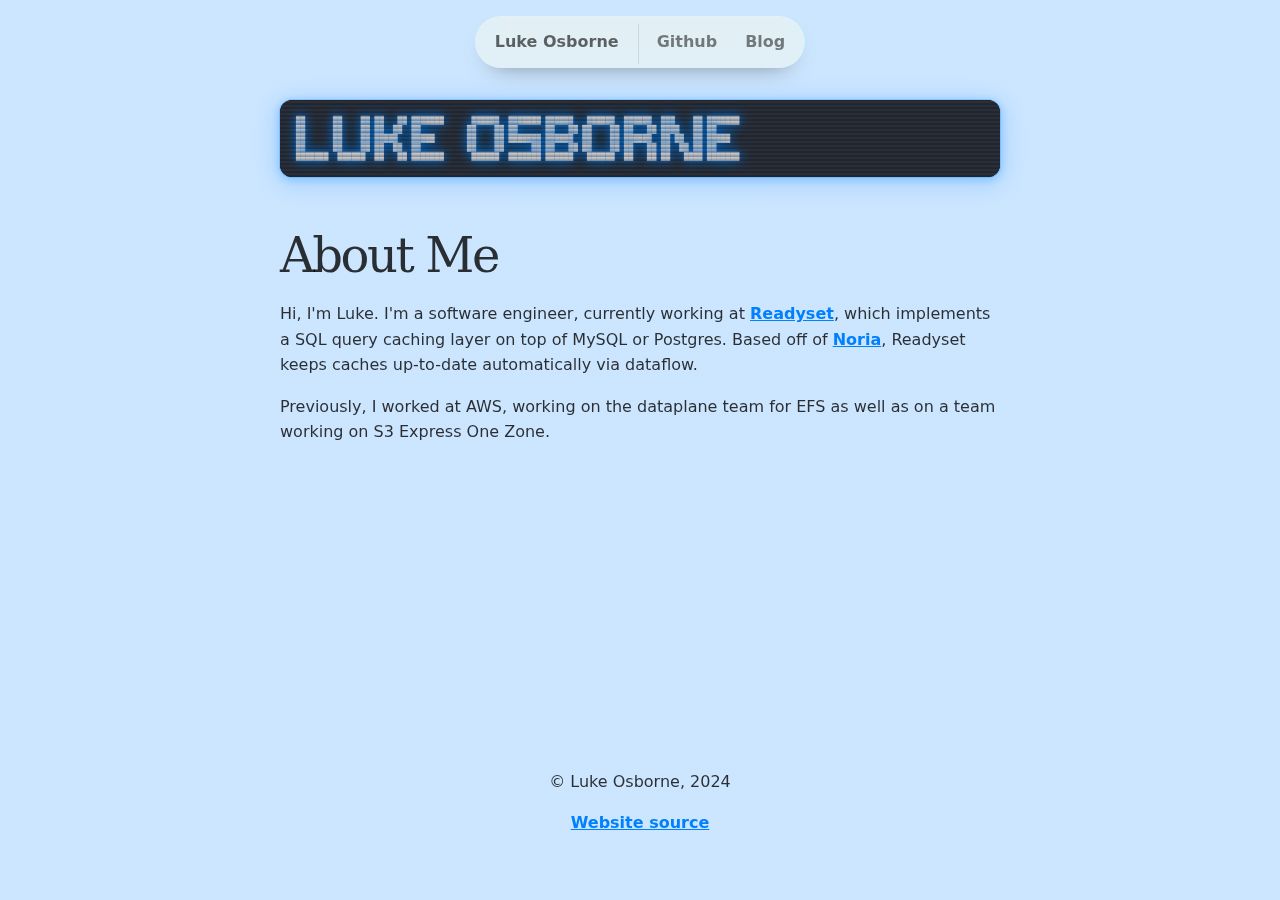
<file: index.html>
<!DOCTYPE html>
<html lang="en">
<head>
  <meta charset="UTF-8" />
  <meta http-equiv="X-UA-Compatible" content="IE=edge" />
  <meta name="description" content="Luke Osborne&#x27;s personal webpage" />
  <meta name="viewport" content="width=device-width, initial-scale=1" />
  <meta name="theme-color" content="#0080ff" />
  <link rel="canonical" href="https:&#x2F;&#x2F;lukoktonos.github.io&#x2F;lukoktonos.com&#x2F;" />

  <title>Luke Osborne</title>

  <link rel="stylesheet" type="text/css" href="https://lukoktonos.github.io/lukoktonos.com/style.css" />
  <link rel="stylesheet" type="text/css" href="/syntax-theme-dark.css" media="(prefers-color-scheme: dark)" />
  <link rel="stylesheet" type="text/css" href="/syntax-theme-light.css" media="(prefers-color-scheme: light)" />
  

  <style type="text/css">
    :root {
      --primary-color-alpha: rgba(0, 128, 255, 0.2);
      --primary-color: #0080ff;
    }
  </style>

  
    <link rel="icon" type="image/svg+xml" href="data:image/svg+xml,<svg xmlns=%22http://www.w3.org/2000/svg%22 viewBox=%220 0 100 100%22><text x=%22-.1em%22 y=%22.9em%22 font-size=%2290%22>true</text></svg>">
    <link rel="apple-touch-icon" type="image/svg+xml" sizes="180x180" href="data:image/svg+xml,<svg xmlns=%22http://www.w3.org/2000/svg%22 viewBox=%220 0 100 100%22><text x=%22-.1em%22 y=%22.9em%22 font-size=%2290%22>true</text></svg>">
  
  <link rel="me" href="https://mstdn.social/@Daudix" />

  <!-- Open Graph -->
  <meta property="og:site_name" content="Luke Osborne" />
  <meta property="og:title" content="Luke Osborne" />
  <meta property="og:url" content="https:&#x2F;&#x2F;lukoktonos.github.io&#x2F;lukoktonos.com&#x2F;" />
  <meta property="og:description" content="Luke Osborne&amp;#x27;s personal webpage" />
  <meta property="og:image" content="https://lukoktonos.github.io/lukoktonos.com/card.png" />
  <meta property="twitter:card" content="summary_large_image" />
</head>
<body>
  <header id="site-nav">
  <nav>
    <a href="#main" id="main-content" tabindex="0">Skip to main content</a>
    <ul>
      <li id="home">
        <a href="https://lukoktonos.github.io/lukoktonos.com">Luke Osborne</a>
      </li>
      
      <li>
        <a href="https://github.com/lukoktonos/">Github</a>
      </li>
      
      <li>
        <a href="https://lukoktonos.github.io/lukoktonos.com/blog">Blog</a>
      </li>
      
      
    </ul>
  </nav>
</header>
<div id="main" class="container">
  
<div class="crt scanlines" style="font-size: 0.6vw;">
  <pre style="background-color:#2b303b;color:#c0c5ce;"><code><span>██      ██    ██ ██   ██ ███████      ██████  ███████ ██████   ██████  ██████  ███    ██ ███████ 
</span><span>██      ██    ██ ██  ██  ██          ██    ██ ██      ██   ██ ██    ██ ██   ██ ████   ██ ██      
</span><span>██      ██    ██ █████   █████       ██    ██ ███████ ██████  ██    ██ ██████  ██ ██  ██ █████   
</span><span>██      ██    ██ ██  ██  ██          ██    ██      ██ ██   ██ ██    ██ ██   ██ ██  ██ ██ ██      
</span><span>███████  ██████  ██   ██ ███████      ██████  ███████ ██████   ██████  ██   ██ ██   ████ ███████
</span></code></pre>

</div>
<h1 id="about-me">About Me</h1>
<p>Hi, I'm Luke. I'm a software engineer, currently working at
<a href="http://readyset.io">Readyset</a>, which implements a SQL query caching layer on
top of MySQL or Postgres. Based off of
<a href="https://github.com/mit-pdos/noria">Noria</a>, Readyset keeps caches up-to-date
automatically via dataflow.</p>
<p>Previously, I worked at AWS, working on the dataplane team for EFS as well as
on a team working on S3 Express One Zone.</p>

</div>
  <footer id="site-footer">
  
    <p title="Last built at 2024-02-19 16:27 +00:00">&copy; Luke Osborne, 2024</p>
  

  
    <p><a href="https:&#x2F;&#x2F;github.com&#x2F;lukoktonos&#x2F;lukoktonos.com">Website source</a></p>
  

  

  
</footer>
</body>
</html>
</file>
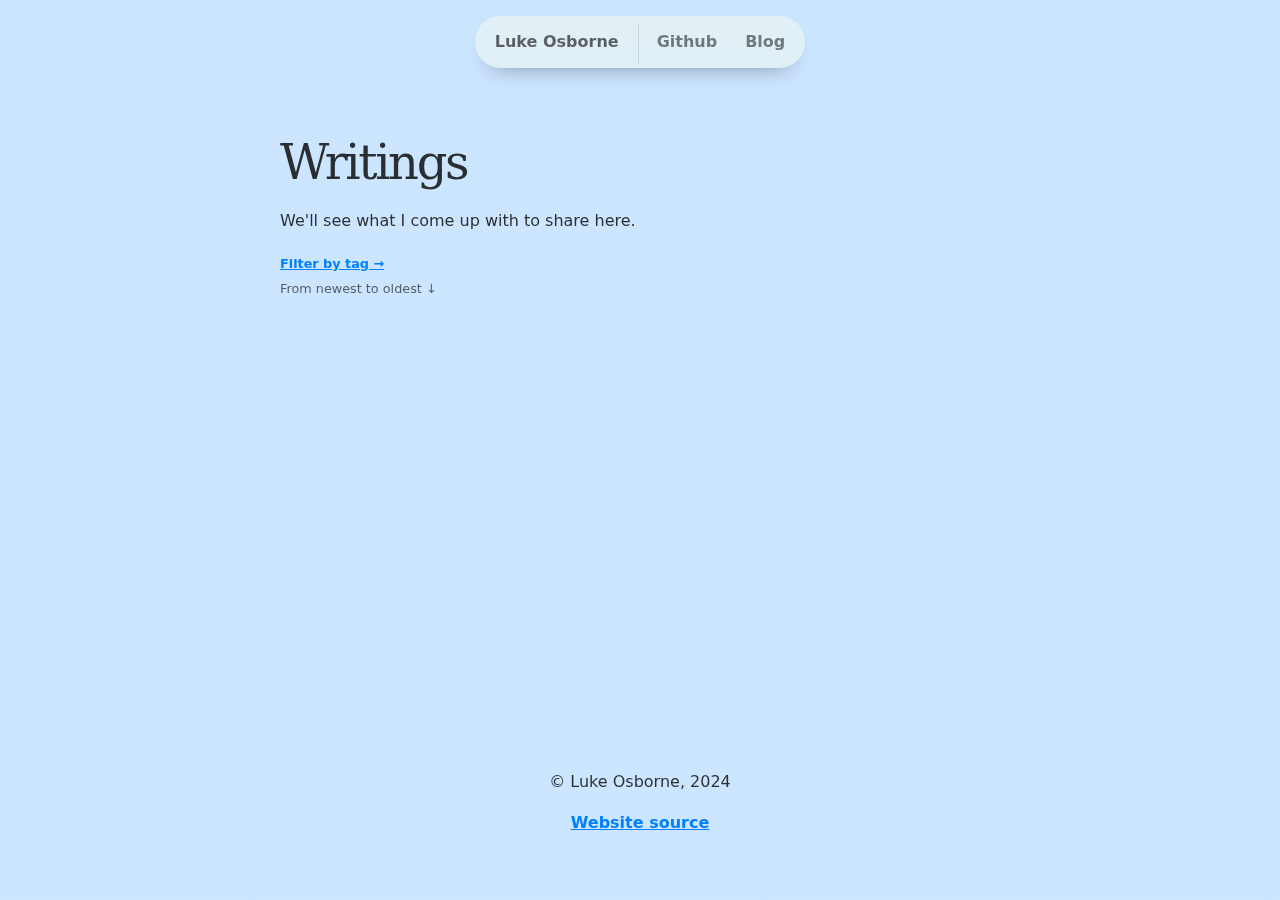
<file: blog/index.html>
<!DOCTYPE html>
<html lang="en">
<head>
  <meta charset="UTF-8" />
  <meta http-equiv="X-UA-Compatible" content="IE=edge" />
  <meta name="description" content="Luke Osborne&#x27;s personal webpage" />
  <meta name="viewport" content="width=device-width, initial-scale=1" />
  <meta name="theme-color" content="#0080ff" />
  <link rel="canonical" href="https:&#x2F;&#x2F;lukoktonos.github.io&#x2F;lukoktonos.com&#x2F;blog&#x2F;" />

  <title>Writings - Luke Osborne</title>

  <link rel="stylesheet" type="text/css" href="https://lukoktonos.github.io/lukoktonos.com/style.css" />
  <link rel="stylesheet" type="text/css" href="/syntax-theme-dark.css" media="(prefers-color-scheme: dark)" />
  <link rel="stylesheet" type="text/css" href="/syntax-theme-light.css" media="(prefers-color-scheme: light)" />
  

  <style type="text/css">
    :root {
      --primary-color-alpha: rgba(0, 128, 255, 0.2);
      --primary-color: #0080ff;
    }
  </style>

  
    <link rel="icon" type="image/svg+xml" href="data:image/svg+xml,<svg xmlns=%22http://www.w3.org/2000/svg%22 viewBox=%220 0 100 100%22><text x=%22-.1em%22 y=%22.9em%22 font-size=%2290%22>true</text></svg>">
    <link rel="apple-touch-icon" type="image/svg+xml" sizes="180x180" href="data:image/svg+xml,<svg xmlns=%22http://www.w3.org/2000/svg%22 viewBox=%220 0 100 100%22><text x=%22-.1em%22 y=%22.9em%22 font-size=%2290%22>true</text></svg>">
  
  <link rel="me" href="https://mstdn.social/@Daudix" />

  <!-- Open Graph -->
  <meta property="og:site_name" content="Luke Osborne" />
  <meta property="og:title" content="Writings - Luke Osborne" />
  <meta property="og:url" content="https:&#x2F;&#x2F;lukoktonos.github.io&#x2F;lukoktonos.com&#x2F;blog&#x2F;" />
  <meta property="og:description" content="Luke Osborne&amp;#x27;s personal webpage" />
  <meta property="og:image" content="https://lukoktonos.github.io/lukoktonos.com/card.png" />
  <meta property="twitter:card" content="summary_large_image" />
</head>
<body>
  <header id="site-nav">
  <nav>
    <a href="#main" id="main-content" tabindex="0">Skip to main content</a>
    <ul>
      <li id="home">
        <a href="https://lukoktonos.github.io/lukoktonos.com">Luke Osborne</a>
      </li>
      
      <li>
        <a href="https://github.com/lukoktonos/">Github</a>
      </li>
      
      <li>
        <a href="https://lukoktonos.github.io/lukoktonos.com/blog">Blog</a>
      </li>
      
      
    </ul>
  </nav>
</header>
<div id="main" class="container">
  
<h1>Writings</h1>

<p>We&#x27;ll see what I come up with to share here.</p>

<small>
  <a class="link-page" href="https://lukoktonos.github.io/lukoktonos.com/tags">Filter by tag</a>
  <br />
  From newest to oldest ↓
</small>

<div class="blog-list">

</div>
</div>
  <footer id="site-footer">
  
    <p title="Last built at 2024-02-19 16:27 +00:00">&copy; Luke Osborne, 2024</p>
  

  
    <p><a href="https:&#x2F;&#x2F;github.com&#x2F;lukoktonos&#x2F;lukoktonos.com">Website source</a></p>
  

  

  
</footer>
</body>
</html>
</file>
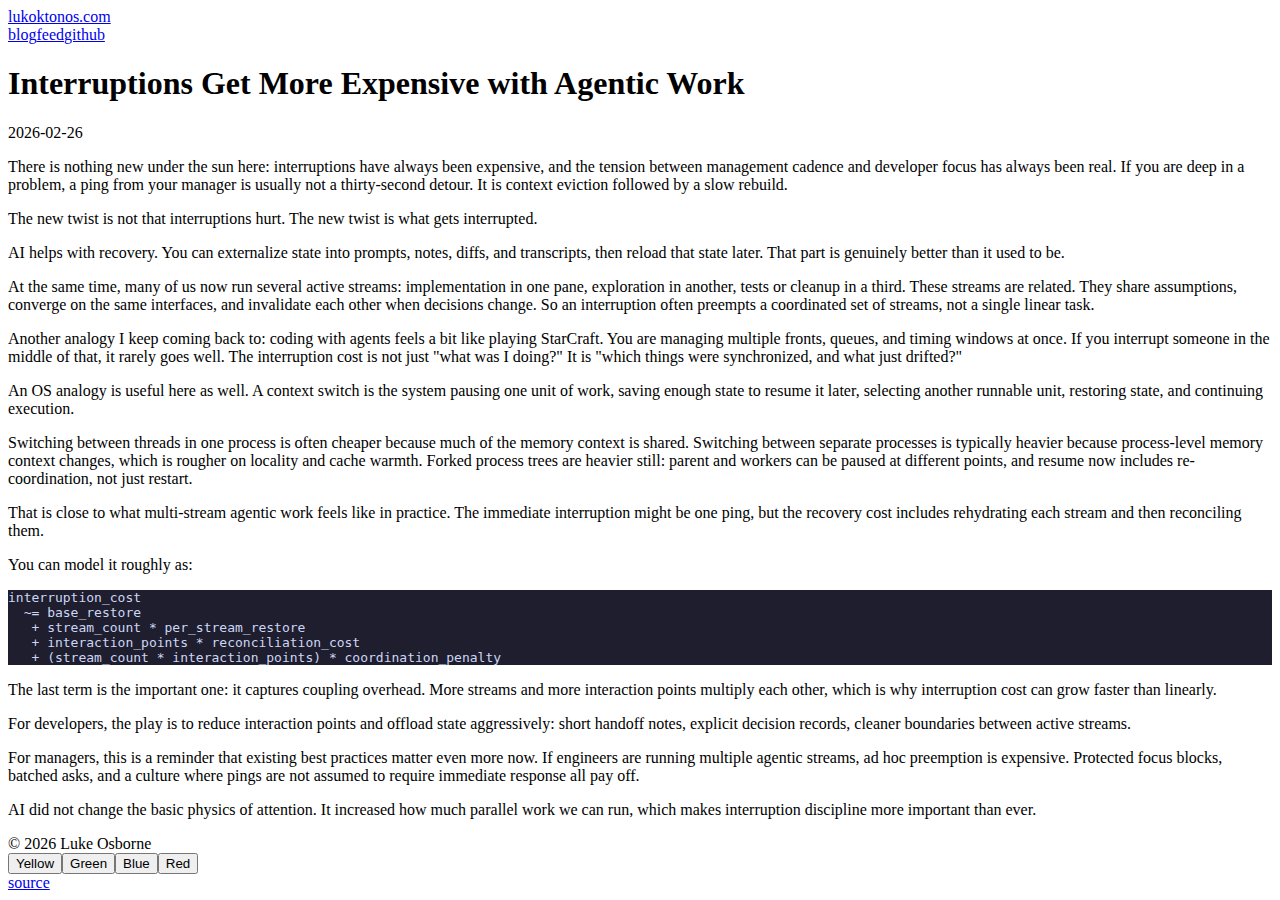
<file: blog/interruptions-agentic-work/index.html>
<!doctype html><html lang=en><head><meta charset=utf-8><meta content="width=device-width,initial-scale=1" name=viewport><meta content="Luke Osborne's personal website" name=description><title>Interruptions Get More Expensive with Agentic Work | Luke Osborne</title><script>(function () {
      try {
        function normalizeTheme(theme) {
          if (theme === "amber") return "yellow";
          return theme;
        }

        function seasonalTheme() {
          var month = new Date().getMonth();
          if (month === 11 || month === 0 || month === 1) return "blue";
          if (month >= 2 && month <= 4) return "green";
          if (month >= 5 && month <= 7) return "yellow";
          return "red";
        }

        var theme = normalizeTheme(localStorage.getItem("terminal-theme"));
        if (!theme) theme = seasonalTheme();
        if (theme) document.documentElement.setAttribute("data-theme", theme);
      } catch (e) {}
    })();</script><link href="https://lukoktonos.com/favicon.svg?h=ab4abb9c75fd6a26fc45" rel=icon type=image/svg+xml><link href="https://lukoktonos.com/favicon-32.png?h=6b732b0ca73ff769a2c7" rel=icon sizes=32x32 type=image/png><link href="https://lukoktonos.com/favicon-16.png?h=9ffbfdbfe2222df52136" rel=icon sizes=16x16 type=image/png><link href="https://lukoktonos.com/apple-touch-icon.png?h=cefaff518b24479ddd7c" rel=apple-touch-icon sizes=180x180><link title="Luke Osborne Blog Feed" href=https://lukoktonos.com/blog/atom.xml rel=alternate type=application/atom+xml><link href="https://lukoktonos.com/site.css?h=2537f98d5aa1c6d08c86" rel=stylesheet><body><div class=screen-noise></div><main class=shell><header class=shell-header><a class=brand href=https://lukoktonos.com/>lukoktonos.com</a><nav><a href=https://lukoktonos.com/blog/>blog</a><a href=https://lukoktonos.com/blog/atom.xml>feed</a><a href=https://github.com/lukoktonos>github</a></nav></header><section class=terminal><article><h1>Interruptions Get More Expensive with Agentic Work</h1><p class=post-date>2026-02-26<p>There is nothing new under the sun here: interruptions have always been expensive, and the tension between management cadence and developer focus has always been real. If you are deep in a problem, a ping from your manager is usually not a thirty-second detour. It is context eviction followed by a slow rebuild.<p>The new twist is not that interruptions hurt. The new twist is what gets interrupted.<p>AI helps with recovery. You can externalize state into prompts, notes, diffs, and transcripts, then reload that state later. That part is genuinely better than it used to be.<p>At the same time, many of us now run several active streams: implementation in one pane, exploration in another, tests or cleanup in a third. These streams are related. They share assumptions, converge on the same interfaces, and invalidate each other when decisions change. So an interruption often preempts a coordinated set of streams, not a single linear task.<p>Another analogy I keep coming back to: coding with agents feels a bit like playing StarCraft. You are managing multiple fronts, queues, and timing windows at once. If you interrupt someone in the middle of that, it rarely goes well. The interruption cost is not just "what was I doing?" It is "which things were synchronized, and what just drifted?"<p>An OS analogy is useful here as well. A context switch is the system pausing one unit of work, saving enough state to resume it later, selecting another runnable unit, restoring state, and continuing execution.<p>Switching between threads in one process is often cheaper because much of the memory context is shared. Switching between separate processes is typically heavier because process-level memory context changes, which is rougher on locality and cache warmth. Forked process trees are heavier still: parent and workers can be paused at different points, and resume now includes re-coordination, not just restart.<p>That is close to what multi-stream agentic work feels like in practice. The immediate interruption might be one ping, but the recovery cost includes rehydrating each stream and then reconciling them.<p>You can model it roughly as:<pre class=giallo style=color:#cdd6f4;background-color:#1e1e2e><code data-lang=plain><span class=giallo-l><span>interruption_cost</span></span>
<span class=giallo-l><span>  ~= base_restore</span></span>
<span class=giallo-l><span>   + stream_count * per_stream_restore</span></span>
<span class=giallo-l><span>   + interaction_points * reconciliation_cost</span></span>
<span class=giallo-l><span>   + (stream_count * interaction_points) * coordination_penalty</span></span></code></pre><p>The last term is the important one: it captures coupling overhead. More streams and more interaction points multiply each other, which is why interruption cost can grow faster than linearly.<p>For developers, the play is to reduce interaction points and offload state aggressively: short handoff notes, explicit decision records, cleaner boundaries between active streams.<p>For managers, this is a reminder that existing best practices matter even more now. If engineers are running multiple agentic streams, ad hoc preemption is expensive. Protected focus blocks, batched asks, and a culture where pings are not assumed to require immediate response all pay off.<p>AI did not change the basic physics of attention. It increased how much parallel work we can run, which makes interruption discipline more important than ever.</article></section><footer class=shell-footer><span>© 2026 Luke Osborne</span><div class=footer-controls><div aria-label="Terminal color selector" class=theme-buttons><button class="theme-btn theme-btn--yellow" data-theme=yellow type=button>Yellow</button><button class="theme-btn theme-btn--green" data-theme=green type=button>Green</button><button class="theme-btn theme-btn--blue" data-theme=blue type=button>Blue</button><button class="theme-btn theme-btn--red" data-theme=red type=button>Red</button></div><a href=https://github.com/lukoktonos/lukoktonos.com>source</a></div></footer></main><script>(function () {
      var root = document.documentElement;
      var buttons = document.querySelectorAll(".theme-btn");
      if (!buttons.length) return;

      function normalizeTheme(theme) {
        if (theme === "amber") return "yellow";
        return theme;
      }

      function seasonalTheme() {
        var month = new Date().getMonth();
        if (month === 11 || month === 0 || month === 1) return "blue";
        if (month >= 2 && month <= 4) return "green";
        if (month >= 5 && month <= 7) return "yellow";
        return "red";
      }

      function applyTheme(theme) {
        theme = normalizeTheme(theme);
        root.setAttribute("data-theme", theme);
        try { localStorage.setItem("terminal-theme", theme); } catch (e) {}
        buttons.forEach(function (button) {
          var active = button.getAttribute("data-theme") === theme;
          button.setAttribute("aria-pressed", active ? "true" : "false");
        });
      }

      var initial = normalizeTheme(root.getAttribute("data-theme")) || seasonalTheme();
      applyTheme(initial);

      buttons.forEach(function (button) {
        button.addEventListener("click", function () {
          applyTheme(button.getAttribute("data-theme"));
        });
      });
    })();</script><script>(function () {
      var tables = document.querySelectorAll(".terminal article table");
      tables.forEach(function (table) {
        var headers = Array.from(table.querySelectorAll("thead th")).map(function (th) {
          return th.textContent.trim();
        });
        var wideTable = headers.length >= 6;

        if (wideTable) {
          var rows = Array.from(table.querySelectorAll("tbody tr"));
          if (rows.length) {
            var cards = document.createElement("section");
            cards.className = "table-cards";

            rows.forEach(function (row) {
              var cells = Array.from(row.querySelectorAll("td"));
              if (!cells.length) return;

              var card = document.createElement("article");
              card.className = "table-card";

              var title = document.createElement("h4");
              title.textContent = cells[0].textContent.trim();
              card.appendChild(title);

              var body = document.createElement("dl");
              for (var i = 1; i < Math.min(cells.length, headers.length); i++) {
                var term = document.createElement("dt");
                term.textContent = headers[i];
                var value = document.createElement("dd");
                value.innerHTML = cells[i].innerHTML;
                body.appendChild(term);
                body.appendChild(value);
              }
              card.appendChild(body);
              cards.appendChild(card);
            });

            table.parentNode.insertBefore(cards, table);
            table.remove();
            return;
          }
        }

        if (table.parentElement && table.parentElement.classList.contains("table-scroll")) return;
        var wrap = document.createElement("div");
        wrap.className = "table-scroll";
        table.parentNode.insertBefore(wrap, table);
        wrap.appendChild(table);
      });
    })();</script>
</file>
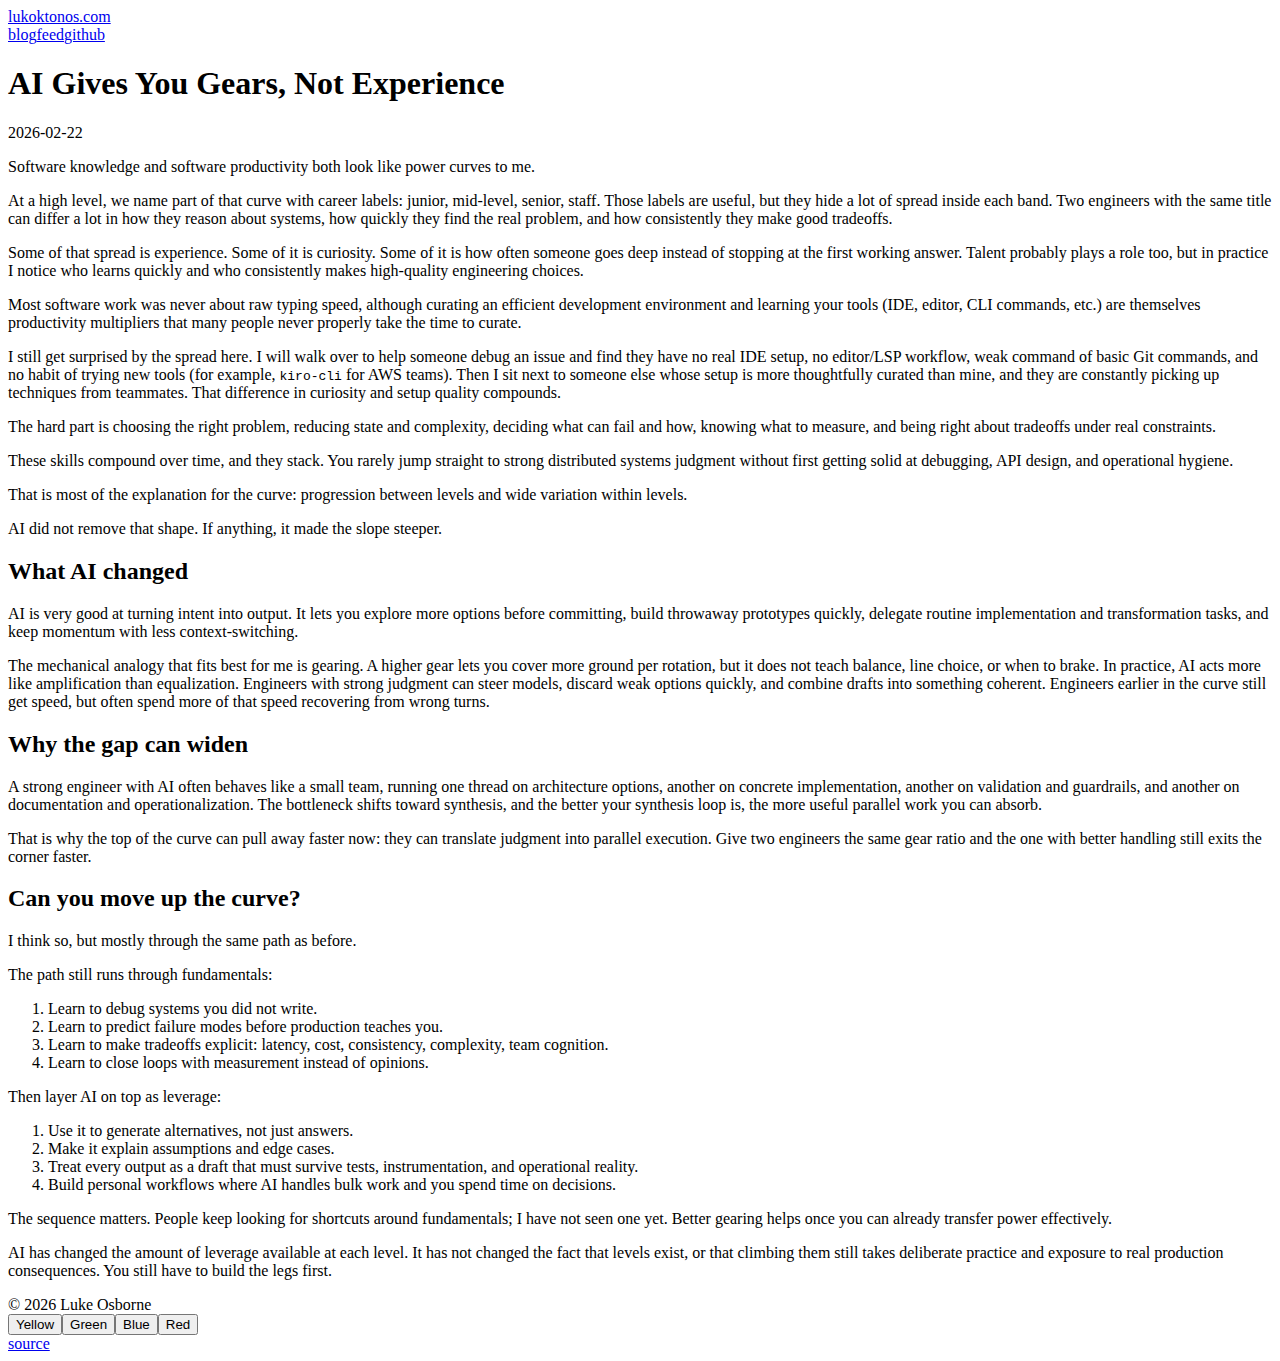
<file: blog/power-curves-ai-leverage/index.html>
<!doctype html><html lang=en><head><meta charset=utf-8><meta content="width=device-width,initial-scale=1" name=viewport><meta content="Luke Osborne's personal website" name=description><title>AI Gives You Gears, Not Experience | Luke Osborne</title><script>(function () {
      try {
        function normalizeTheme(theme) {
          if (theme === "amber") return "yellow";
          return theme;
        }

        function seasonalTheme() {
          var month = new Date().getMonth();
          if (month === 11 || month === 0 || month === 1) return "blue";
          if (month >= 2 && month <= 4) return "green";
          if (month >= 5 && month <= 7) return "yellow";
          return "red";
        }

        var theme = normalizeTheme(localStorage.getItem("terminal-theme"));
        if (!theme) theme = seasonalTheme();
        if (theme) document.documentElement.setAttribute("data-theme", theme);
      } catch (e) {}
    })();</script><link href="https://lukoktonos.com/favicon.svg?h=ab4abb9c75fd6a26fc45" rel=icon type=image/svg+xml><link href="https://lukoktonos.com/favicon-32.png?h=6b732b0ca73ff769a2c7" rel=icon sizes=32x32 type=image/png><link href="https://lukoktonos.com/favicon-16.png?h=9ffbfdbfe2222df52136" rel=icon sizes=16x16 type=image/png><link href="https://lukoktonos.com/apple-touch-icon.png?h=cefaff518b24479ddd7c" rel=apple-touch-icon sizes=180x180><link title="Luke Osborne Blog Feed" href=https://lukoktonos.com/blog/atom.xml rel=alternate type=application/atom+xml><link href="https://lukoktonos.com/site.css?h=2537f98d5aa1c6d08c86" rel=stylesheet><body><div class=screen-noise></div><main class=shell><header class=shell-header><a class=brand href=https://lukoktonos.com/>lukoktonos.com</a><nav><a href=https://lukoktonos.com/blog/>blog</a><a href=https://lukoktonos.com/blog/atom.xml>feed</a><a href=https://github.com/lukoktonos>github</a></nav></header><section class=terminal><article><h1>AI Gives You Gears, Not Experience</h1><p class=post-date>2026-02-22<p>Software knowledge and software productivity both look like power curves to me.<p>At a high level, we name part of that curve with career labels: junior, mid-level, senior, staff. Those labels are useful, but they hide a lot of spread inside each band. Two engineers with the same title can differ a lot in how they reason about systems, how quickly they find the real problem, and how consistently they make good tradeoffs.<p>Some of that spread is experience. Some of it is curiosity. Some of it is how often someone goes deep instead of stopping at the first working answer. Talent probably plays a role too, but in practice I notice who learns quickly and who consistently makes high-quality engineering choices.<p>Most software work was never about raw typing speed, although curating an efficient development environment and learning your tools (IDE, editor, CLI commands, etc.) are themselves productivity multipliers that many people never properly take the time to curate.<p>I still get surprised by the spread here. I will walk over to help someone debug an issue and find they have no real IDE setup, no editor/LSP workflow, weak command of basic Git commands, and no habit of trying new tools (for example, <code>kiro-cli</code> for AWS teams). Then I sit next to someone else whose setup is more thoughtfully curated than mine, and they are constantly picking up techniques from teammates. That difference in curiosity and setup quality compounds.<p>The hard part is choosing the right problem, reducing state and complexity, deciding what can fail and how, knowing what to measure, and being right about tradeoffs under real constraints.<p>These skills compound over time, and they stack. You rarely jump straight to strong distributed systems judgment without first getting solid at debugging, API design, and operational hygiene.<p>That is most of the explanation for the curve: progression between levels and wide variation within levels.<p>AI did not remove that shape. If anything, it made the slope steeper.<h2 id=what-ai-changed>What AI changed</h2><p>AI is very good at turning intent into output. It lets you explore more options before committing, build throwaway prototypes quickly, delegate routine implementation and transformation tasks, and keep momentum with less context-switching.<p>The mechanical analogy that fits best for me is gearing. A higher gear lets you cover more ground per rotation, but it does not teach balance, line choice, or when to brake. In practice, AI acts more like amplification than equalization. Engineers with strong judgment can steer models, discard weak options quickly, and combine drafts into something coherent. Engineers earlier in the curve still get speed, but often spend more of that speed recovering from wrong turns.<h2 id=why-the-gap-can-widen>Why the gap can widen</h2><p>A strong engineer with AI often behaves like a small team, running one thread on architecture options, another on concrete implementation, another on validation and guardrails, and another on documentation and operationalization. The bottleneck shifts toward synthesis, and the better your synthesis loop is, the more useful parallel work you can absorb.<p>That is why the top of the curve can pull away faster now: they can translate judgment into parallel execution. Give two engineers the same gear ratio and the one with better handling still exits the corner faster.<h2 id=can-you-move-up-the-curve>Can you move up the curve?</h2><p>I think so, but mostly through the same path as before.<p>The path still runs through fundamentals:<ol><li>Learn to debug systems you did not write.<li>Learn to predict failure modes before production teaches you.<li>Learn to make tradeoffs explicit: latency, cost, consistency, complexity, team cognition.<li>Learn to close loops with measurement instead of opinions.</ol><p>Then layer AI on top as leverage:<ol><li>Use it to generate alternatives, not just answers.<li>Make it explain assumptions and edge cases.<li>Treat every output as a draft that must survive tests, instrumentation, and operational reality.<li>Build personal workflows where AI handles bulk work and you spend time on decisions.</ol><p>The sequence matters. People keep looking for shortcuts around fundamentals; I have not seen one yet. Better gearing helps once you can already transfer power effectively.<p>AI has changed the amount of leverage available at each level. It has not changed the fact that levels exist, or that climbing them still takes deliberate practice and exposure to real production consequences. You still have to build the legs first.</article></section><footer class=shell-footer><span>© 2026 Luke Osborne</span><div class=footer-controls><div aria-label="Terminal color selector" class=theme-buttons><button class="theme-btn theme-btn--yellow" data-theme=yellow type=button>Yellow</button><button class="theme-btn theme-btn--green" data-theme=green type=button>Green</button><button class="theme-btn theme-btn--blue" data-theme=blue type=button>Blue</button><button class="theme-btn theme-btn--red" data-theme=red type=button>Red</button></div><a href=https://github.com/lukoktonos/lukoktonos.com>source</a></div></footer></main><script>(function () {
      var root = document.documentElement;
      var buttons = document.querySelectorAll(".theme-btn");
      if (!buttons.length) return;

      function normalizeTheme(theme) {
        if (theme === "amber") return "yellow";
        return theme;
      }

      function seasonalTheme() {
        var month = new Date().getMonth();
        if (month === 11 || month === 0 || month === 1) return "blue";
        if (month >= 2 && month <= 4) return "green";
        if (month >= 5 && month <= 7) return "yellow";
        return "red";
      }

      function applyTheme(theme) {
        theme = normalizeTheme(theme);
        root.setAttribute("data-theme", theme);
        try { localStorage.setItem("terminal-theme", theme); } catch (e) {}
        buttons.forEach(function (button) {
          var active = button.getAttribute("data-theme") === theme;
          button.setAttribute("aria-pressed", active ? "true" : "false");
        });
      }

      var initial = normalizeTheme(root.getAttribute("data-theme")) || seasonalTheme();
      applyTheme(initial);

      buttons.forEach(function (button) {
        button.addEventListener("click", function () {
          applyTheme(button.getAttribute("data-theme"));
        });
      });
    })();</script><script>(function () {
      var tables = document.querySelectorAll(".terminal article table");
      tables.forEach(function (table) {
        var headers = Array.from(table.querySelectorAll("thead th")).map(function (th) {
          return th.textContent.trim();
        });
        var wideTable = headers.length >= 6;

        if (wideTable) {
          var rows = Array.from(table.querySelectorAll("tbody tr"));
          if (rows.length) {
            var cards = document.createElement("section");
            cards.className = "table-cards";

            rows.forEach(function (row) {
              var cells = Array.from(row.querySelectorAll("td"));
              if (!cells.length) return;

              var card = document.createElement("article");
              card.className = "table-card";

              var title = document.createElement("h4");
              title.textContent = cells[0].textContent.trim();
              card.appendChild(title);

              var body = document.createElement("dl");
              for (var i = 1; i < Math.min(cells.length, headers.length); i++) {
                var term = document.createElement("dt");
                term.textContent = headers[i];
                var value = document.createElement("dd");
                value.innerHTML = cells[i].innerHTML;
                body.appendChild(term);
                body.appendChild(value);
              }
              card.appendChild(body);
              cards.appendChild(card);
            });

            table.parentNode.insertBefore(cards, table);
            table.remove();
            return;
          }
        }

        if (table.parentElement && table.parentElement.classList.contains("table-scroll")) return;
        var wrap = document.createElement("div");
        wrap.className = "table-scroll";
        table.parentNode.insertBefore(wrap, table);
        wrap.appendChild(table);
      });
    })();</script>
</file>
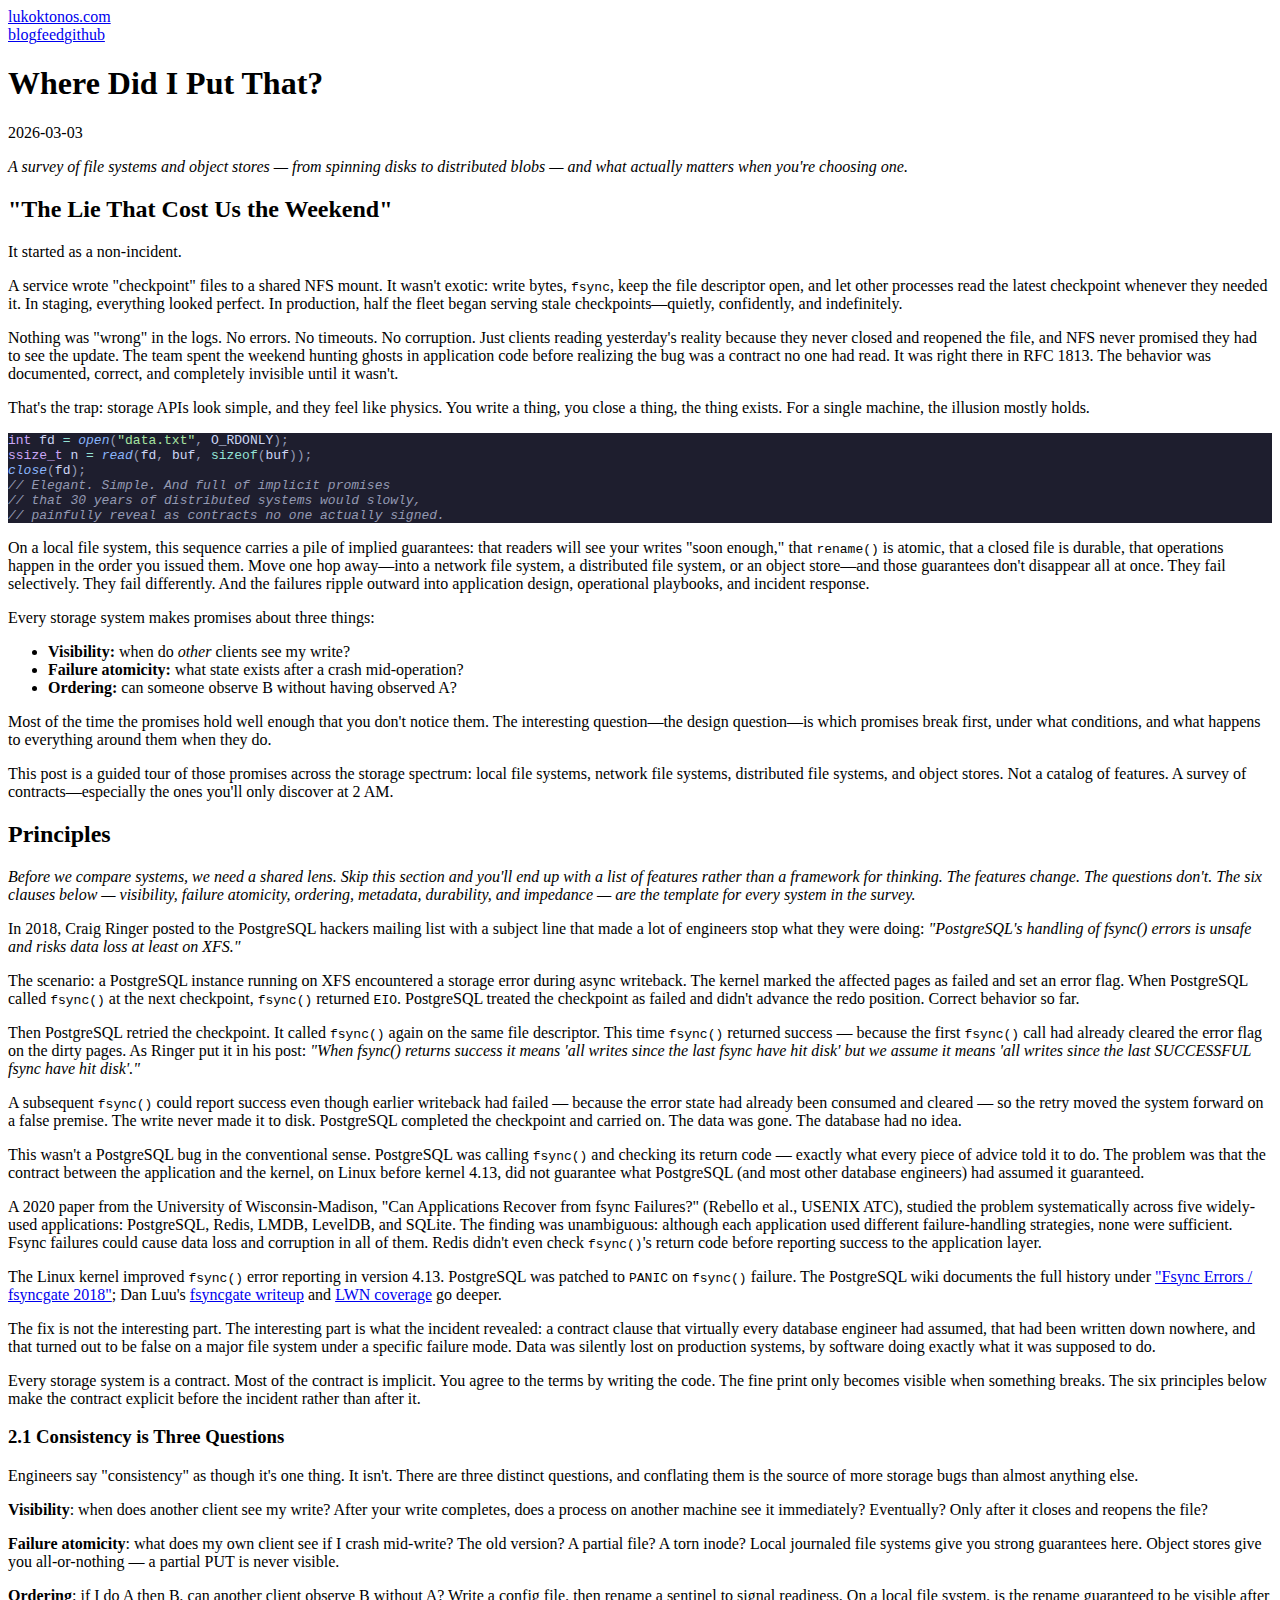
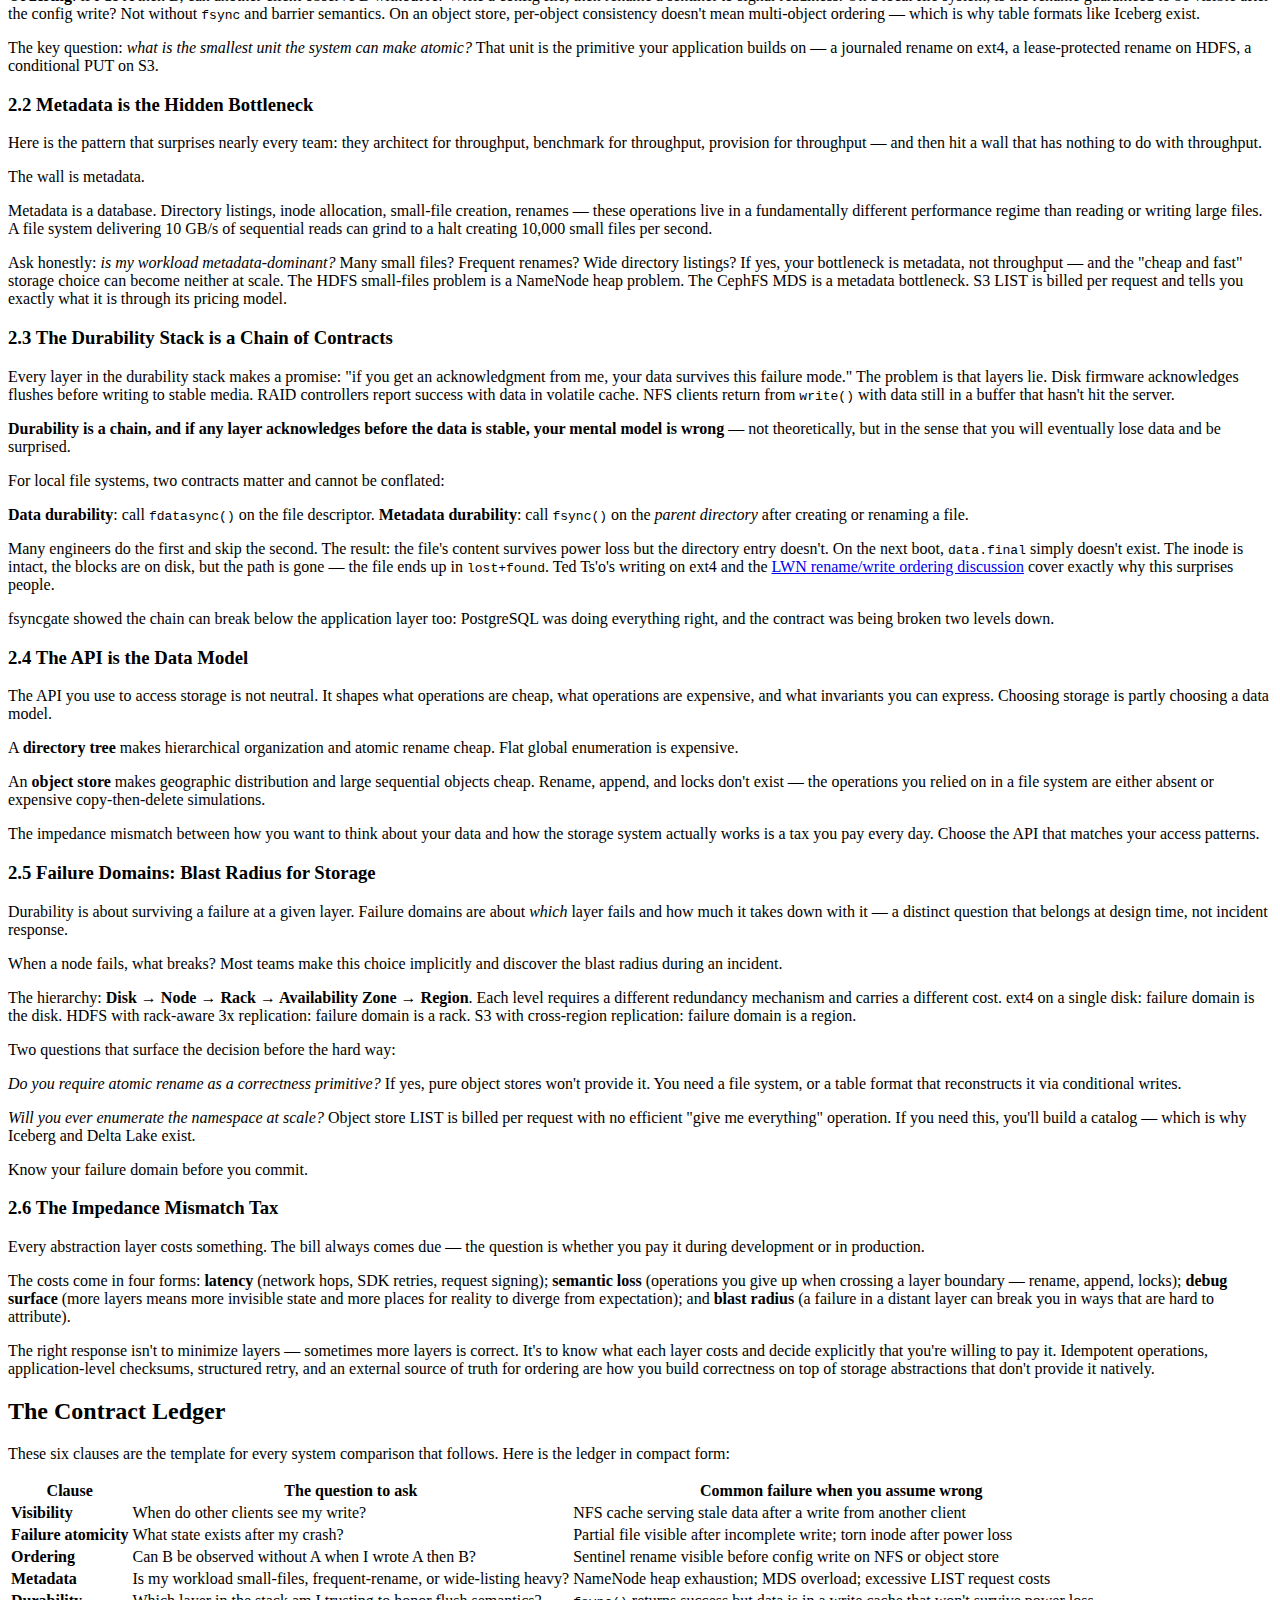
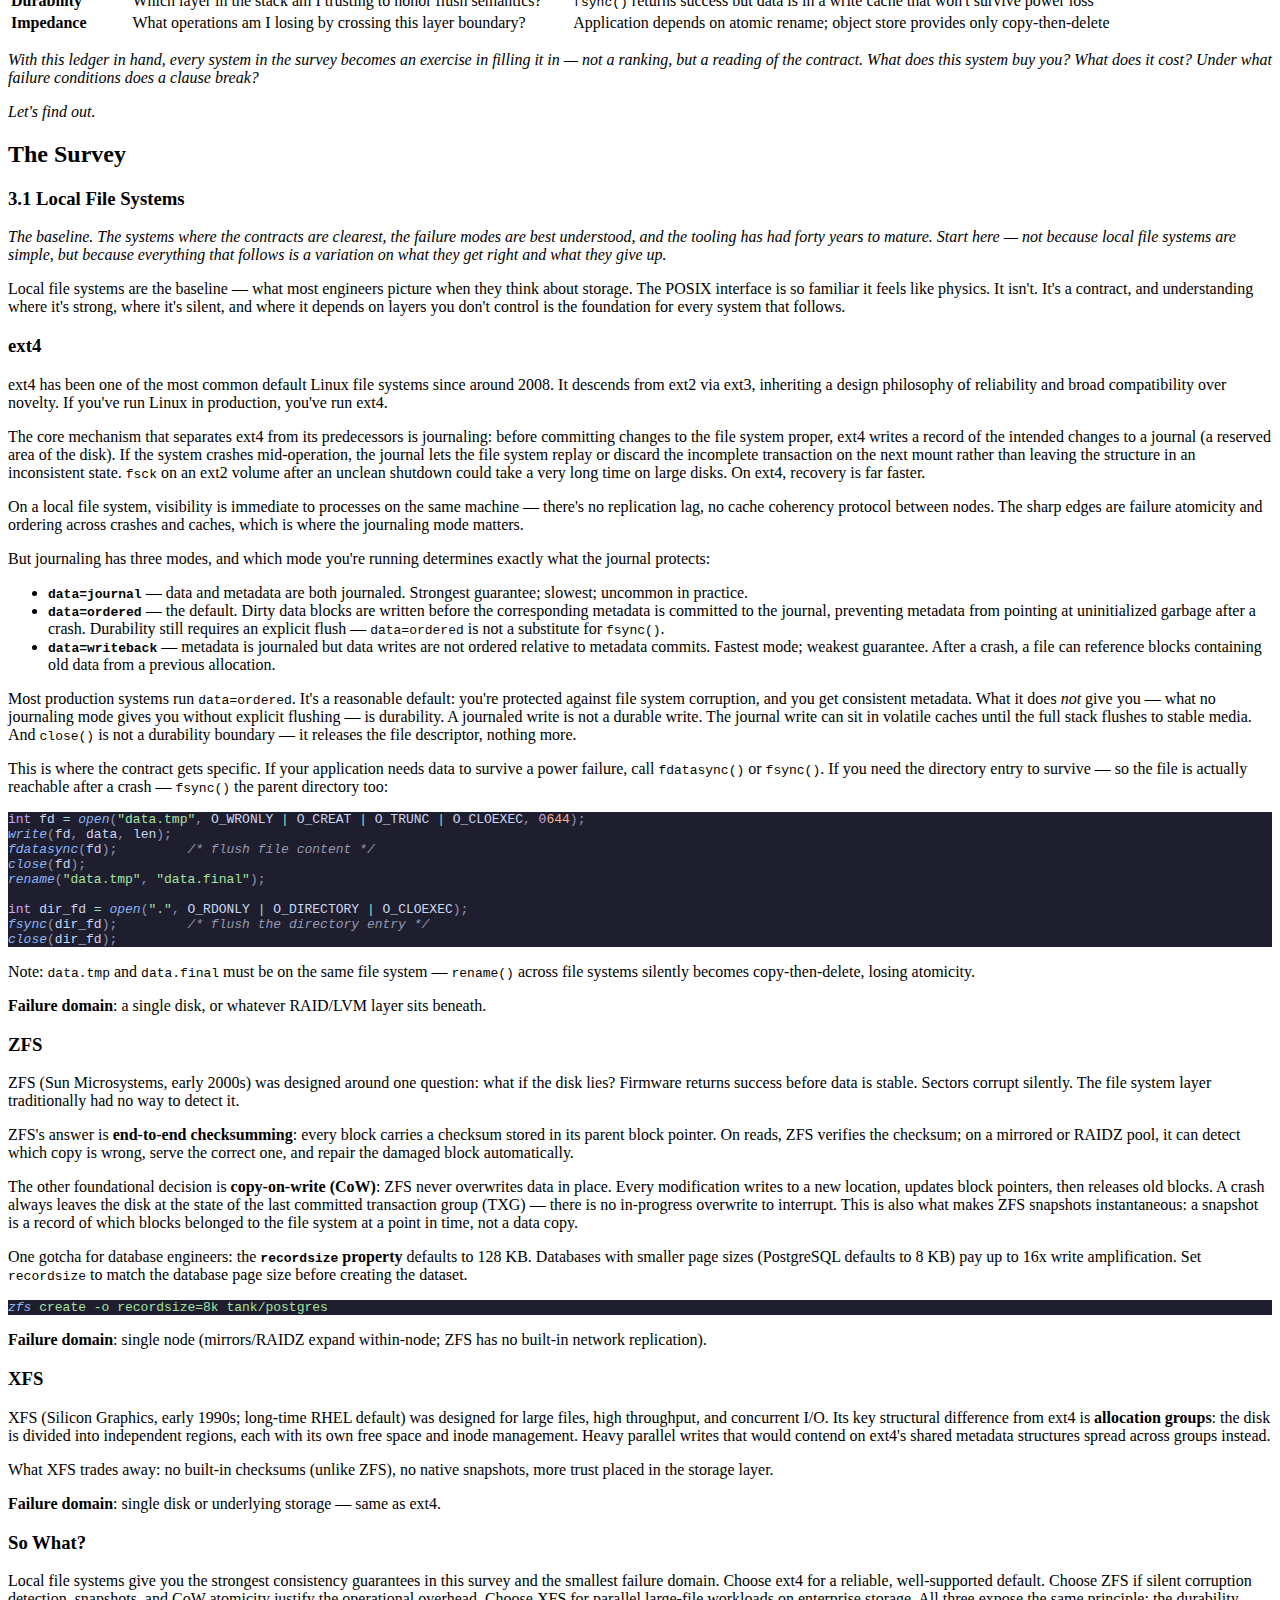
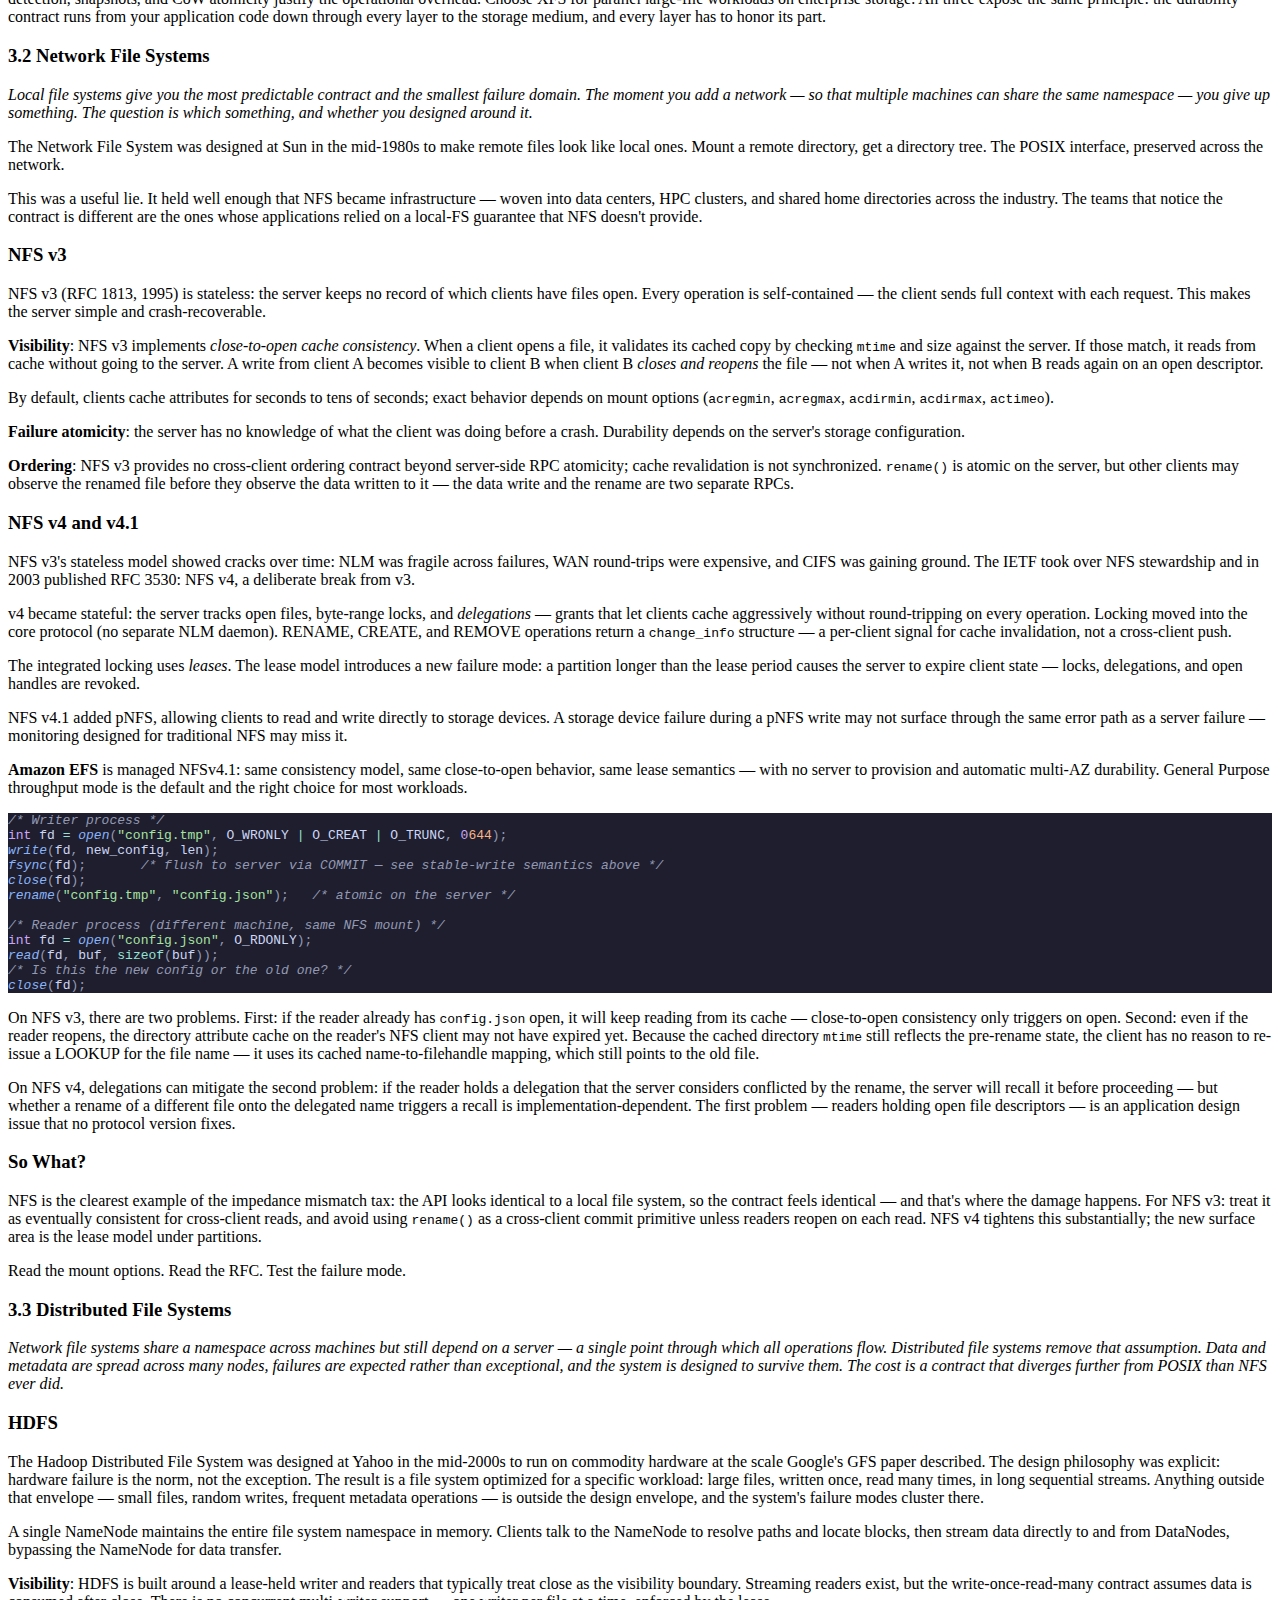
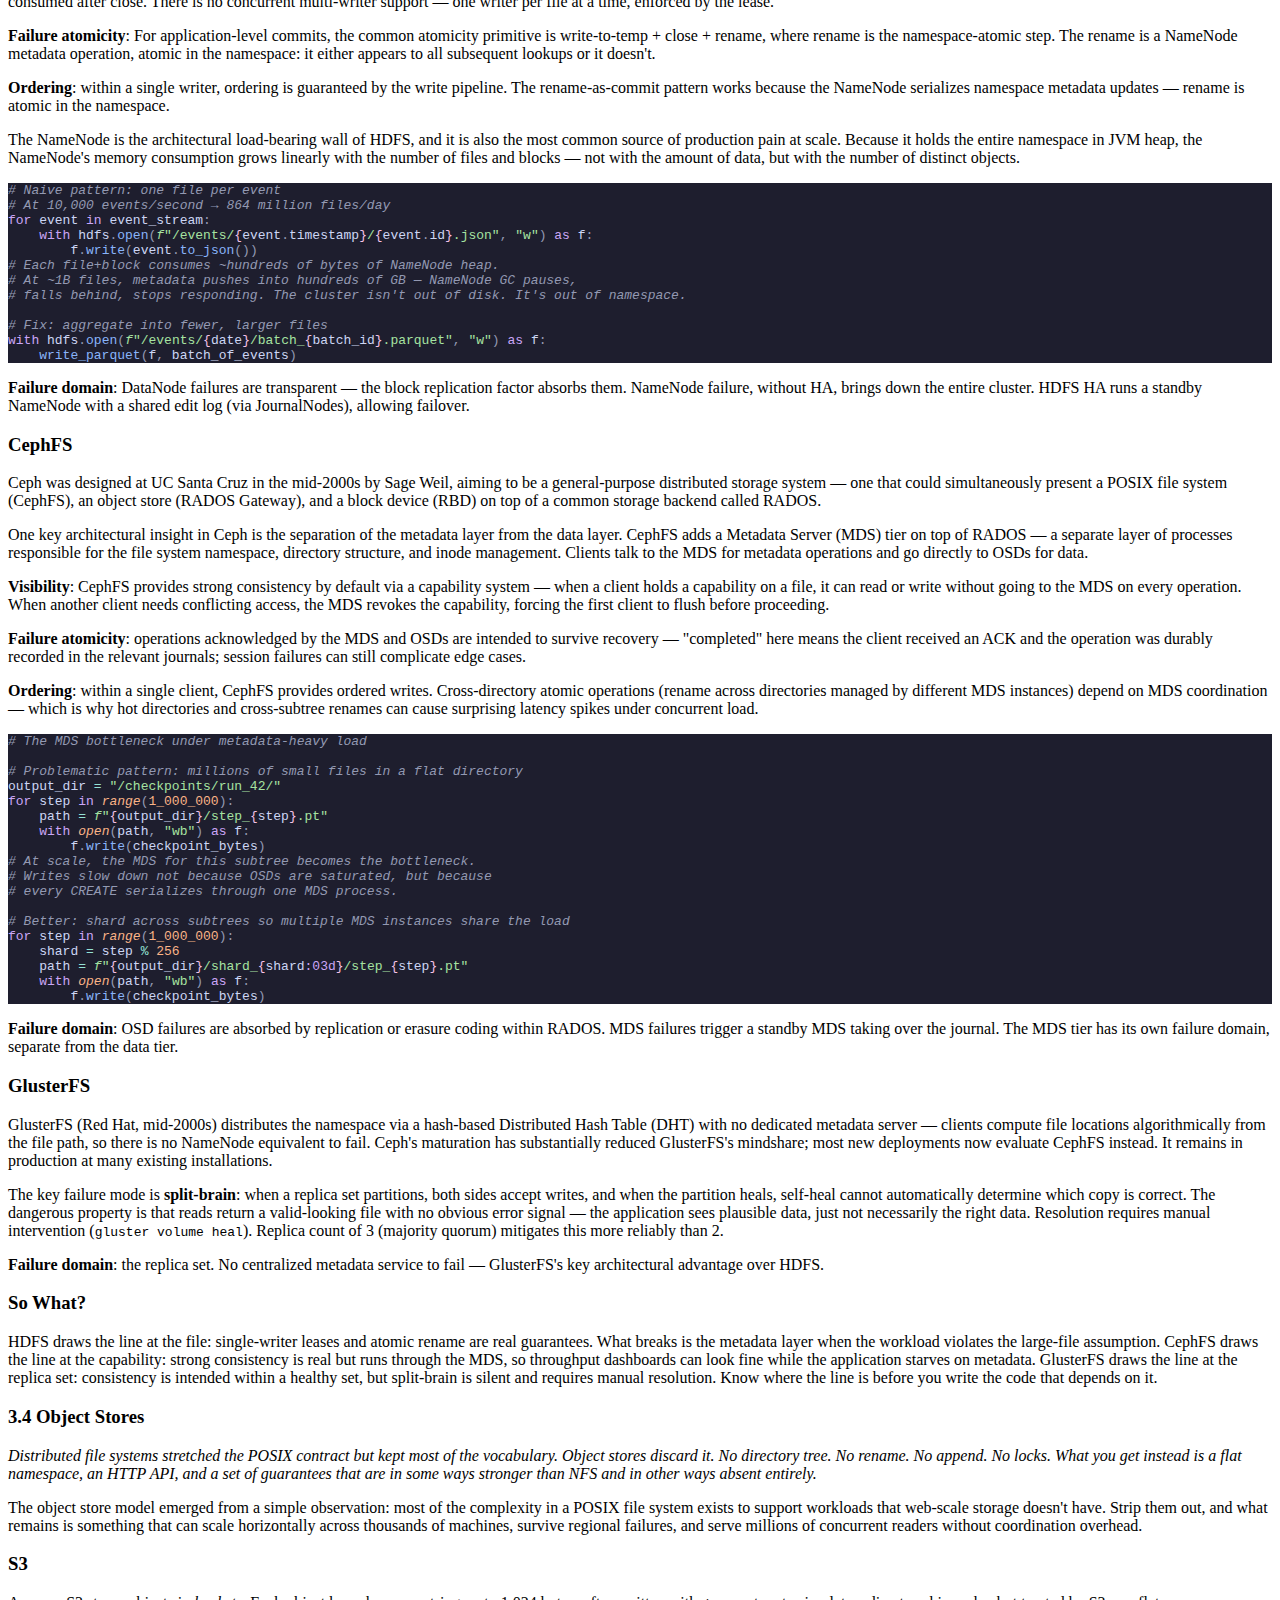
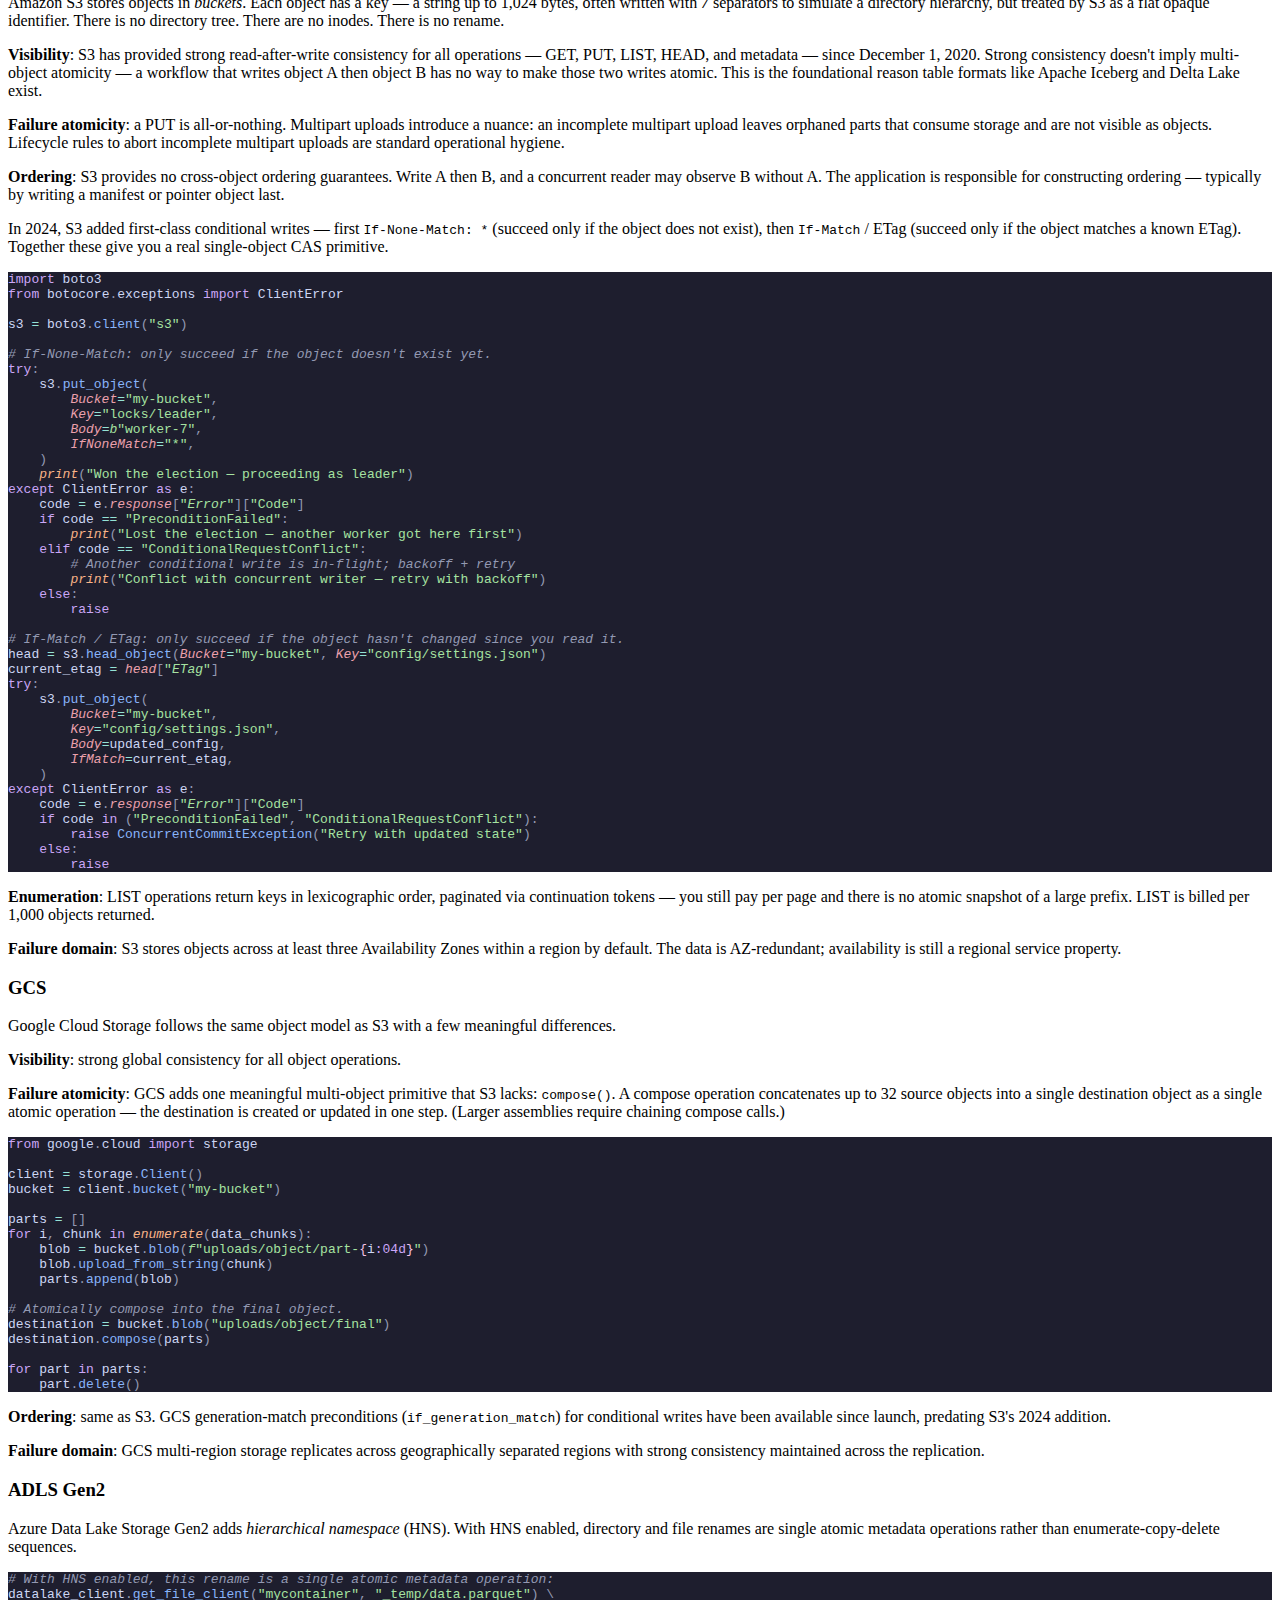
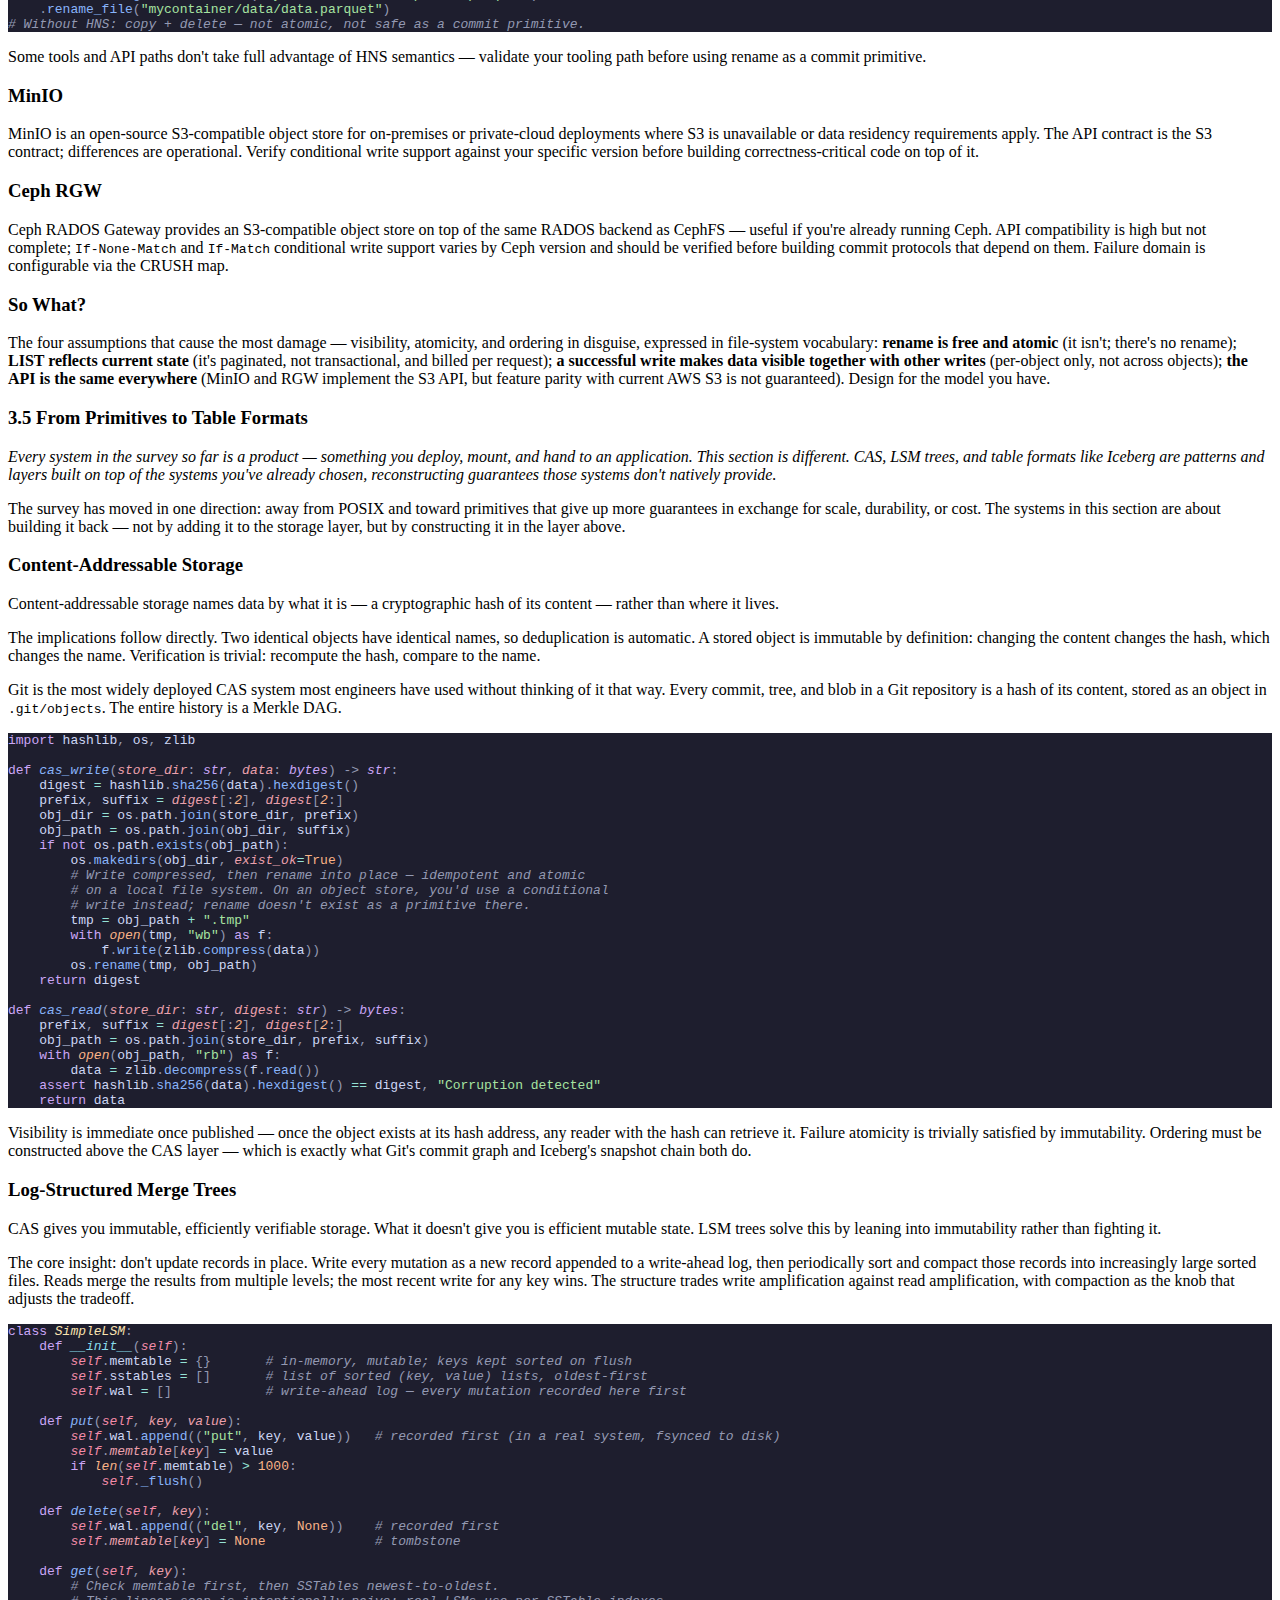
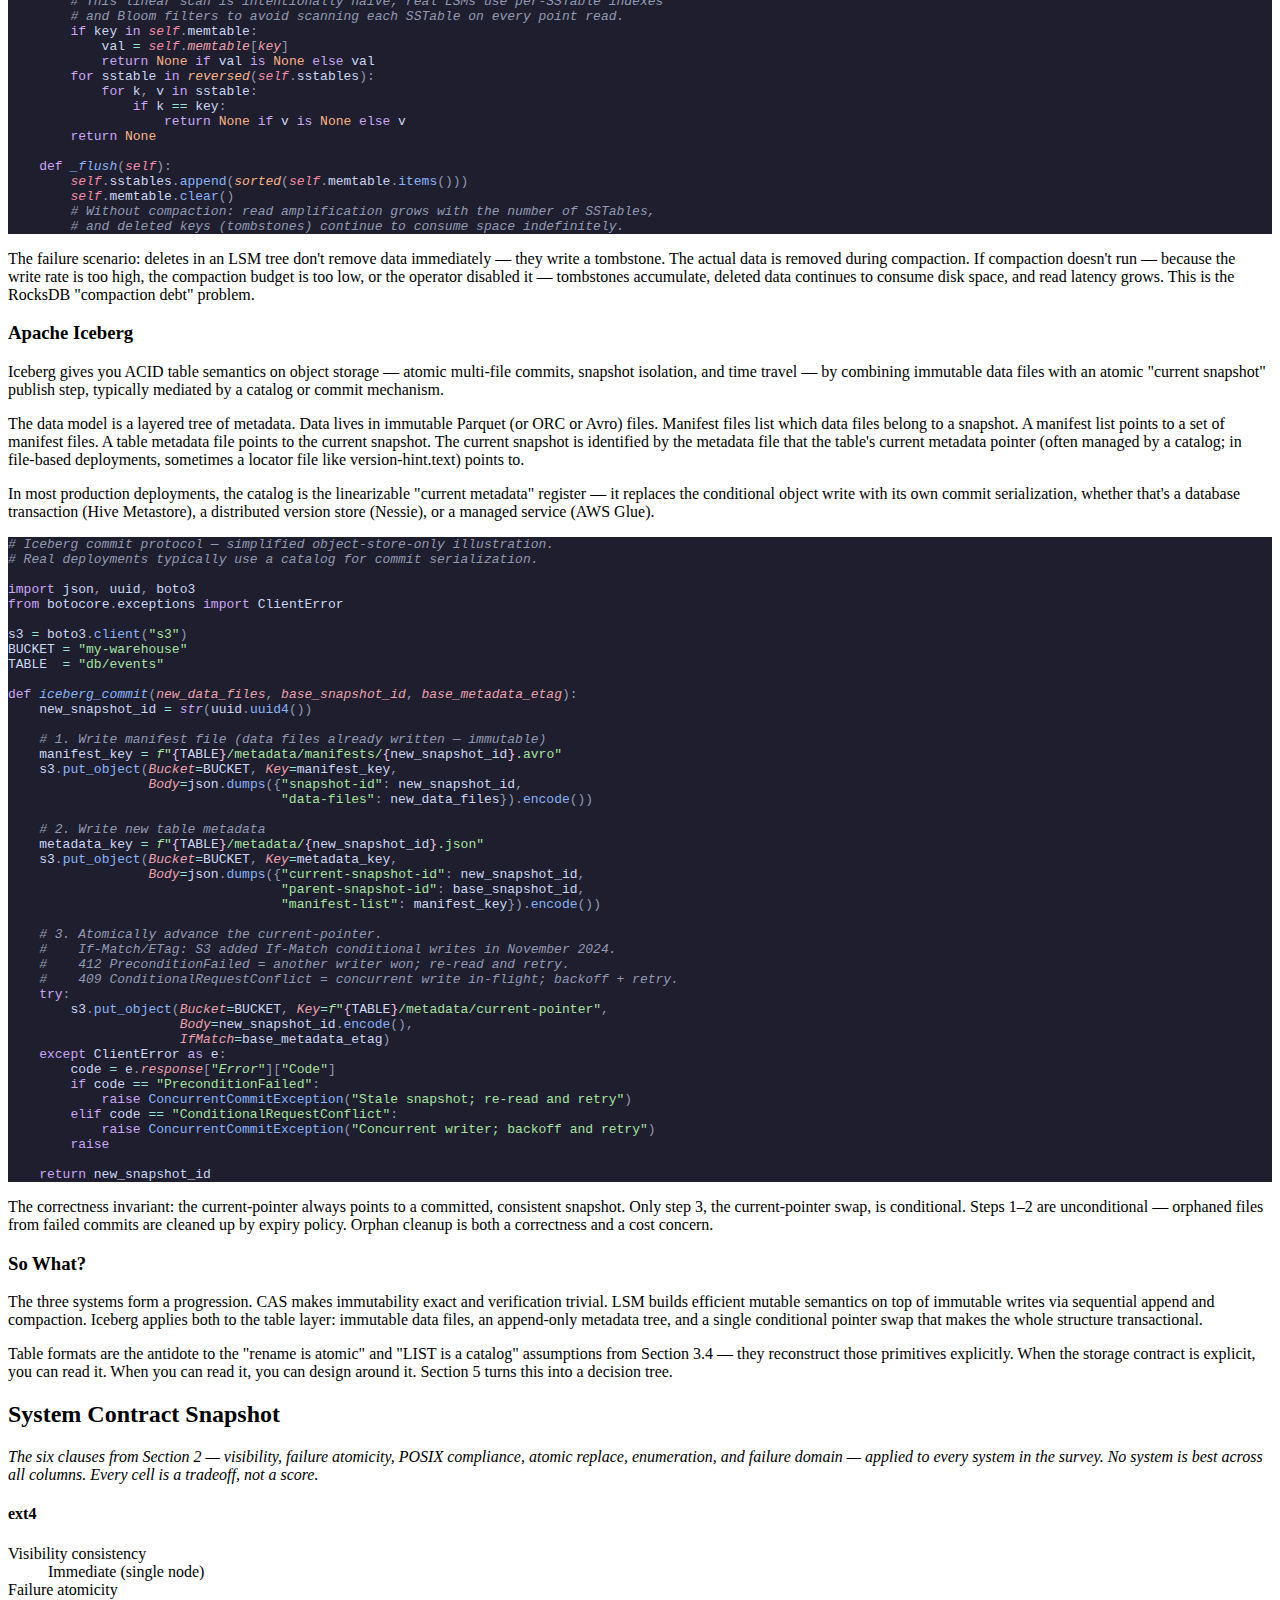
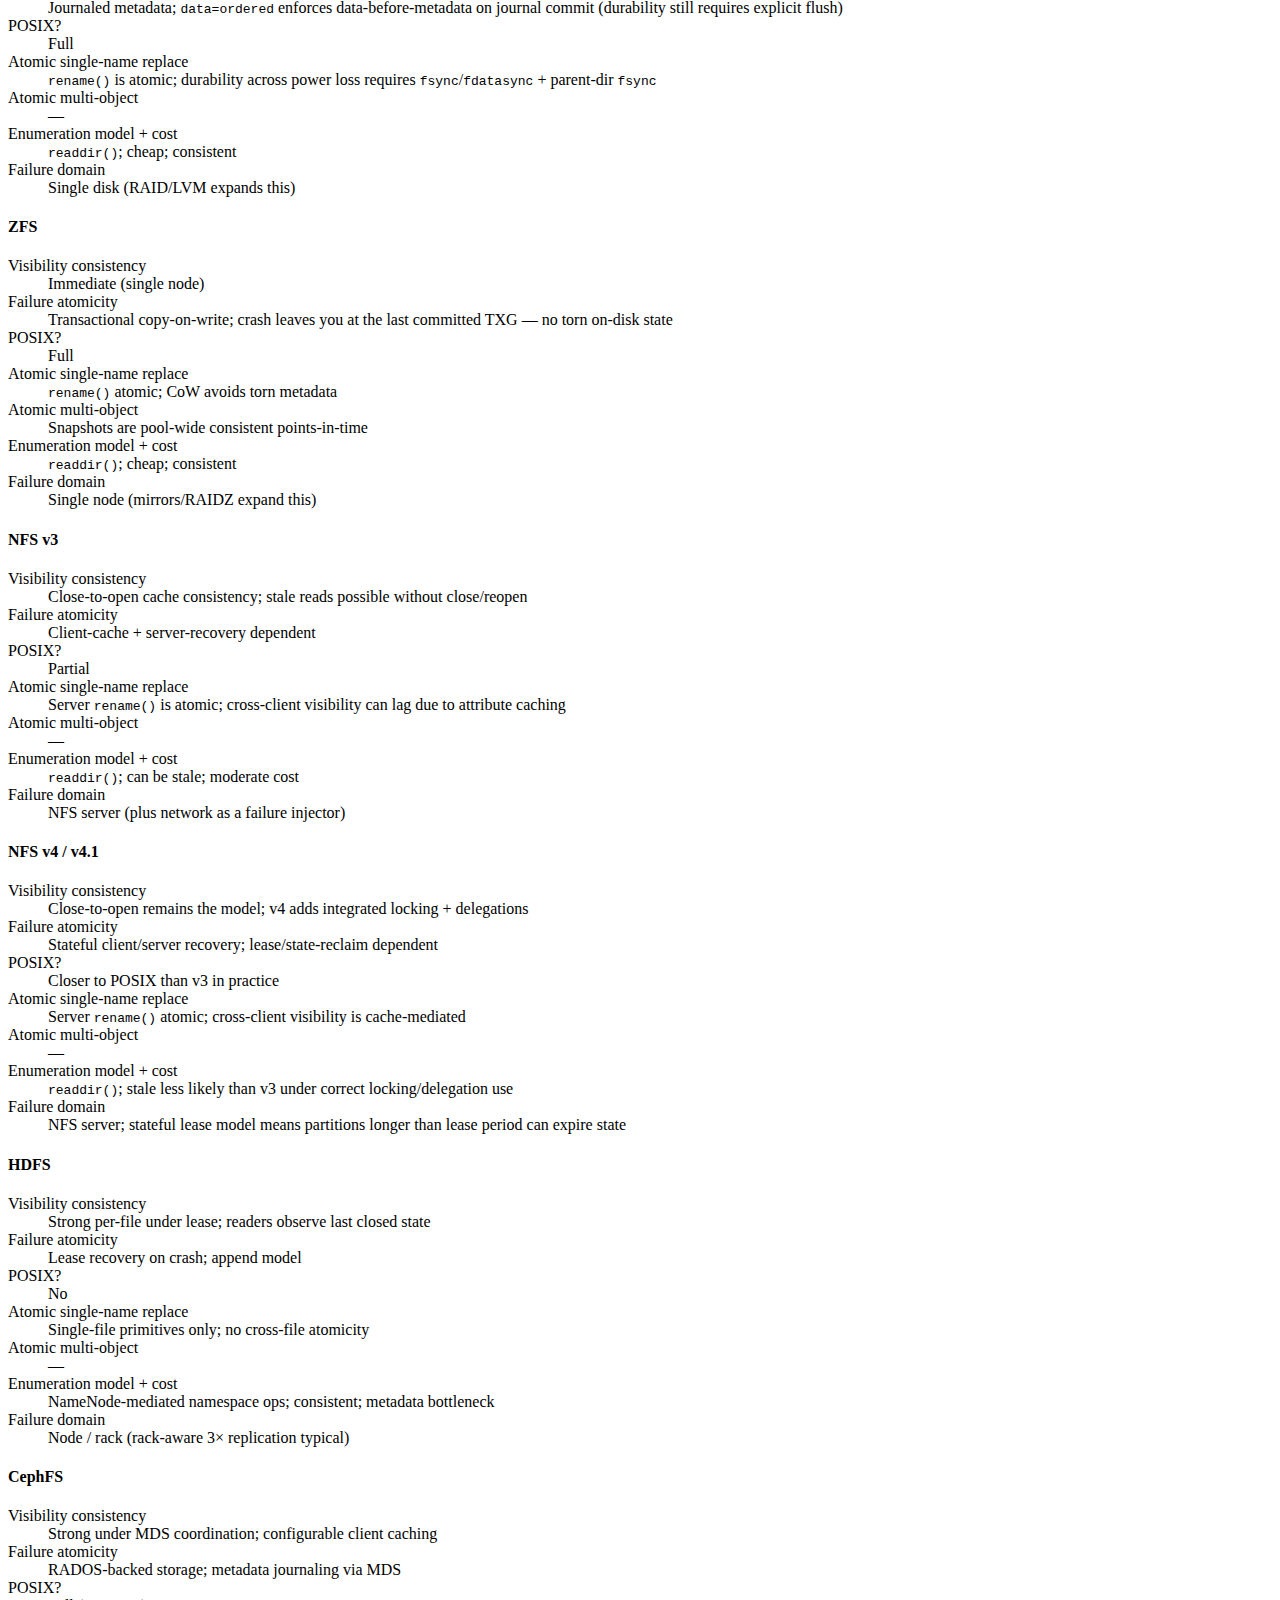
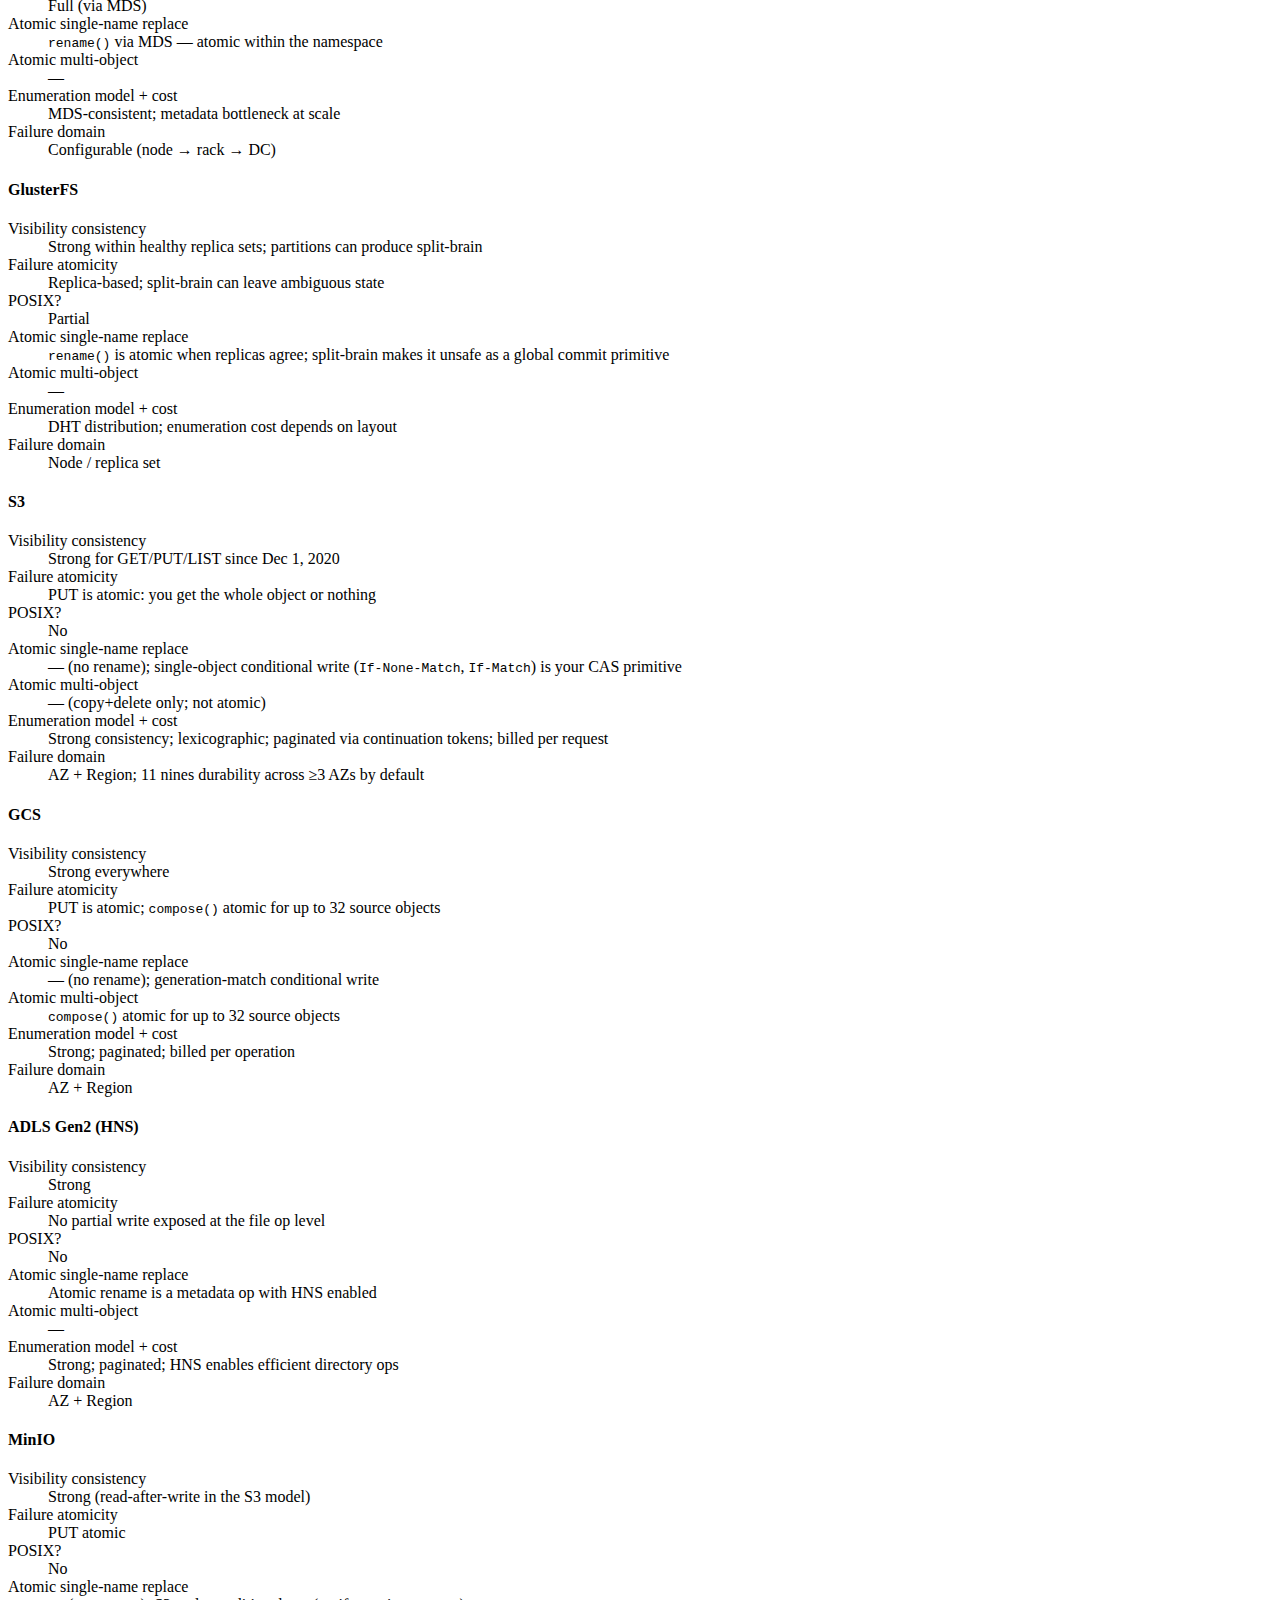
<file: blog/where-did-i-put-that/index.html>
<!doctype html><html lang=en><head><meta charset=utf-8><meta content="width=device-width,initial-scale=1" name=viewport><meta content="Luke Osborne's personal website" name=description><title>Where Did I Put That? | Luke Osborne</title><script>(function () {
      try {
        function normalizeTheme(theme) {
          if (theme === "amber") return "yellow";
          return theme;
        }

        function seasonalTheme() {
          var month = new Date().getMonth();
          if (month === 11 || month === 0 || month === 1) return "blue";
          if (month >= 2 && month <= 4) return "green";
          if (month >= 5 && month <= 7) return "yellow";
          return "red";
        }

        var theme = normalizeTheme(localStorage.getItem("terminal-theme"));
        if (!theme) theme = seasonalTheme();
        if (theme) document.documentElement.setAttribute("data-theme", theme);
      } catch (e) {}
    })();</script><link href="https://lukoktonos.com/favicon.svg?h=ab4abb9c75fd6a26fc45" rel=icon type=image/svg+xml><link href="https://lukoktonos.com/favicon-32.png?h=6b732b0ca73ff769a2c7" rel=icon sizes=32x32 type=image/png><link href="https://lukoktonos.com/favicon-16.png?h=9ffbfdbfe2222df52136" rel=icon sizes=16x16 type=image/png><link href="https://lukoktonos.com/apple-touch-icon.png?h=cefaff518b24479ddd7c" rel=apple-touch-icon sizes=180x180><link title="Luke Osborne Blog Feed" href=https://lukoktonos.com/blog/atom.xml rel=alternate type=application/atom+xml><link href="https://lukoktonos.com/site.css?h=2537f98d5aa1c6d08c86" rel=stylesheet><body><div class=screen-noise></div><main class=shell><header class=shell-header><a class=brand href=https://lukoktonos.com/>lukoktonos.com</a><nav><a href=https://lukoktonos.com/blog/>blog</a><a href=https://lukoktonos.com/blog/atom.xml>feed</a><a href=https://github.com/lukoktonos>github</a></nav></header><section class=terminal><article><h1>Where Did I Put That?</h1><p class=post-date>2026-03-03<p><em>A survey of file systems and object stores — from spinning disks to distributed blobs — and what actually matters when you're choosing one.</em><h2 id=the-lie-that-cost-us-the-weekend>"The Lie That Cost Us the Weekend"</h2><p>It started as a non-incident.<p>A service wrote "checkpoint" files to a shared NFS mount. It wasn't exotic: write bytes, <code>fsync</code>, keep the file descriptor open, and let other processes read the latest checkpoint whenever they needed it. In staging, everything looked perfect. In production, half the fleet began serving stale checkpoints—quietly, confidently, and indefinitely.<p>Nothing was "wrong" in the logs. No errors. No timeouts. No corruption. Just clients reading yesterday's reality because they never closed and reopened the file, and NFS never promised they had to see the update. The team spent the weekend hunting ghosts in application code before realizing the bug was a contract no one had read. It was right there in RFC 1813. The behavior was documented, correct, and completely invisible until it wasn't.<p>That's the trap: storage APIs look simple, and they feel like physics. You write a thing, you close a thing, the thing exists. For a single machine, the illusion mostly holds.<pre class=giallo style=color:#cdd6f4;background-color:#1e1e2e><code data-lang=c><span class=giallo-l><span style=color:#cba6f7>int</span><span> fd </span><span style=color:#94e2d5>=</span><span style=color:#89b4fa;font-style:italic> open</span><span style=color:#9399b2>(</span><span style=color:#a6e3a1>"data.txt"</span><span style=color:#9399b2>,</span><span> O_RDONLY</span><span style=color:#9399b2>);</span></span>
<span class=giallo-l><span style=color:#cba6f7>ssize_t</span><span> n </span><span style=color:#94e2d5>=</span><span style=color:#89b4fa;font-style:italic> read</span><span style=color:#9399b2>(</span><span>fd</span><span style=color:#9399b2>,</span><span> buf</span><span style=color:#9399b2>,</span><span style=color:#94e2d5> sizeof</span><span style=color:#9399b2>(</span><span>buf</span><span style=color:#9399b2>));</span></span>
<span class=giallo-l><span style=color:#89b4fa;font-style:italic>close</span><span style=color:#9399b2>(</span><span>fd</span><span style=color:#9399b2>);</span></span>
<span class=giallo-l><span style=color:#9399b2;font-style:italic>// Elegant. Simple. And full of implicit promises</span></span>
<span class=giallo-l><span style=color:#9399b2;font-style:italic>// that 30 years of distributed systems would slowly,</span></span>
<span class=giallo-l><span style=color:#9399b2;font-style:italic>// painfully reveal as contracts no one actually signed.</span></span></code></pre><p>On a local file system, this sequence carries a pile of implied guarantees: that readers will see your writes "soon enough," that <code>rename()</code> is atomic, that a closed file is durable, that operations happen in the order you issued them. Move one hop away—into a network file system, a distributed file system, or an object store—and those guarantees don't disappear all at once. They fail selectively. They fail differently. And the failures ripple outward into application design, operational playbooks, and incident response.<p>Every storage system makes promises about three things:<ul><li><strong>Visibility:</strong> when do <em>other</em> clients see my write?<li><strong>Failure atomicity:</strong> what state exists after a crash mid-operation?<li><strong>Ordering:</strong> can someone observe B without having observed A?</ul><p>Most of the time the promises hold well enough that you don't notice them. The interesting question—the design question—is which promises break first, under what conditions, and what happens to everything around them when they do.<p>This post is a guided tour of those promises across the storage spectrum: local file systems, network file systems, distributed file systems, and object stores. Not a catalog of features. A survey of contracts—especially the ones you'll only discover at 2 AM.<h2 id=principles>Principles</h2><p><em>Before we compare systems, we need a shared lens. Skip this section and you'll end up with a list of features rather than a framework for thinking. The features change. The questions don't. The six clauses below — visibility, failure atomicity, ordering, metadata, durability, and impedance — are the template for every system in the survey.</em><p>In 2018, Craig Ringer posted to the PostgreSQL hackers mailing list with a subject line that made a lot of engineers stop what they were doing: <em>"PostgreSQL's handling of fsync() errors is unsafe and risks data loss at least on XFS."</em><p>The scenario: a PostgreSQL instance running on XFS encountered a storage error during async writeback. The kernel marked the affected pages as failed and set an error flag. When PostgreSQL called <code>fsync()</code> at the next checkpoint, <code>fsync()</code> returned <code>EIO</code>. PostgreSQL treated the checkpoint as failed and didn't advance the redo position. Correct behavior so far.<p>Then PostgreSQL retried the checkpoint. It called <code>fsync()</code> again on the same file descriptor. This time <code>fsync()</code> returned success — because the first <code>fsync()</code> call had already cleared the error flag on the dirty pages. As Ringer put it in his post: <em>"When fsync() returns success it means 'all writes since the last fsync have hit disk' but we assume it means 'all writes since the last SUCCESSFUL fsync have hit disk'."</em><p>A subsequent <code>fsync()</code> could report success even though earlier writeback had failed — because the error state had already been consumed and cleared — so the retry moved the system forward on a false premise. The write never made it to disk. PostgreSQL completed the checkpoint and carried on. The data was gone. The database had no idea.<p>This wasn't a PostgreSQL bug in the conventional sense. PostgreSQL was calling <code>fsync()</code> and checking its return code — exactly what every piece of advice told it to do. The problem was that the contract between the application and the kernel, on Linux before kernel 4.13, did not guarantee what PostgreSQL (and most other database engineers) had assumed it guaranteed.<p>A 2020 paper from the University of Wisconsin-Madison, "Can Applications Recover from fsync Failures?" (Rebello et al., USENIX ATC), studied the problem systematically across five widely-used applications: PostgreSQL, Redis, LMDB, LevelDB, and SQLite. The finding was unambiguous: although each application used different failure-handling strategies, none were sufficient. Fsync failures could cause data loss and corruption in all of them. Redis didn't even check <code>fsync()</code>'s return code before reporting success to the application layer.<p>The Linux kernel improved <code>fsync()</code> error reporting in version 4.13. PostgreSQL was patched to <code>PANIC</code> on <code>fsync()</code> failure. The PostgreSQL wiki documents the full history under <a href=https://wiki.postgresql.org/wiki/Fsync_Errors rel=external>"Fsync Errors / fsyncgate 2018"</a>; Dan Luu's <a href=https://danluu.com/fsyncgate/ rel=external>fsyncgate writeup</a> and <a href=https://lwn.net/Articles/752063/ rel=external>LWN coverage</a> go deeper.<p>The fix is not the interesting part. The interesting part is what the incident revealed: a contract clause that virtually every database engineer had assumed, that had been written down nowhere, and that turned out to be false on a major file system under a specific failure mode. Data was silently lost on production systems, by software doing exactly what it was supposed to do.<p>Every storage system is a contract. Most of the contract is implicit. You agree to the terms by writing the code. The fine print only becomes visible when something breaks. The six principles below make the contract explicit before the incident rather than after it.<h3 id=2-1-consistency-is-three-questions>2.1 Consistency is Three Questions</h3><p>Engineers say "consistency" as though it's one thing. It isn't. There are three distinct questions, and conflating them is the source of more storage bugs than almost anything else.<p><strong>Visibility</strong>: when does another client see my write? After your write completes, does a process on another machine see it immediately? Eventually? Only after it closes and reopens the file?<p><strong>Failure atomicity</strong>: what does my own client see if I crash mid-write? The old version? A partial file? A torn inode? Local journaled file systems give you strong guarantees here. Object stores give you all-or-nothing — a partial PUT is never visible.<p><strong>Ordering</strong>: if I do A then B, can another client observe B without A? Write a config file, then rename a sentinel to signal readiness. On a local file system, is the rename guaranteed to be visible after the config write? Not without <code>fsync</code> and barrier semantics. On an object store, per-object consistency doesn't mean multi-object ordering — which is why table formats like Iceberg exist.<p>The key question: <em>what is the smallest unit the system can make atomic?</em> That unit is the primitive your application builds on — a journaled rename on ext4, a lease-protected rename on HDFS, a conditional PUT on S3.<h3 id=2-2-metadata-is-the-hidden-bottleneck>2.2 Metadata is the Hidden Bottleneck</h3><p>Here is the pattern that surprises nearly every team: they architect for throughput, benchmark for throughput, provision for throughput — and then hit a wall that has nothing to do with throughput.<p>The wall is metadata.<p>Metadata is a database. Directory listings, inode allocation, small-file creation, renames — these operations live in a fundamentally different performance regime than reading or writing large files. A file system delivering 10 GB/s of sequential reads can grind to a halt creating 10,000 small files per second.<p>Ask honestly: <em>is my workload metadata-dominant?</em> Many small files? Frequent renames? Wide directory listings? If yes, your bottleneck is metadata, not throughput — and the "cheap and fast" storage choice can become neither at scale. The HDFS small-files problem is a NameNode heap problem. The CephFS MDS is a metadata bottleneck. S3 LIST is billed per request and tells you exactly what it is through its pricing model.<h3 id=2-3-the-durability-stack-is-a-chain-of-contracts>2.3 The Durability Stack is a Chain of Contracts</h3><p>Every layer in the durability stack makes a promise: "if you get an acknowledgment from me, your data survives this failure mode." The problem is that layers lie. Disk firmware acknowledges flushes before writing to stable media. RAID controllers report success with data in volatile cache. NFS clients return from <code>write()</code> with data still in a buffer that hasn't hit the server.<p><strong>Durability is a chain, and if any layer acknowledges before the data is stable, your mental model is wrong</strong> — not theoretically, but in the sense that you will eventually lose data and be surprised.<p>For local file systems, two contracts matter and cannot be conflated:<p><strong>Data durability</strong>: call <code>fdatasync()</code> on the file descriptor. <strong>Metadata durability</strong>: call <code>fsync()</code> on the <em>parent directory</em> after creating or renaming a file.<p>Many engineers do the first and skip the second. The result: the file's content survives power loss but the directory entry doesn't. On the next boot, <code>data.final</code> simply doesn't exist. The inode is intact, the blocks are on disk, but the path is gone — the file ends up in <code>lost+found</code>. Ted Ts'o's writing on ext4 and the <a href=https://lwn.net/Articles/457667/ rel=external>LWN rename/write ordering discussion</a> cover exactly why this surprises people.<p>fsyncgate showed the chain can break below the application layer too: PostgreSQL was doing everything right, and the contract was being broken two levels down.<h3 id=2-4-the-api-is-the-data-model>2.4 The API is the Data Model</h3><p>The API you use to access storage is not neutral. It shapes what operations are cheap, what operations are expensive, and what invariants you can express. Choosing storage is partly choosing a data model.<p>A <strong>directory tree</strong> makes hierarchical organization and atomic rename cheap. Flat global enumeration is expensive.<p>An <strong>object store</strong> makes geographic distribution and large sequential objects cheap. Rename, append, and locks don't exist — the operations you relied on in a file system are either absent or expensive copy-then-delete simulations.<p>The impedance mismatch between how you want to think about your data and how the storage system actually works is a tax you pay every day. Choose the API that matches your access patterns.<h3 id=2-5-failure-domains-blast-radius-for-storage>2.5 Failure Domains: Blast Radius for Storage</h3><p>Durability is about surviving a failure at a given layer. Failure domains are about <em>which</em> layer fails and how much it takes down with it — a distinct question that belongs at design time, not incident response.<p>When a node fails, what breaks? Most teams make this choice implicitly and discover the blast radius during an incident.<p>The hierarchy: <strong>Disk → Node → Rack → Availability Zone → Region</strong>. Each level requires a different redundancy mechanism and carries a different cost. ext4 on a single disk: failure domain is the disk. HDFS with rack-aware 3x replication: failure domain is a rack. S3 with cross-region replication: failure domain is a region.<p>Two questions that surface the decision before the hard way:<p><em>Do you require atomic rename as a correctness primitive?</em> If yes, pure object stores won't provide it. You need a file system, or a table format that reconstructs it via conditional writes.<p><em>Will you ever enumerate the namespace at scale?</em> Object store LIST is billed per request with no efficient "give me everything" operation. If you need this, you'll build a catalog — which is why Iceberg and Delta Lake exist.<p>Know your failure domain before you commit.<h3 id=2-6-the-impedance-mismatch-tax>2.6 The Impedance Mismatch Tax</h3><p>Every abstraction layer costs something. The bill always comes due — the question is whether you pay it during development or in production.<p>The costs come in four forms: <strong>latency</strong> (network hops, SDK retries, request signing); <strong>semantic loss</strong> (operations you give up when crossing a layer boundary — rename, append, locks); <strong>debug surface</strong> (more layers means more invisible state and more places for reality to diverge from expectation); and <strong>blast radius</strong> (a failure in a distant layer can break you in ways that are hard to attribute).<p>The right response isn't to minimize layers — sometimes more layers is correct. It's to know what each layer costs and decide explicitly that you're willing to pay it. Idempotent operations, application-level checksums, structured retry, and an external source of truth for ordering are how you build correctness on top of storage abstractions that don't provide it natively.<h2 id=the-contract-ledger>The Contract Ledger</h2><p>These six clauses are the template for every system comparison that follows. Here is the ledger in compact form:<table><thead><tr><th>Clause<th>The question to ask<th>Common failure when you assume wrong<tbody><tr><td><strong>Visibility</strong><td>When do other clients see my write?<td>NFS cache serving stale data after a write from another client<tr><td><strong>Failure atomicity</strong><td>What state exists after my crash?<td>Partial file visible after incomplete write; torn inode after power loss<tr><td><strong>Ordering</strong><td>Can B be observed without A when I wrote A then B?<td>Sentinel rename visible before config write on NFS or object store<tr><td><strong>Metadata</strong><td>Is my workload small-files, frequent-rename, or wide-listing heavy?<td>NameNode heap exhaustion; MDS overload; excessive LIST request costs<tr><td><strong>Durability</strong><td>Which layer in the stack am I trusting to honor flush semantics?<td><code>fsync()</code> returns success but data is in a write cache that won't survive power loss<tr><td><strong>Impedance</strong><td>What operations am I losing by crossing this layer boundary?<td>Application depends on atomic rename; object store provides only copy-then-delete</table><p><em>With this ledger in hand, every system in the survey becomes an exercise in filling it in — not a ranking, but a reading of the contract. What does this system buy you? What does it cost? Under what failure conditions does a clause break?</em><p><em>Let's find out.</em><h2 id=the-survey>The Survey</h2><h3 id=3-1-local-file-systems>3.1 Local File Systems</h3><p><em>The baseline. The systems where the contracts are clearest, the failure modes are best understood, and the tooling has had forty years to mature. Start here — not because local file systems are simple, but because everything that follows is a variation on what they get right and what they give up.</em><p>Local file systems are the baseline — what most engineers picture when they think about storage. The POSIX interface is so familiar it feels like physics. It isn't. It's a contract, and understanding where it's strong, where it's silent, and where it depends on layers you don't control is the foundation for every system that follows.<h3 id=ext4>ext4</h3><p>ext4 has been one of the most common default Linux file systems since around 2008. It descends from ext2 via ext3, inheriting a design philosophy of reliability and broad compatibility over novelty. If you've run Linux in production, you've run ext4.<p>The core mechanism that separates ext4 from its predecessors is journaling: before committing changes to the file system proper, ext4 writes a record of the intended changes to a journal (a reserved area of the disk). If the system crashes mid-operation, the journal lets the file system replay or discard the incomplete transaction on the next mount rather than leaving the structure in an inconsistent state. <code>fsck</code> on an ext2 volume after an unclean shutdown could take a very long time on large disks. On ext4, recovery is far faster.<p>On a local file system, visibility is immediate to processes on the same machine — there's no replication lag, no cache coherency protocol between nodes. The sharp edges are failure atomicity and ordering across crashes and caches, which is where the journaling mode matters.<p>But journaling has three modes, and which mode you're running determines exactly what the journal protects:<ul><li><strong><code>data=journal</code></strong> — data and metadata are both journaled. Strongest guarantee; slowest; uncommon in practice.<li><strong><code>data=ordered</code></strong> — the default. Dirty data blocks are written before the corresponding metadata is committed to the journal, preventing metadata from pointing at uninitialized garbage after a crash. Durability still requires an explicit flush — <code>data=ordered</code> is not a substitute for <code>fsync()</code>.<li><strong><code>data=writeback</code></strong> — metadata is journaled but data writes are not ordered relative to metadata commits. Fastest mode; weakest guarantee. After a crash, a file can reference blocks containing old data from a previous allocation.</ul><p>Most production systems run <code>data=ordered</code>. It's a reasonable default: you're protected against file system corruption, and you get consistent metadata. What it does <em>not</em> give you — what no journaling mode gives you without explicit flushing — is durability. A journaled write is not a durable write. The journal write can sit in volatile caches until the full stack flushes to stable media. And <code>close()</code> is not a durability boundary — it releases the file descriptor, nothing more.<p>This is where the contract gets specific. If your application needs data to survive a power failure, call <code>fdatasync()</code> or <code>fsync()</code>. If you need the directory entry to survive — so the file is actually reachable after a crash — <code>fsync()</code> the parent directory too:<pre class=giallo style=color:#cdd6f4;background-color:#1e1e2e><code data-lang=c><span class=giallo-l><span style=color:#cba6f7>int</span><span> fd </span><span style=color:#94e2d5>=</span><span style=color:#89b4fa;font-style:italic> open</span><span style=color:#9399b2>(</span><span style=color:#a6e3a1>"data.tmp"</span><span style=color:#9399b2>,</span><span> O_WRONLY </span><span style=color:#94e2d5>|</span><span> O_CREAT </span><span style=color:#94e2d5>|</span><span> O_TRUNC </span><span style=color:#94e2d5>|</span><span> O_CLOEXEC</span><span style=color:#9399b2>,</span><span style=color:#cba6f7> 0</span><span style=color:#fab387>644</span><span style=color:#9399b2>);</span></span>
<span class=giallo-l><span style=color:#89b4fa;font-style:italic>write</span><span style=color:#9399b2>(</span><span>fd</span><span style=color:#9399b2>,</span><span> data</span><span style=color:#9399b2>,</span><span> len</span><span style=color:#9399b2>);</span></span>
<span class=giallo-l><span style=color:#89b4fa;font-style:italic>fdatasync</span><span style=color:#9399b2>(</span><span>fd</span><span style=color:#9399b2>);</span><span style=color:#9399b2;font-style:italic>         /* flush file content */</span></span>
<span class=giallo-l><span style=color:#89b4fa;font-style:italic>close</span><span style=color:#9399b2>(</span><span>fd</span><span style=color:#9399b2>);</span></span>
<span class=giallo-l><span style=color:#89b4fa;font-style:italic>rename</span><span style=color:#9399b2>(</span><span style=color:#a6e3a1>"data.tmp"</span><span style=color:#9399b2>,</span><span style=color:#a6e3a1> "data.final"</span><span style=color:#9399b2>);</span></span>
<span class=giallo-l></span>
<span class=giallo-l><span style=color:#cba6f7>int</span><span> dir_fd </span><span style=color:#94e2d5>=</span><span style=color:#89b4fa;font-style:italic> open</span><span style=color:#9399b2>(</span><span style=color:#a6e3a1>"."</span><span style=color:#9399b2>,</span><span> O_RDONLY </span><span style=color:#94e2d5>|</span><span> O_DIRECTORY </span><span style=color:#94e2d5>|</span><span> O_CLOEXEC</span><span style=color:#9399b2>);</span></span>
<span class=giallo-l><span style=color:#89b4fa;font-style:italic>fsync</span><span style=color:#9399b2>(</span><span>dir_fd</span><span style=color:#9399b2>);</span><span style=color:#9399b2;font-style:italic>         /* flush the directory entry */</span></span>
<span class=giallo-l><span style=color:#89b4fa;font-style:italic>close</span><span style=color:#9399b2>(</span><span>dir_fd</span><span style=color:#9399b2>);</span></span></code></pre><p>Note: <code>data.tmp</code> and <code>data.final</code> must be on the same file system — <code>rename()</code> across file systems silently becomes copy-then-delete, losing atomicity.<p><strong>Failure domain</strong>: a single disk, or whatever RAID/LVM layer sits beneath.<h3 id=zfs>ZFS</h3><p>ZFS (Sun Microsystems, early 2000s) was designed around one question: what if the disk lies? Firmware returns success before data is stable. Sectors corrupt silently. The file system layer traditionally had no way to detect it.<p>ZFS's answer is <strong>end-to-end checksumming</strong>: every block carries a checksum stored in its parent block pointer. On reads, ZFS verifies the checksum; on a mirrored or RAIDZ pool, it can detect which copy is wrong, serve the correct one, and repair the damaged block automatically.<p>The other foundational decision is <strong>copy-on-write (CoW)</strong>: ZFS never overwrites data in place. Every modification writes to a new location, updates block pointers, then releases old blocks. A crash always leaves the disk at the state of the last committed transaction group (TXG) — there is no in-progress overwrite to interrupt. This is also what makes ZFS snapshots instantaneous: a snapshot is a record of which blocks belonged to the file system at a point in time, not a data copy.<p>One gotcha for database engineers: the <strong><code>recordsize</code> property</strong> defaults to 128 KB. Databases with smaller page sizes (PostgreSQL defaults to 8 KB) pay up to 16x write amplification. Set <code>recordsize</code> to match the database page size before creating the dataset.<pre class=giallo style=color:#cdd6f4;background-color:#1e1e2e><code data-lang=shellscript><span class=giallo-l><span style=color:#89b4fa;font-style:italic>zfs</span><span style=color:#a6e3a1> create -o recordsize=8k tank/postgres</span></span></code></pre><p><strong>Failure domain</strong>: single node (mirrors/RAIDZ expand within-node; ZFS has no built-in network replication).<h3 id=xfs>XFS</h3><p>XFS (Silicon Graphics, early 1990s; long-time RHEL default) was designed for large files, high throughput, and concurrent I/O. Its key structural difference from ext4 is <strong>allocation groups</strong>: the disk is divided into independent regions, each with its own free space and inode management. Heavy parallel writes that would contend on ext4's shared metadata structures spread across groups instead.<p>What XFS trades away: no built-in checksums (unlike ZFS), no native snapshots, more trust placed in the storage layer.<p><strong>Failure domain</strong>: single disk or underlying storage — same as ext4.<h3 id=so-what>So What?</h3><p>Local file systems give you the strongest consistency guarantees in this survey and the smallest failure domain. Choose ext4 for a reliable, well-supported default. Choose ZFS if silent corruption detection, snapshots, and CoW atomicity justify the operational overhead. Choose XFS for parallel large-file workloads on enterprise storage. All three expose the same principle: the durability contract runs from your application code down through every layer to the storage medium, and every layer has to honor its part.<h3 id=3-2-network-file-systems>3.2 Network File Systems</h3><p><em>Local file systems give you the most predictable contract and the smallest failure domain. The moment you add a network — so that multiple machines can share the same namespace — you give up something. The question is which something, and whether you designed around it.</em><p>The Network File System was designed at Sun in the mid-1980s to make remote files look like local ones. Mount a remote directory, get a directory tree. The POSIX interface, preserved across the network.<p>This was a useful lie. It held well enough that NFS became infrastructure — woven into data centers, HPC clusters, and shared home directories across the industry. The teams that notice the contract is different are the ones whose applications relied on a local-FS guarantee that NFS doesn't provide.<h3 id=nfs-v3>NFS v3</h3><p>NFS v3 (RFC 1813, 1995) is stateless: the server keeps no record of which clients have files open. Every operation is self-contained — the client sends full context with each request. This makes the server simple and crash-recoverable.<p><strong>Visibility</strong>: NFS v3 implements <em>close-to-open cache consistency</em>. When a client opens a file, it validates its cached copy by checking <code>mtime</code> and size against the server. If those match, it reads from cache without going to the server. A write from client A becomes visible to client B when client B <em>closes and reopens</em> the file — not when A writes it, not when B reads again on an open descriptor.<p>By default, clients cache attributes for seconds to tens of seconds; exact behavior depends on mount options (<code>acregmin</code>, <code>acregmax</code>, <code>acdirmin</code>, <code>acdirmax</code>, <code>actimeo</code>).<p><strong>Failure atomicity</strong>: the server has no knowledge of what the client was doing before a crash. Durability depends on the server's storage configuration.<p><strong>Ordering</strong>: NFS v3 provides no cross-client ordering contract beyond server-side RPC atomicity; cache revalidation is not synchronized. <code>rename()</code> is atomic on the server, but other clients may observe the renamed file before they observe the data written to it — the data write and the rename are two separate RPCs.<h3 id=nfs-v4-and-v4-1>NFS v4 and v4.1</h3><p>NFS v3's stateless model showed cracks over time: NLM was fragile across failures, WAN round-trips were expensive, and CIFS was gaining ground. The IETF took over NFS stewardship and in 2003 published RFC 3530: NFS v4, a deliberate break from v3.<p>v4 became stateful: the server tracks open files, byte-range locks, and <em>delegations</em> — grants that let clients cache aggressively without round-tripping on every operation. Locking moved into the core protocol (no separate NLM daemon). RENAME, CREATE, and REMOVE operations return a <code>change_info</code> structure — a per-client signal for cache invalidation, not a cross-client push.<p>The integrated locking uses <em>leases</em>. The lease model introduces a new failure mode: a partition longer than the lease period causes the server to expire client state — locks, delegations, and open handles are revoked.<p>NFS v4.1 added pNFS, allowing clients to read and write directly to storage devices. A storage device failure during a pNFS write may not surface through the same error path as a server failure — monitoring designed for traditional NFS may miss it.<p><strong>Amazon EFS</strong> is managed NFSv4.1: same consistency model, same close-to-open behavior, same lease semantics — with no server to provision and automatic multi-AZ durability. General Purpose throughput mode is the default and the right choice for most workloads.<pre class=giallo style=color:#cdd6f4;background-color:#1e1e2e><code data-lang=c><span class=giallo-l><span style=color:#9399b2;font-style:italic>/* Writer process */</span></span>
<span class=giallo-l><span style=color:#cba6f7>int</span><span> fd </span><span style=color:#94e2d5>=</span><span style=color:#89b4fa;font-style:italic> open</span><span style=color:#9399b2>(</span><span style=color:#a6e3a1>"config.tmp"</span><span style=color:#9399b2>,</span><span> O_WRONLY </span><span style=color:#94e2d5>|</span><span> O_CREAT </span><span style=color:#94e2d5>|</span><span> O_TRUNC</span><span style=color:#9399b2>,</span><span style=color:#cba6f7> 0</span><span style=color:#fab387>644</span><span style=color:#9399b2>);</span></span>
<span class=giallo-l><span style=color:#89b4fa;font-style:italic>write</span><span style=color:#9399b2>(</span><span>fd</span><span style=color:#9399b2>,</span><span> new_config</span><span style=color:#9399b2>,</span><span> len</span><span style=color:#9399b2>);</span></span>
<span class=giallo-l><span style=color:#89b4fa;font-style:italic>fsync</span><span style=color:#9399b2>(</span><span>fd</span><span style=color:#9399b2>);</span><span style=color:#9399b2;font-style:italic>       /* flush to server via COMMIT — see stable-write semantics above */</span></span>
<span class=giallo-l><span style=color:#89b4fa;font-style:italic>close</span><span style=color:#9399b2>(</span><span>fd</span><span style=color:#9399b2>);</span></span>
<span class=giallo-l><span style=color:#89b4fa;font-style:italic>rename</span><span style=color:#9399b2>(</span><span style=color:#a6e3a1>"config.tmp"</span><span style=color:#9399b2>,</span><span style=color:#a6e3a1> "config.json"</span><span style=color:#9399b2>);</span><span style=color:#9399b2;font-style:italic>   /* atomic on the server */</span></span>
<span class=giallo-l></span>
<span class=giallo-l><span style=color:#9399b2;font-style:italic>/* Reader process (different machine, same NFS mount) */</span></span>
<span class=giallo-l><span style=color:#cba6f7>int</span><span> fd </span><span style=color:#94e2d5>=</span><span style=color:#89b4fa;font-style:italic> open</span><span style=color:#9399b2>(</span><span style=color:#a6e3a1>"config.json"</span><span style=color:#9399b2>,</span><span> O_RDONLY</span><span style=color:#9399b2>);</span></span>
<span class=giallo-l><span style=color:#89b4fa;font-style:italic>read</span><span style=color:#9399b2>(</span><span>fd</span><span style=color:#9399b2>,</span><span> buf</span><span style=color:#9399b2>,</span><span style=color:#94e2d5> sizeof</span><span style=color:#9399b2>(</span><span>buf</span><span style=color:#9399b2>));</span></span>
<span class=giallo-l><span style=color:#9399b2;font-style:italic>/* Is this the new config or the old one? */</span></span>
<span class=giallo-l><span style=color:#89b4fa;font-style:italic>close</span><span style=color:#9399b2>(</span><span>fd</span><span style=color:#9399b2>);</span></span></code></pre><p>On NFS v3, there are two problems. First: if the reader already has <code>config.json</code> open, it will keep reading from its cache — close-to-open consistency only triggers on open. Second: even if the reader reopens, the directory attribute cache on the reader's NFS client may not have expired yet. Because the cached directory <code>mtime</code> still reflects the pre-rename state, the client has no reason to re-issue a LOOKUP for the file name — it uses its cached name-to-filehandle mapping, which still points to the old file.<p>On NFS v4, delegations can mitigate the second problem: if the reader holds a delegation that the server considers conflicted by the rename, the server will recall it before proceeding — but whether a rename of a different file onto the delegated name triggers a recall is implementation-dependent. The first problem — readers holding open file descriptors — is an application design issue that no protocol version fixes.<h3 id=so-what-1>So What?</h3><p>NFS is the clearest example of the impedance mismatch tax: the API looks identical to a local file system, so the contract feels identical — and that's where the damage happens. For NFS v3: treat it as eventually consistent for cross-client reads, and avoid using <code>rename()</code> as a cross-client commit primitive unless readers reopen on each read. NFS v4 tightens this substantially; the new surface area is the lease model under partitions.<p>Read the mount options. Read the RFC. Test the failure mode.<h3 id=3-3-distributed-file-systems>3.3 Distributed File Systems</h3><p><em>Network file systems share a namespace across machines but still depend on a server — a single point through which all operations flow. Distributed file systems remove that assumption. Data and metadata are spread across many nodes, failures are expected rather than exceptional, and the system is designed to survive them. The cost is a contract that diverges further from POSIX than NFS ever did.</em><h3 id=hdfs>HDFS</h3><p>The Hadoop Distributed File System was designed at Yahoo in the mid-2000s to run on commodity hardware at the scale Google's GFS paper described. The design philosophy was explicit: hardware failure is the norm, not the exception. The result is a file system optimized for a specific workload: large files, written once, read many times, in long sequential streams. Anything outside that envelope — small files, random writes, frequent metadata operations — is outside the design envelope, and the system's failure modes cluster there.<p>A single NameNode maintains the entire file system namespace in memory. Clients talk to the NameNode to resolve paths and locate blocks, then stream data directly to and from DataNodes, bypassing the NameNode for data transfer.<p><strong>Visibility</strong>: HDFS is built around a lease-held writer and readers that typically treat close as the visibility boundary. Streaming readers exist, but the write-once-read-many contract assumes data is consumed after close. There is no concurrent multi-writer support — one writer per file at a time, enforced by the lease.<p><strong>Failure atomicity</strong>: For application-level commits, the common atomicity primitive is write-to-temp + close + rename, where rename is the namespace-atomic step. The rename is a NameNode metadata operation, atomic in the namespace: it either appears to all subsequent lookups or it doesn't.<p><strong>Ordering</strong>: within a single writer, ordering is guaranteed by the write pipeline. The rename-as-commit pattern works because the NameNode serializes namespace metadata updates — rename is atomic in the namespace.<p>The NameNode is the architectural load-bearing wall of HDFS, and it is also the most common source of production pain at scale. Because it holds the entire namespace in JVM heap, the NameNode's memory consumption grows linearly with the number of files and blocks — not with the amount of data, but with the number of distinct objects.<pre class=giallo style=color:#cdd6f4;background-color:#1e1e2e><code data-lang=python><span class=giallo-l><span style=color:#9399b2;font-style:italic># Naive pattern: one file per event</span></span>
<span class=giallo-l><span style=color:#9399b2;font-style:italic># At 10,000 events/second → 864 million files/day</span></span>
<span class=giallo-l><span style=color:#cba6f7>for</span><span> event</span><span style=color:#cba6f7> in</span><span> event_stream</span><span style=color:#9399b2>:</span></span>
<span class=giallo-l><span style=color:#cba6f7>    with</span><span> hdfs</span><span style=color:#9399b2>.</span><span style=color:#89b4fa>open</span><span style=color:#9399b2>(</span><span style=color:#a6e3a1;font-style:italic>f</span><span style=color:#a6e3a1>"/events/</span><span style=color:#f5c2e7>{</span><span>event</span><span style=color:#9399b2>.</span><span>timestamp</span><span style=color:#f5c2e7>}</span><span style=color:#a6e3a1>/</span><span style=color:#f5c2e7>{</span><span>event</span><span style=color:#9399b2>.</span><span>id</span><span style=color:#f5c2e7>}</span><span style=color:#a6e3a1>.json"</span><span style=color:#9399b2>,</span><span style=color:#a6e3a1> "w"</span><span style=color:#9399b2>)</span><span style=color:#cba6f7> as</span><span> f</span><span style=color:#9399b2>:</span></span>
<span class=giallo-l><span>        f</span><span style=color:#9399b2>.</span><span style=color:#89b4fa>write</span><span style=color:#9399b2>(</span><span>event</span><span style=color:#9399b2>.</span><span style=color:#89b4fa>to_json</span><span style=color:#9399b2>())</span></span>
<span class=giallo-l><span style=color:#9399b2;font-style:italic># Each file+block consumes ~hundreds of bytes of NameNode heap.</span></span>
<span class=giallo-l><span style=color:#9399b2;font-style:italic># At ~1B files, metadata pushes into hundreds of GB — NameNode GC pauses,</span></span>
<span class=giallo-l><span style=color:#9399b2;font-style:italic># falls behind, stops responding. The cluster isn't out of disk. It's out of namespace.</span></span>
<span class=giallo-l></span>
<span class=giallo-l><span style=color:#9399b2;font-style:italic># Fix: aggregate into fewer, larger files</span></span>
<span class=giallo-l><span style=color:#cba6f7>with</span><span> hdfs</span><span style=color:#9399b2>.</span><span style=color:#89b4fa>open</span><span style=color:#9399b2>(</span><span style=color:#a6e3a1;font-style:italic>f</span><span style=color:#a6e3a1>"/events/</span><span style=color:#f5c2e7>{</span><span>date</span><span style=color:#f5c2e7>}</span><span style=color:#a6e3a1>/batch_</span><span style=color:#f5c2e7>{</span><span>batch_id</span><span style=color:#f5c2e7>}</span><span style=color:#a6e3a1>.parquet"</span><span style=color:#9399b2>,</span><span style=color:#a6e3a1> "w"</span><span style=color:#9399b2>)</span><span style=color:#cba6f7> as</span><span> f</span><span style=color:#9399b2>:</span></span>
<span class=giallo-l><span style=color:#89b4fa>    write_parquet</span><span style=color:#9399b2>(</span><span>f</span><span style=color:#9399b2>,</span><span> batch_of_events</span><span style=color:#9399b2>)</span></span></code></pre><p><strong>Failure domain</strong>: DataNode failures are transparent — the block replication factor absorbs them. NameNode failure, without HA, brings down the entire cluster. HDFS HA runs a standby NameNode with a shared edit log (via JournalNodes), allowing failover.<h3 id=cephfs>CephFS</h3><p>Ceph was designed at UC Santa Cruz in the mid-2000s by Sage Weil, aiming to be a general-purpose distributed storage system — one that could simultaneously present a POSIX file system (CephFS), an object store (RADOS Gateway), and a block device (RBD) on top of a common storage backend called RADOS.<p>One key architectural insight in Ceph is the separation of the metadata layer from the data layer. CephFS adds a Metadata Server (MDS) tier on top of RADOS — a separate layer of processes responsible for the file system namespace, directory structure, and inode management. Clients talk to the MDS for metadata operations and go directly to OSDs for data.<p><strong>Visibility</strong>: CephFS provides strong consistency by default via a capability system — when a client holds a capability on a file, it can read or write without going to the MDS on every operation. When another client needs conflicting access, the MDS revokes the capability, forcing the first client to flush before proceeding.<p><strong>Failure atomicity</strong>: operations acknowledged by the MDS and OSDs are intended to survive recovery — "completed" here means the client received an ACK and the operation was durably recorded in the relevant journals; session failures can still complicate edge cases.<p><strong>Ordering</strong>: within a single client, CephFS provides ordered writes. Cross-directory atomic operations (rename across directories managed by different MDS instances) depend on MDS coordination — which is why hot directories and cross-subtree renames can cause surprising latency spikes under concurrent load.<pre class=giallo style=color:#cdd6f4;background-color:#1e1e2e><code data-lang=python><span class=giallo-l><span style=color:#9399b2;font-style:italic># The MDS bottleneck under metadata-heavy load</span></span>
<span class=giallo-l></span>
<span class=giallo-l><span style=color:#9399b2;font-style:italic># Problematic pattern: millions of small files in a flat directory</span></span>
<span class=giallo-l><span>output_dir</span><span style=color:#94e2d5> =</span><span style=color:#a6e3a1> "/checkpoints/run_42/"</span></span>
<span class=giallo-l><span style=color:#cba6f7>for</span><span> step</span><span style=color:#cba6f7> in</span><span style=color:#fab387;font-style:italic> range</span><span style=color:#9399b2>(</span><span style=color:#fab387>1_000_000</span><span style=color:#9399b2>):</span></span>
<span class=giallo-l><span>    path</span><span style=color:#94e2d5> =</span><span style=color:#a6e3a1;font-style:italic> f</span><span style=color:#a6e3a1>"</span><span style=color:#f5c2e7>{</span><span>output_dir</span><span style=color:#f5c2e7>}</span><span style=color:#a6e3a1>/step_</span><span style=color:#f5c2e7>{</span><span>step</span><span style=color:#f5c2e7>}</span><span style=color:#a6e3a1>.pt"</span></span>
<span class=giallo-l><span style=color:#cba6f7>    with</span><span style=color:#fab387;font-style:italic> open</span><span style=color:#9399b2>(</span><span>path</span><span style=color:#9399b2>,</span><span style=color:#a6e3a1> "wb"</span><span style=color:#9399b2>)</span><span style=color:#cba6f7> as</span><span> f</span><span style=color:#9399b2>:</span></span>
<span class=giallo-l><span>        f</span><span style=color:#9399b2>.</span><span style=color:#89b4fa>write</span><span style=color:#9399b2>(</span><span>checkpoint_bytes</span><span style=color:#9399b2>)</span></span>
<span class=giallo-l><span style=color:#9399b2;font-style:italic># At scale, the MDS for this subtree becomes the bottleneck.</span></span>
<span class=giallo-l><span style=color:#9399b2;font-style:italic># Writes slow down not because OSDs are saturated, but because</span></span>
<span class=giallo-l><span style=color:#9399b2;font-style:italic># every CREATE serializes through one MDS process.</span></span>
<span class=giallo-l></span>
<span class=giallo-l><span style=color:#9399b2;font-style:italic># Better: shard across subtrees so multiple MDS instances share the load</span></span>
<span class=giallo-l><span style=color:#cba6f7>for</span><span> step</span><span style=color:#cba6f7> in</span><span style=color:#fab387;font-style:italic> range</span><span style=color:#9399b2>(</span><span style=color:#fab387>1_000_000</span><span style=color:#9399b2>):</span></span>
<span class=giallo-l><span>    shard</span><span style=color:#94e2d5> =</span><span> step</span><span style=color:#94e2d5> %</span><span style=color:#fab387> 256</span></span>
<span class=giallo-l><span>    path</span><span style=color:#94e2d5> =</span><span style=color:#a6e3a1;font-style:italic> f</span><span style=color:#a6e3a1>"</span><span style=color:#f5c2e7>{</span><span>output_dir</span><span style=color:#f5c2e7>}</span><span style=color:#a6e3a1>/shard_</span><span style=color:#f5c2e7>{</span><span>shard</span><span style=color:#cba6f7>:03d</span><span style=color:#f5c2e7>}</span><span style=color:#a6e3a1>/step_</span><span style=color:#f5c2e7>{</span><span>step</span><span style=color:#f5c2e7>}</span><span style=color:#a6e3a1>.pt"</span></span>
<span class=giallo-l><span style=color:#cba6f7>    with</span><span style=color:#fab387;font-style:italic> open</span><span style=color:#9399b2>(</span><span>path</span><span style=color:#9399b2>,</span><span style=color:#a6e3a1> "wb"</span><span style=color:#9399b2>)</span><span style=color:#cba6f7> as</span><span> f</span><span style=color:#9399b2>:</span></span>
<span class=giallo-l><span>        f</span><span style=color:#9399b2>.</span><span style=color:#89b4fa>write</span><span style=color:#9399b2>(</span><span>checkpoint_bytes</span><span style=color:#9399b2>)</span></span></code></pre><p><strong>Failure domain</strong>: OSD failures are absorbed by replication or erasure coding within RADOS. MDS failures trigger a standby MDS taking over the journal. The MDS tier has its own failure domain, separate from the data tier.<h3 id=glusterfs>GlusterFS</h3><p>GlusterFS (Red Hat, mid-2000s) distributes the namespace via a hash-based Distributed Hash Table (DHT) with no dedicated metadata server — clients compute file locations algorithmically from the file path, so there is no NameNode equivalent to fail. Ceph's maturation has substantially reduced GlusterFS's mindshare; most new deployments now evaluate CephFS instead. It remains in production at many existing installations.<p>The key failure mode is <strong>split-brain</strong>: when a replica set partitions, both sides accept writes, and when the partition heals, self-heal cannot automatically determine which copy is correct. The dangerous property is that reads return a valid-looking file with no obvious error signal — the application sees plausible data, just not necessarily the right data. Resolution requires manual intervention (<code>gluster volume heal</code>). Replica count of 3 (majority quorum) mitigates this more reliably than 2.<p><strong>Failure domain</strong>: the replica set. No centralized metadata service to fail — GlusterFS's key architectural advantage over HDFS.<h3 id=so-what-2>So What?</h3><p>HDFS draws the line at the file: single-writer leases and atomic rename are real guarantees. What breaks is the metadata layer when the workload violates the large-file assumption. CephFS draws the line at the capability: strong consistency is real but runs through the MDS, so throughput dashboards can look fine while the application starves on metadata. GlusterFS draws the line at the replica set: consistency is intended within a healthy set, but split-brain is silent and requires manual resolution. Know where the line is before you write the code that depends on it.<h3 id=3-4-object-stores>3.4 Object Stores</h3><p><em>Distributed file systems stretched the POSIX contract but kept most of the vocabulary. Object stores discard it. No directory tree. No rename. No append. No locks. What you get instead is a flat namespace, an HTTP API, and a set of guarantees that are in some ways stronger than NFS and in other ways absent entirely.</em><p>The object store model emerged from a simple observation: most of the complexity in a POSIX file system exists to support workloads that web-scale storage doesn't have. Strip them out, and what remains is something that can scale horizontally across thousands of machines, survive regional failures, and serve millions of concurrent readers without coordination overhead.<h3 id=s3>S3</h3><p>Amazon S3 stores objects in <em>buckets</em>. Each object has a key — a string up to 1,024 bytes, often written with <code>/</code> separators to simulate a directory hierarchy, but treated by S3 as a flat opaque identifier. There is no directory tree. There are no inodes. There is no rename.<p><strong>Visibility</strong>: S3 has provided strong read-after-write consistency for all operations — GET, PUT, LIST, HEAD, and metadata — since December 1, 2020. Strong consistency doesn't imply multi-object atomicity — a workflow that writes object A then object B has no way to make those two writes atomic. This is the foundational reason table formats like Apache Iceberg and Delta Lake exist.<p><strong>Failure atomicity</strong>: a PUT is all-or-nothing. Multipart uploads introduce a nuance: an incomplete multipart upload leaves orphaned parts that consume storage and are not visible as objects. Lifecycle rules to abort incomplete multipart uploads are standard operational hygiene.<p><strong>Ordering</strong>: S3 provides no cross-object ordering guarantees. Write A then B, and a concurrent reader may observe B without A. The application is responsible for constructing ordering — typically by writing a manifest or pointer object last.<p>In 2024, S3 added first-class conditional writes — first <code>If-None-Match: *</code> (succeed only if the object does not exist), then <code>If-Match</code> / ETag (succeed only if the object matches a known ETag). Together these give you a real single-object CAS primitive.<pre class=giallo style=color:#cdd6f4;background-color:#1e1e2e><code data-lang=python><span class=giallo-l><span style=color:#cba6f7>import</span><span> boto3</span></span>
<span class=giallo-l><span style=color:#cba6f7>from</span><span> botocore</span><span style=color:#9399b2>.</span><span>exceptions</span><span style=color:#cba6f7> import</span><span> ClientError</span></span>
<span class=giallo-l></span>
<span class=giallo-l><span>s3</span><span style=color:#94e2d5> =</span><span> boto3</span><span style=color:#9399b2>.</span><span style=color:#89b4fa>client</span><span style=color:#9399b2>(</span><span style=color:#a6e3a1>"s3"</span><span style=color:#9399b2>)</span></span>
<span class=giallo-l></span>
<span class=giallo-l><span style=color:#9399b2;font-style:italic># If-None-Match: only succeed if the object doesn't exist yet.</span></span>
<span class=giallo-l><span style=color:#cba6f7>try</span><span style=color:#9399b2>:</span></span>
<span class=giallo-l><span>    s3</span><span style=color:#9399b2>.</span><span style=color:#89b4fa>put_object</span><span style=color:#9399b2>(</span></span>
<span class=giallo-l><span style=color:#eba0ac;font-style:italic>        Bucket</span><span style=color:#94e2d5>=</span><span style=color:#a6e3a1>"my-bucket"</span><span style=color:#9399b2>,</span></span>
<span class=giallo-l><span style=color:#eba0ac;font-style:italic>        Key</span><span style=color:#94e2d5>=</span><span style=color:#a6e3a1>"locks/leader"</span><span style=color:#9399b2>,</span></span>
<span class=giallo-l><span style=color:#eba0ac;font-style:italic>        Body</span><span style=color:#94e2d5>=</span><span style=color:#a6e3a1;font-style:italic>b</span><span style=color:#a6e3a1>"worker-7"</span><span style=color:#9399b2>,</span></span>
<span class=giallo-l><span style=color:#eba0ac;font-style:italic>        IfNoneMatch</span><span style=color:#94e2d5>=</span><span style=color:#a6e3a1>"*"</span><span style=color:#9399b2>,</span></span>
<span class=giallo-l><span style=color:#9399b2>    )</span></span>
<span class=giallo-l><span style=color:#fab387;font-style:italic>    print</span><span style=color:#9399b2>(</span><span style=color:#a6e3a1>"Won the election — proceeding as leader"</span><span style=color:#9399b2>)</span></span>
<span class=giallo-l><span style=color:#cba6f7>except</span><span> ClientError</span><span style=color:#cba6f7> as</span><span> e</span><span style=color:#9399b2>:</span></span>
<span class=giallo-l><span>    code</span><span style=color:#94e2d5> =</span><span> e</span><span style=color:#9399b2>.</span><span style=color:#eba0ac;font-style:italic>response</span><span style=color:#9399b2>[</span><span style=color:#a6e3a1>"</span><span style=color:#a6e3a1;font-style:italic>Error</span><span style=color:#a6e3a1>"</span><span style=color:#9399b2>][</span><span style=color:#a6e3a1>"Code"</span><span style=color:#9399b2>]</span></span>
<span class=giallo-l><span style=color:#cba6f7>    if</span><span> code</span><span style=color:#94e2d5> ==</span><span style=color:#a6e3a1> "PreconditionFailed"</span><span style=color:#9399b2>:</span></span>
<span class=giallo-l><span style=color:#fab387;font-style:italic>        print</span><span style=color:#9399b2>(</span><span style=color:#a6e3a1>"Lost the election — another worker got here first"</span><span style=color:#9399b2>)</span></span>
<span class=giallo-l><span style=color:#cba6f7>    elif</span><span> code</span><span style=color:#94e2d5> ==</span><span style=color:#a6e3a1> "ConditionalRequestConflict"</span><span style=color:#9399b2>:</span></span>
<span class=giallo-l><span style=color:#9399b2;font-style:italic>        # Another conditional write is in-flight; backoff + retry</span></span>
<span class=giallo-l><span style=color:#fab387;font-style:italic>        print</span><span style=color:#9399b2>(</span><span style=color:#a6e3a1>"Conflict with concurrent writer — retry with backoff"</span><span style=color:#9399b2>)</span></span>
<span class=giallo-l><span style=color:#cba6f7>    else</span><span style=color:#9399b2>:</span></span>
<span class=giallo-l><span style=color:#cba6f7>        raise</span></span>
<span class=giallo-l></span>
<span class=giallo-l><span style=color:#9399b2;font-style:italic># If-Match / ETag: only succeed if the object hasn't changed since you read it.</span></span>
<span class=giallo-l><span>head</span><span style=color:#94e2d5> =</span><span> s3</span><span style=color:#9399b2>.</span><span style=color:#89b4fa>head_object</span><span style=color:#9399b2>(</span><span style=color:#eba0ac;font-style:italic>Bucket</span><span style=color:#94e2d5>=</span><span style=color:#a6e3a1>"my-bucket"</span><span style=color:#9399b2>,</span><span style=color:#eba0ac;font-style:italic> Key</span><span style=color:#94e2d5>=</span><span style=color:#a6e3a1>"config/settings.json"</span><span style=color:#9399b2>)</span></span>
<span class=giallo-l><span>current_etag</span><span style=color:#94e2d5> =</span><span style=color:#eba0ac;font-style:italic> head</span><span style=color:#9399b2>[</span><span style=color:#a6e3a1>"</span><span style=color:#a6e3a1;font-style:italic>ETag</span><span style=color:#a6e3a1>"</span><span style=color:#9399b2>]</span></span>
<span class=giallo-l><span style=color:#cba6f7>try</span><span style=color:#9399b2>:</span></span>
<span class=giallo-l><span>    s3</span><span style=color:#9399b2>.</span><span style=color:#89b4fa>put_object</span><span style=color:#9399b2>(</span></span>
<span class=giallo-l><span style=color:#eba0ac;font-style:italic>        Bucket</span><span style=color:#94e2d5>=</span><span style=color:#a6e3a1>"my-bucket"</span><span style=color:#9399b2>,</span></span>
<span class=giallo-l><span style=color:#eba0ac;font-style:italic>        Key</span><span style=color:#94e2d5>=</span><span style=color:#a6e3a1>"config/settings.json"</span><span style=color:#9399b2>,</span></span>
<span class=giallo-l><span style=color:#eba0ac;font-style:italic>        Body</span><span style=color:#94e2d5>=</span><span>updated_config</span><span style=color:#9399b2>,</span></span>
<span class=giallo-l><span style=color:#eba0ac;font-style:italic>        IfMatch</span><span style=color:#94e2d5>=</span><span>current_etag</span><span style=color:#9399b2>,</span></span>
<span class=giallo-l><span style=color:#9399b2>    )</span></span>
<span class=giallo-l><span style=color:#cba6f7>except</span><span> ClientError</span><span style=color:#cba6f7> as</span><span> e</span><span style=color:#9399b2>:</span></span>
<span class=giallo-l><span>    code</span><span style=color:#94e2d5> =</span><span> e</span><span style=color:#9399b2>.</span><span style=color:#eba0ac;font-style:italic>response</span><span style=color:#9399b2>[</span><span style=color:#a6e3a1>"</span><span style=color:#a6e3a1;font-style:italic>Error</span><span style=color:#a6e3a1>"</span><span style=color:#9399b2>][</span><span style=color:#a6e3a1>"Code"</span><span style=color:#9399b2>]</span></span>
<span class=giallo-l><span style=color:#cba6f7>    if</span><span> code</span><span style=color:#cba6f7> in</span><span style=color:#9399b2> (</span><span style=color:#a6e3a1>"PreconditionFailed"</span><span style=color:#9399b2>,</span><span style=color:#a6e3a1> "ConditionalRequestConflict"</span><span style=color:#9399b2>):</span></span>
<span class=giallo-l><span style=color:#cba6f7>        raise</span><span style=color:#89b4fa> ConcurrentCommitException</span><span style=color:#9399b2>(</span><span style=color:#a6e3a1>"Retry with updated state"</span><span style=color:#9399b2>)</span></span>
<span class=giallo-l><span style=color:#cba6f7>    else</span><span style=color:#9399b2>:</span></span>
<span class=giallo-l><span style=color:#cba6f7>        raise</span></span></code></pre><p><strong>Enumeration</strong>: LIST operations return keys in lexicographic order, paginated via continuation tokens — you still pay per page and there is no atomic snapshot of a large prefix. LIST is billed per 1,000 objects returned.<p><strong>Failure domain</strong>: S3 stores objects across at least three Availability Zones within a region by default. The data is AZ-redundant; availability is still a regional service property.<h3 id=gcs>GCS</h3><p>Google Cloud Storage follows the same object model as S3 with a few meaningful differences.<p><strong>Visibility</strong>: strong global consistency for all object operations.<p><strong>Failure atomicity</strong>: GCS adds one meaningful multi-object primitive that S3 lacks: <code>compose()</code>. A compose operation concatenates up to 32 source objects into a single destination object as a single atomic operation — the destination is created or updated in one step. (Larger assemblies require chaining compose calls.)<pre class=giallo style=color:#cdd6f4;background-color:#1e1e2e><code data-lang=python><span class=giallo-l><span style=color:#cba6f7>from</span><span> google</span><span style=color:#9399b2>.</span><span>cloud</span><span style=color:#cba6f7> import</span><span> storage</span></span>
<span class=giallo-l></span>
<span class=giallo-l><span>client</span><span style=color:#94e2d5> =</span><span> storage</span><span style=color:#9399b2>.</span><span style=color:#89b4fa>Client</span><span style=color:#9399b2>()</span></span>
<span class=giallo-l><span>bucket</span><span style=color:#94e2d5> =</span><span> client</span><span style=color:#9399b2>.</span><span style=color:#89b4fa>bucket</span><span style=color:#9399b2>(</span><span style=color:#a6e3a1>"my-bucket"</span><span style=color:#9399b2>)</span></span>
<span class=giallo-l></span>
<span class=giallo-l><span>parts</span><span style=color:#94e2d5> =</span><span style=color:#9399b2> []</span></span>
<span class=giallo-l><span style=color:#cba6f7>for</span><span> i</span><span style=color:#9399b2>,</span><span> chunk</span><span style=color:#cba6f7> in</span><span style=color:#fab387;font-style:italic> enumerate</span><span style=color:#9399b2>(</span><span>data_chunks</span><span style=color:#9399b2>):</span></span>
<span class=giallo-l><span>    blob</span><span style=color:#94e2d5> =</span><span> bucket</span><span style=color:#9399b2>.</span><span style=color:#89b4fa>blob</span><span style=color:#9399b2>(</span><span style=color:#a6e3a1;font-style:italic>f</span><span style=color:#a6e3a1>"uploads/object/part-</span><span style=color:#f5c2e7>{</span><span>i</span><span style=color:#cba6f7>:04d</span><span style=color:#f5c2e7>}</span><span style=color:#a6e3a1>"</span><span style=color:#9399b2>)</span></span>
<span class=giallo-l><span>    blob</span><span style=color:#9399b2>.</span><span style=color:#89b4fa>upload_from_string</span><span style=color:#9399b2>(</span><span>chunk</span><span style=color:#9399b2>)</span></span>
<span class=giallo-l><span>    parts</span><span style=color:#9399b2>.</span><span style=color:#89b4fa>append</span><span style=color:#9399b2>(</span><span>blob</span><span style=color:#9399b2>)</span></span>
<span class=giallo-l></span>
<span class=giallo-l><span style=color:#9399b2;font-style:italic># Atomically compose into the final object.</span></span>
<span class=giallo-l><span>destination</span><span style=color:#94e2d5> =</span><span> bucket</span><span style=color:#9399b2>.</span><span style=color:#89b4fa>blob</span><span style=color:#9399b2>(</span><span style=color:#a6e3a1>"uploads/object/final"</span><span style=color:#9399b2>)</span></span>
<span class=giallo-l><span>destination</span><span style=color:#9399b2>.</span><span style=color:#89b4fa>compose</span><span style=color:#9399b2>(</span><span>parts</span><span style=color:#9399b2>)</span></span>
<span class=giallo-l></span>
<span class=giallo-l><span style=color:#cba6f7>for</span><span> part</span><span style=color:#cba6f7> in</span><span> parts</span><span style=color:#9399b2>:</span></span>
<span class=giallo-l><span>    part</span><span style=color:#9399b2>.</span><span style=color:#89b4fa>delete</span><span style=color:#9399b2>()</span></span></code></pre><p><strong>Ordering</strong>: same as S3. GCS generation-match preconditions (<code>if_generation_match</code>) for conditional writes have been available since launch, predating S3's 2024 addition.<p><strong>Failure domain</strong>: GCS multi-region storage replicates across geographically separated regions with strong consistency maintained across the replication.<h3 id=adls-gen2>ADLS Gen2</h3><p>Azure Data Lake Storage Gen2 adds <em>hierarchical namespace</em> (HNS). With HNS enabled, directory and file renames are single atomic metadata operations rather than enumerate-copy-delete sequences.<pre class=giallo style=color:#cdd6f4;background-color:#1e1e2e><code data-lang=python><span class=giallo-l><span style=color:#9399b2;font-style:italic># With HNS enabled, this rename is a single atomic metadata operation:</span></span>
<span class=giallo-l><span>datalake_client</span><span style=color:#9399b2>.</span><span style=color:#89b4fa>get_file_client</span><span style=color:#9399b2>(</span><span style=color:#a6e3a1>"mycontainer"</span><span style=color:#9399b2>,</span><span style=color:#a6e3a1> "_temp/data.parquet"</span><span style=color:#9399b2>) \</span></span>
<span class=giallo-l><span style=color:#9399b2>    .</span><span style=color:#89b4fa>rename_file</span><span style=color:#9399b2>(</span><span style=color:#a6e3a1>"mycontainer/data/data.parquet"</span><span style=color:#9399b2>)</span></span>
<span class=giallo-l><span style=color:#9399b2;font-style:italic># Without HNS: copy + delete — not atomic, not safe as a commit primitive.</span></span></code></pre><p>Some tools and API paths don't take full advantage of HNS semantics — validate your tooling path before using rename as a commit primitive.<h3 id=minio>MinIO</h3><p>MinIO is an open-source S3-compatible object store for on-premises or private-cloud deployments where S3 is unavailable or data residency requirements apply. The API contract is the S3 contract; differences are operational. Verify conditional write support against your specific version before building correctness-critical code on top of it.<h3 id=ceph-rgw>Ceph RGW</h3><p>Ceph RADOS Gateway provides an S3-compatible object store on top of the same RADOS backend as CephFS — useful if you're already running Ceph. API compatibility is high but not complete; <code>If-None-Match</code> and <code>If-Match</code> conditional write support varies by Ceph version and should be verified before building commit protocols that depend on them. Failure domain is configurable via the CRUSH map.<h3 id=so-what-3>So What?</h3><p>The four assumptions that cause the most damage — visibility, atomicity, and ordering in disguise, expressed in file-system vocabulary: <strong>rename is free and atomic</strong> (it isn't; there's no rename); <strong>LIST reflects current state</strong> (it's paginated, not transactional, and billed per request); <strong>a successful write makes data visible together with other writes</strong> (per-object only, not across objects); <strong>the API is the same everywhere</strong> (MinIO and RGW implement the S3 API, but feature parity with current AWS S3 is not guaranteed). Design for the model you have.<h3 id=3-5-from-primitives-to-table-formats>3.5 From Primitives to Table Formats</h3><p><em>Every system in the survey so far is a product — something you deploy, mount, and hand to an application. This section is different. CAS, LSM trees, and table formats like Iceberg are patterns and layers built on top of the systems you've already chosen, reconstructing guarantees those systems don't natively provide.</em><p>The survey has moved in one direction: away from POSIX and toward primitives that give up more guarantees in exchange for scale, durability, or cost. The systems in this section are about building it back — not by adding it to the storage layer, but by constructing it in the layer above.<h3 id=content-addressable-storage>Content-Addressable Storage</h3><p>Content-addressable storage names data by what it is — a cryptographic hash of its content — rather than where it lives.<p>The implications follow directly. Two identical objects have identical names, so deduplication is automatic. A stored object is immutable by definition: changing the content changes the hash, which changes the name. Verification is trivial: recompute the hash, compare to the name.<p>Git is the most widely deployed CAS system most engineers have used without thinking of it that way. Every commit, tree, and blob in a Git repository is a hash of its content, stored as an object in <code>.git/objects</code>. The entire history is a Merkle DAG.<pre class=giallo style=color:#cdd6f4;background-color:#1e1e2e><code data-lang=python><span class=giallo-l><span style=color:#cba6f7>import</span><span> hashlib</span><span style=color:#9399b2>,</span><span> os</span><span style=color:#9399b2>,</span><span> zlib</span></span>
<span class=giallo-l></span>
<span class=giallo-l><span style=color:#cba6f7>def</span><span style=color:#89b4fa;font-style:italic> cas_write</span><span style=color:#9399b2>(</span><span style=color:#eba0ac;font-style:italic>store_dir</span><span style=color:#9399b2>:</span><span style=color:#cba6f7;font-style:italic> str</span><span style=color:#9399b2>,</span><span style=color:#eba0ac;font-style:italic> data</span><span style=color:#9399b2>:</span><span style=color:#cba6f7;font-style:italic> bytes</span><span style=color:#9399b2>) -></span><span style=color:#cba6f7;font-style:italic> str</span><span style=color:#9399b2>:</span></span>
<span class=giallo-l><span>    digest</span><span style=color:#94e2d5> =</span><span> hashlib</span><span style=color:#9399b2>.</span><span style=color:#89b4fa>sha256</span><span style=color:#9399b2>(</span><span>data</span><span style=color:#9399b2>).</span><span style=color:#89b4fa>hexdigest</span><span style=color:#9399b2>()</span></span>
<span class=giallo-l><span>    prefix</span><span style=color:#9399b2>,</span><span> suffix</span><span style=color:#94e2d5> =</span><span style=color:#eba0ac;font-style:italic> digest</span><span style=color:#9399b2>[:</span><span style=color:#fab387;font-style:italic>2</span><span style=color:#9399b2>],</span><span style=color:#eba0ac;font-style:italic> digest</span><span style=color:#9399b2>[</span><span style=color:#fab387;font-style:italic>2</span><span style=color:#9399b2>:]</span></span>
<span class=giallo-l><span>    obj_dir</span><span style=color:#94e2d5> =</span><span> os</span><span style=color:#9399b2>.</span><span>path</span><span style=color:#9399b2>.</span><span style=color:#89b4fa>join</span><span style=color:#9399b2>(</span><span>store_dir</span><span style=color:#9399b2>,</span><span> prefix</span><span style=color:#9399b2>)</span></span>
<span class=giallo-l><span>    obj_path</span><span style=color:#94e2d5> =</span><span> os</span><span style=color:#9399b2>.</span><span>path</span><span style=color:#9399b2>.</span><span style=color:#89b4fa>join</span><span style=color:#9399b2>(</span><span>obj_dir</span><span style=color:#9399b2>,</span><span> suffix</span><span style=color:#9399b2>)</span></span>
<span class=giallo-l><span style=color:#cba6f7>    if not</span><span> os</span><span style=color:#9399b2>.</span><span>path</span><span style=color:#9399b2>.</span><span style=color:#89b4fa>exists</span><span style=color:#9399b2>(</span><span>obj_path</span><span style=color:#9399b2>):</span></span>
<span class=giallo-l><span>        os</span><span style=color:#9399b2>.</span><span style=color:#89b4fa>makedirs</span><span style=color:#9399b2>(</span><span>obj_dir</span><span style=color:#9399b2>,</span><span style=color:#eba0ac;font-style:italic> exist_ok</span><span style=color:#94e2d5>=</span><span style=color:#fab387>True</span><span style=color:#9399b2>)</span></span>
<span class=giallo-l><span style=color:#9399b2;font-style:italic>        # Write compressed, then rename into place — idempotent and atomic</span></span>
<span class=giallo-l><span style=color:#9399b2;font-style:italic>        # on a local file system. On an object store, you'd use a conditional</span></span>
<span class=giallo-l><span style=color:#9399b2;font-style:italic>        # write instead; rename doesn't exist as a primitive there.</span></span>
<span class=giallo-l><span>        tmp</span><span style=color:#94e2d5> =</span><span> obj_path</span><span style=color:#94e2d5> +</span><span style=color:#a6e3a1> ".tmp"</span></span>
<span class=giallo-l><span style=color:#cba6f7>        with</span><span style=color:#fab387;font-style:italic> open</span><span style=color:#9399b2>(</span><span>tmp</span><span style=color:#9399b2>,</span><span style=color:#a6e3a1> "wb"</span><span style=color:#9399b2>)</span><span style=color:#cba6f7> as</span><span> f</span><span style=color:#9399b2>:</span></span>
<span class=giallo-l><span>            f</span><span style=color:#9399b2>.</span><span style=color:#89b4fa>write</span><span style=color:#9399b2>(</span><span>zlib</span><span style=color:#9399b2>.</span><span style=color:#89b4fa>compress</span><span style=color:#9399b2>(</span><span>data</span><span style=color:#9399b2>))</span></span>
<span class=giallo-l><span>        os</span><span style=color:#9399b2>.</span><span style=color:#89b4fa>rename</span><span style=color:#9399b2>(</span><span>tmp</span><span style=color:#9399b2>,</span><span> obj_path</span><span style=color:#9399b2>)</span></span>
<span class=giallo-l><span style=color:#cba6f7>    return</span><span> digest</span></span>
<span class=giallo-l></span>
<span class=giallo-l><span style=color:#cba6f7>def</span><span style=color:#89b4fa;font-style:italic> cas_read</span><span style=color:#9399b2>(</span><span style=color:#eba0ac;font-style:italic>store_dir</span><span style=color:#9399b2>:</span><span style=color:#cba6f7;font-style:italic> str</span><span style=color:#9399b2>,</span><span style=color:#eba0ac;font-style:italic> digest</span><span style=color:#9399b2>:</span><span style=color:#cba6f7;font-style:italic> str</span><span style=color:#9399b2>) -></span><span style=color:#cba6f7;font-style:italic> bytes</span><span style=color:#9399b2>:</span></span>
<span class=giallo-l><span>    prefix</span><span style=color:#9399b2>,</span><span> suffix</span><span style=color:#94e2d5> =</span><span style=color:#eba0ac;font-style:italic> digest</span><span style=color:#9399b2>[:</span><span style=color:#fab387;font-style:italic>2</span><span style=color:#9399b2>],</span><span style=color:#eba0ac;font-style:italic> digest</span><span style=color:#9399b2>[</span><span style=color:#fab387;font-style:italic>2</span><span style=color:#9399b2>:]</span></span>
<span class=giallo-l><span>    obj_path</span><span style=color:#94e2d5> =</span><span> os</span><span style=color:#9399b2>.</span><span>path</span><span style=color:#9399b2>.</span><span style=color:#89b4fa>join</span><span style=color:#9399b2>(</span><span>store_dir</span><span style=color:#9399b2>,</span><span> prefix</span><span style=color:#9399b2>,</span><span> suffix</span><span style=color:#9399b2>)</span></span>
<span class=giallo-l><span style=color:#cba6f7>    with</span><span style=color:#fab387;font-style:italic> open</span><span style=color:#9399b2>(</span><span>obj_path</span><span style=color:#9399b2>,</span><span style=color:#a6e3a1> "rb"</span><span style=color:#9399b2>)</span><span style=color:#cba6f7> as</span><span> f</span><span style=color:#9399b2>:</span></span>
<span class=giallo-l><span>        data</span><span style=color:#94e2d5> =</span><span> zlib</span><span style=color:#9399b2>.</span><span style=color:#89b4fa>decompress</span><span style=color:#9399b2>(</span><span>f</span><span style=color:#9399b2>.</span><span style=color:#89b4fa>read</span><span style=color:#9399b2>())</span></span>
<span class=giallo-l><span style=color:#cba6f7>    assert</span><span> hashlib</span><span style=color:#9399b2>.</span><span style=color:#89b4fa>sha256</span><span style=color:#9399b2>(</span><span>data</span><span style=color:#9399b2>).</span><span style=color:#89b4fa>hexdigest</span><span style=color:#9399b2>()</span><span style=color:#94e2d5> ==</span><span> digest</span><span style=color:#9399b2>,</span><span style=color:#a6e3a1> "Corruption detected"</span></span>
<span class=giallo-l><span style=color:#cba6f7>    return</span><span> data</span></span></code></pre><p>Visibility is immediate once published — once the object exists at its hash address, any reader with the hash can retrieve it. Failure atomicity is trivially satisfied by immutability. Ordering must be constructed above the CAS layer — which is exactly what Git's commit graph and Iceberg's snapshot chain both do.<h3 id=log-structured-merge-trees>Log-Structured Merge Trees</h3><p>CAS gives you immutable, efficiently verifiable storage. What it doesn't give you is efficient mutable state. LSM trees solve this by leaning into immutability rather than fighting it.<p>The core insight: don't update records in place. Write every mutation as a new record appended to a write-ahead log, then periodically sort and compact those records into increasingly large sorted files. Reads merge the results from multiple levels; the most recent write for any key wins. The structure trades write amplification against read amplification, with compaction as the knob that adjusts the tradeoff.<pre class=giallo style=color:#cdd6f4;background-color:#1e1e2e><code data-lang=python><span class=giallo-l><span style=color:#cba6f7>class</span><span style=color:#f9e2af;font-style:italic> SimpleLSM</span><span style=color:#9399b2>:</span></span>
<span class=giallo-l><span style=color:#cba6f7>    def</span><span style=color:#89dceb;font-style:italic> __init__</span><span style=color:#9399b2>(</span><span style=color:#f38ba8;font-style:italic>self</span><span style=color:#9399b2>):</span></span>
<span class=giallo-l><span style=color:#f38ba8;font-style:italic>        self</span><span style=color:#9399b2>.</span><span>memtable</span><span style=color:#94e2d5> =</span><span style=color:#9399b2> {}</span><span style=color:#9399b2;font-style:italic>       # in-memory, mutable; keys kept sorted on flush</span></span>
<span class=giallo-l><span style=color:#f38ba8;font-style:italic>        self</span><span style=color:#9399b2>.</span><span>sstables</span><span style=color:#94e2d5> =</span><span style=color:#9399b2> []</span><span style=color:#9399b2;font-style:italic>       # list of sorted (key, value) lists, oldest-first</span></span>
<span class=giallo-l><span style=color:#f38ba8;font-style:italic>        self</span><span style=color:#9399b2>.</span><span>wal</span><span style=color:#94e2d5> =</span><span style=color:#9399b2> []</span><span style=color:#9399b2;font-style:italic>            # write-ahead log — every mutation recorded here first</span></span>
<span class=giallo-l></span>
<span class=giallo-l><span style=color:#cba6f7>    def</span><span style=color:#89b4fa;font-style:italic> put</span><span style=color:#9399b2>(</span><span style=color:#f38ba8;font-style:italic>self</span><span style=color:#9399b2>,</span><span style=color:#eba0ac;font-style:italic> key</span><span style=color:#9399b2>,</span><span style=color:#eba0ac;font-style:italic> value</span><span style=color:#9399b2>):</span></span>
<span class=giallo-l><span style=color:#f38ba8;font-style:italic>        self</span><span style=color:#9399b2>.</span><span>wal</span><span style=color:#9399b2>.</span><span style=color:#89b4fa>append</span><span style=color:#9399b2>((</span><span style=color:#a6e3a1>"put"</span><span style=color:#9399b2>,</span><span> key</span><span style=color:#9399b2>,</span><span> value</span><span style=color:#9399b2>))</span><span style=color:#9399b2;font-style:italic>   # recorded first (in a real system, fsynced to disk)</span></span>
<span class=giallo-l><span style=color:#f38ba8;font-style:italic>        self</span><span style=color:#9399b2>.</span><span style=color:#eba0ac;font-style:italic>memtable</span><span style=color:#9399b2>[</span><span style=color:#eba0ac;font-style:italic>key</span><span style=color:#9399b2>]</span><span style=color:#94e2d5> =</span><span> value</span></span>
<span class=giallo-l><span style=color:#cba6f7>        if</span><span style=color:#fab387;font-style:italic> len</span><span style=color:#9399b2>(</span><span style=color:#f38ba8;font-style:italic>self</span><span style=color:#9399b2>.</span><span>memtable</span><span style=color:#9399b2>)</span><span style=color:#94e2d5> ></span><span style=color:#fab387> 1000</span><span style=color:#9399b2>:</span></span>
<span class=giallo-l><span style=color:#f38ba8;font-style:italic>            self</span><span style=color:#9399b2>.</span><span style=color:#89b4fa>_flush</span><span style=color:#9399b2>()</span></span>
<span class=giallo-l></span>
<span class=giallo-l><span style=color:#cba6f7>    def</span><span style=color:#89b4fa;font-style:italic> delete</span><span style=color:#9399b2>(</span><span style=color:#f38ba8;font-style:italic>self</span><span style=color:#9399b2>,</span><span style=color:#eba0ac;font-style:italic> key</span><span style=color:#9399b2>):</span></span>
<span class=giallo-l><span style=color:#f38ba8;font-style:italic>        self</span><span style=color:#9399b2>.</span><span>wal</span><span style=color:#9399b2>.</span><span style=color:#89b4fa>append</span><span style=color:#9399b2>((</span><span style=color:#a6e3a1>"del"</span><span style=color:#9399b2>,</span><span> key</span><span style=color:#9399b2>,</span><span style=color:#fab387> None</span><span style=color:#9399b2>))</span><span style=color:#9399b2;font-style:italic>    # recorded first</span></span>
<span class=giallo-l><span style=color:#f38ba8;font-style:italic>        self</span><span style=color:#9399b2>.</span><span style=color:#eba0ac;font-style:italic>memtable</span><span style=color:#9399b2>[</span><span style=color:#eba0ac;font-style:italic>key</span><span style=color:#9399b2>]</span><span style=color:#94e2d5> =</span><span style=color:#fab387> None</span><span style=color:#9399b2;font-style:italic>              # tombstone</span></span>
<span class=giallo-l></span>
<span class=giallo-l><span style=color:#cba6f7>    def</span><span style=color:#89b4fa;font-style:italic> get</span><span style=color:#9399b2>(</span><span style=color:#f38ba8;font-style:italic>self</span><span style=color:#9399b2>,</span><span style=color:#eba0ac;font-style:italic> key</span><span style=color:#9399b2>):</span></span>
<span class=giallo-l><span style=color:#9399b2;font-style:italic>        # Check memtable first, then SSTables newest-to-oldest.</span></span>
<span class=giallo-l><span style=color:#9399b2;font-style:italic>        # This linear scan is intentionally naive; real LSMs use per-SSTable indexes</span></span>
<span class=giallo-l><span style=color:#9399b2;font-style:italic>        # and Bloom filters to avoid scanning each SSTable on every point read.</span></span>
<span class=giallo-l><span style=color:#cba6f7>        if</span><span> key</span><span style=color:#cba6f7> in</span><span style=color:#f38ba8;font-style:italic> self</span><span style=color:#9399b2>.</span><span>memtable</span><span style=color:#9399b2>:</span></span>
<span class=giallo-l><span>            val</span><span style=color:#94e2d5> =</span><span style=color:#f38ba8;font-style:italic> self</span><span style=color:#9399b2>.</span><span style=color:#eba0ac;font-style:italic>memtable</span><span style=color:#9399b2>[</span><span style=color:#eba0ac;font-style:italic>key</span><span style=color:#9399b2>]</span></span>
<span class=giallo-l><span style=color:#cba6f7>            return</span><span style=color:#fab387> None</span><span style=color:#cba6f7> if</span><span> val</span><span style=color:#cba6f7> is</span><span style=color:#fab387> None</span><span style=color:#cba6f7> else</span><span> val</span></span>
<span class=giallo-l><span style=color:#cba6f7>        for</span><span> sstable</span><span style=color:#cba6f7> in</span><span style=color:#fab387;font-style:italic> reversed</span><span style=color:#9399b2>(</span><span style=color:#f38ba8;font-style:italic>self</span><span style=color:#9399b2>.</span><span>sstables</span><span style=color:#9399b2>):</span></span>
<span class=giallo-l><span style=color:#cba6f7>            for</span><span> k</span><span style=color:#9399b2>,</span><span> v</span><span style=color:#cba6f7> in</span><span> sstable</span><span style=color:#9399b2>:</span></span>
<span class=giallo-l><span style=color:#cba6f7>                if</span><span> k</span><span style=color:#94e2d5> ==</span><span> key</span><span style=color:#9399b2>:</span></span>
<span class=giallo-l><span style=color:#cba6f7>                    return</span><span style=color:#fab387> None</span><span style=color:#cba6f7> if</span><span> v</span><span style=color:#cba6f7> is</span><span style=color:#fab387> None</span><span style=color:#cba6f7> else</span><span> v</span></span>
<span class=giallo-l><span style=color:#cba6f7>        return</span><span style=color:#fab387> None</span></span>
<span class=giallo-l></span>
<span class=giallo-l><span style=color:#cba6f7>    def</span><span style=color:#89b4fa;font-style:italic> _flush</span><span style=color:#9399b2>(</span><span style=color:#f38ba8;font-style:italic>self</span><span style=color:#9399b2>):</span></span>
<span class=giallo-l><span style=color:#f38ba8;font-style:italic>        self</span><span style=color:#9399b2>.</span><span>sstables</span><span style=color:#9399b2>.</span><span style=color:#89b4fa>append</span><span style=color:#9399b2>(</span><span style=color:#fab387;font-style:italic>sorted</span><span style=color:#9399b2>(</span><span style=color:#f38ba8;font-style:italic>self</span><span style=color:#9399b2>.</span><span>memtable</span><span style=color:#9399b2>.</span><span style=color:#89b4fa>items</span><span style=color:#9399b2>()))</span></span>
<span class=giallo-l><span style=color:#f38ba8;font-style:italic>        self</span><span style=color:#9399b2>.</span><span>memtable</span><span style=color:#9399b2>.</span><span style=color:#89b4fa>clear</span><span style=color:#9399b2>()</span></span>
<span class=giallo-l><span style=color:#9399b2;font-style:italic>        # Without compaction: read amplification grows with the number of SSTables,</span></span>
<span class=giallo-l><span style=color:#9399b2;font-style:italic>        # and deleted keys (tombstones) continue to consume space indefinitely.</span></span></code></pre><p>The failure scenario: deletes in an LSM tree don't remove data immediately — they write a tombstone. The actual data is removed during compaction. If compaction doesn't run — because the write rate is too high, the compaction budget is too low, or the operator disabled it — tombstones accumulate, deleted data continues to consume disk space, and read latency grows. This is the RocksDB "compaction debt" problem.<h3 id=apache-iceberg>Apache Iceberg</h3><p>Iceberg gives you ACID table semantics on object storage — atomic multi-file commits, snapshot isolation, and time travel — by combining immutable data files with an atomic "current snapshot" publish step, typically mediated by a catalog or commit mechanism.<p>The data model is a layered tree of metadata. Data lives in immutable Parquet (or ORC or Avro) files. Manifest files list which data files belong to a snapshot. A manifest list points to a set of manifest files. A table metadata file points to the current snapshot. The current snapshot is identified by the metadata file that the table's current metadata pointer (often managed by a catalog; in file-based deployments, sometimes a locator file like version-hint.text) points to.<p>In most production deployments, the catalog is the linearizable "current metadata" register — it replaces the conditional object write with its own commit serialization, whether that's a database transaction (Hive Metastore), a distributed version store (Nessie), or a managed service (AWS Glue).<pre class=giallo style=color:#cdd6f4;background-color:#1e1e2e><code data-lang=python><span class=giallo-l><span style=color:#9399b2;font-style:italic># Iceberg commit protocol — simplified object-store-only illustration.</span></span>
<span class=giallo-l><span style=color:#9399b2;font-style:italic># Real deployments typically use a catalog for commit serialization.</span></span>
<span class=giallo-l></span>
<span class=giallo-l><span style=color:#cba6f7>import</span><span> json</span><span style=color:#9399b2>,</span><span> uuid</span><span style=color:#9399b2>,</span><span> boto3</span></span>
<span class=giallo-l><span style=color:#cba6f7>from</span><span> botocore</span><span style=color:#9399b2>.</span><span>exceptions</span><span style=color:#cba6f7> import</span><span> ClientError</span></span>
<span class=giallo-l></span>
<span class=giallo-l><span>s3</span><span style=color:#94e2d5> =</span><span> boto3</span><span style=color:#9399b2>.</span><span style=color:#89b4fa>client</span><span style=color:#9399b2>(</span><span style=color:#a6e3a1>"s3"</span><span style=color:#9399b2>)</span></span>
<span class=giallo-l><span>BUCKET</span><span style=color:#94e2d5> =</span><span style=color:#a6e3a1> "my-warehouse"</span></span>
<span class=giallo-l><span>TABLE</span><span style=color:#94e2d5>  =</span><span style=color:#a6e3a1> "db/events"</span></span>
<span class=giallo-l></span>
<span class=giallo-l><span style=color:#cba6f7>def</span><span style=color:#89b4fa;font-style:italic> iceberg_commit</span><span style=color:#9399b2>(</span><span style=color:#eba0ac;font-style:italic>new_data_files</span><span style=color:#9399b2>,</span><span style=color:#eba0ac;font-style:italic> base_snapshot_id</span><span style=color:#9399b2>,</span><span style=color:#eba0ac;font-style:italic> base_metadata_etag</span><span style=color:#9399b2>):</span></span>
<span class=giallo-l><span>    new_snapshot_id</span><span style=color:#94e2d5> =</span><span style=color:#cba6f7;font-style:italic> str</span><span style=color:#9399b2>(</span><span>uuid</span><span style=color:#9399b2>.</span><span style=color:#89b4fa>uuid4</span><span style=color:#9399b2>())</span></span>
<span class=giallo-l></span>
<span class=giallo-l><span style=color:#9399b2;font-style:italic>    # 1. Write manifest file (data files already written — immutable)</span></span>
<span class=giallo-l><span>    manifest_key</span><span style=color:#94e2d5> =</span><span style=color:#a6e3a1;font-style:italic> f</span><span style=color:#a6e3a1>"</span><span style=color:#f5c2e7>{</span><span>TABLE</span><span style=color:#f5c2e7>}</span><span style=color:#a6e3a1>/metadata/manifests/</span><span style=color:#f5c2e7>{</span><span>new_snapshot_id</span><span style=color:#f5c2e7>}</span><span style=color:#a6e3a1>.avro"</span></span>
<span class=giallo-l><span>    s3</span><span style=color:#9399b2>.</span><span style=color:#89b4fa>put_object</span><span style=color:#9399b2>(</span><span style=color:#eba0ac;font-style:italic>Bucket</span><span style=color:#94e2d5>=</span><span>BUCKET</span><span style=color:#9399b2>,</span><span style=color:#eba0ac;font-style:italic> Key</span><span style=color:#94e2d5>=</span><span>manifest_key</span><span style=color:#9399b2>,</span></span>
<span class=giallo-l><span style=color:#eba0ac;font-style:italic>                  Body</span><span style=color:#94e2d5>=</span><span>json</span><span style=color:#9399b2>.</span><span style=color:#89b4fa>dumps</span><span style=color:#9399b2>({</span><span style=color:#a6e3a1>"snapshot-id"</span><span style=color:#9399b2>:</span><span> new_snapshot_id</span><span style=color:#9399b2>,</span></span>
<span class=giallo-l><span style=color:#a6e3a1>                                   "data-files"</span><span style=color:#9399b2>:</span><span> new_data_files</span><span style=color:#9399b2>}).</span><span style=color:#89b4fa>encode</span><span style=color:#9399b2>())</span></span>
<span class=giallo-l></span>
<span class=giallo-l><span style=color:#9399b2;font-style:italic>    # 2. Write new table metadata</span></span>
<span class=giallo-l><span>    metadata_key</span><span style=color:#94e2d5> =</span><span style=color:#a6e3a1;font-style:italic> f</span><span style=color:#a6e3a1>"</span><span style=color:#f5c2e7>{</span><span>TABLE</span><span style=color:#f5c2e7>}</span><span style=color:#a6e3a1>/metadata/</span><span style=color:#f5c2e7>{</span><span>new_snapshot_id</span><span style=color:#f5c2e7>}</span><span style=color:#a6e3a1>.json"</span></span>
<span class=giallo-l><span>    s3</span><span style=color:#9399b2>.</span><span style=color:#89b4fa>put_object</span><span style=color:#9399b2>(</span><span style=color:#eba0ac;font-style:italic>Bucket</span><span style=color:#94e2d5>=</span><span>BUCKET</span><span style=color:#9399b2>,</span><span style=color:#eba0ac;font-style:italic> Key</span><span style=color:#94e2d5>=</span><span>metadata_key</span><span style=color:#9399b2>,</span></span>
<span class=giallo-l><span style=color:#eba0ac;font-style:italic>                  Body</span><span style=color:#94e2d5>=</span><span>json</span><span style=color:#9399b2>.</span><span style=color:#89b4fa>dumps</span><span style=color:#9399b2>({</span><span style=color:#a6e3a1>"current-snapshot-id"</span><span style=color:#9399b2>:</span><span> new_snapshot_id</span><span style=color:#9399b2>,</span></span>
<span class=giallo-l><span style=color:#a6e3a1>                                   "parent-snapshot-id"</span><span style=color:#9399b2>:</span><span> base_snapshot_id</span><span style=color:#9399b2>,</span></span>
<span class=giallo-l><span style=color:#a6e3a1>                                   "manifest-list"</span><span style=color:#9399b2>:</span><span> manifest_key</span><span style=color:#9399b2>}).</span><span style=color:#89b4fa>encode</span><span style=color:#9399b2>())</span></span>
<span class=giallo-l></span>
<span class=giallo-l><span style=color:#9399b2;font-style:italic>    # 3. Atomically advance the current-pointer.</span></span>
<span class=giallo-l><span style=color:#9399b2;font-style:italic>    #    If-Match/ETag: S3 added If-Match conditional writes in November 2024.</span></span>
<span class=giallo-l><span style=color:#9399b2;font-style:italic>    #    412 PreconditionFailed = another writer won; re-read and retry.</span></span>
<span class=giallo-l><span style=color:#9399b2;font-style:italic>    #    409 ConditionalRequestConflict = concurrent write in-flight; backoff + retry.</span></span>
<span class=giallo-l><span style=color:#cba6f7>    try</span><span style=color:#9399b2>:</span></span>
<span class=giallo-l><span>        s3</span><span style=color:#9399b2>.</span><span style=color:#89b4fa>put_object</span><span style=color:#9399b2>(</span><span style=color:#eba0ac;font-style:italic>Bucket</span><span style=color:#94e2d5>=</span><span>BUCKET</span><span style=color:#9399b2>,</span><span style=color:#eba0ac;font-style:italic> Key</span><span style=color:#94e2d5>=</span><span style=color:#a6e3a1;font-style:italic>f</span><span style=color:#a6e3a1>"</span><span style=color:#f5c2e7>{</span><span>TABLE</span><span style=color:#f5c2e7>}</span><span style=color:#a6e3a1>/metadata/current-pointer"</span><span style=color:#9399b2>,</span></span>
<span class=giallo-l><span style=color:#eba0ac;font-style:italic>                      Body</span><span style=color:#94e2d5>=</span><span>new_snapshot_id</span><span style=color:#9399b2>.</span><span style=color:#89b4fa>encode</span><span style=color:#9399b2>(),</span></span>
<span class=giallo-l><span style=color:#eba0ac;font-style:italic>                      IfMatch</span><span style=color:#94e2d5>=</span><span>base_metadata_etag</span><span style=color:#9399b2>)</span></span>
<span class=giallo-l><span style=color:#cba6f7>    except</span><span> ClientError</span><span style=color:#cba6f7> as</span><span> e</span><span style=color:#9399b2>:</span></span>
<span class=giallo-l><span>        code</span><span style=color:#94e2d5> =</span><span> e</span><span style=color:#9399b2>.</span><span style=color:#eba0ac;font-style:italic>response</span><span style=color:#9399b2>[</span><span style=color:#a6e3a1>"</span><span style=color:#a6e3a1;font-style:italic>Error</span><span style=color:#a6e3a1>"</span><span style=color:#9399b2>][</span><span style=color:#a6e3a1>"Code"</span><span style=color:#9399b2>]</span></span>
<span class=giallo-l><span style=color:#cba6f7>        if</span><span> code</span><span style=color:#94e2d5> ==</span><span style=color:#a6e3a1> "PreconditionFailed"</span><span style=color:#9399b2>:</span></span>
<span class=giallo-l><span style=color:#cba6f7>            raise</span><span style=color:#89b4fa> ConcurrentCommitException</span><span style=color:#9399b2>(</span><span style=color:#a6e3a1>"Stale snapshot; re-read and retry"</span><span style=color:#9399b2>)</span></span>
<span class=giallo-l><span style=color:#cba6f7>        elif</span><span> code</span><span style=color:#94e2d5> ==</span><span style=color:#a6e3a1> "ConditionalRequestConflict"</span><span style=color:#9399b2>:</span></span>
<span class=giallo-l><span style=color:#cba6f7>            raise</span><span style=color:#89b4fa> ConcurrentCommitException</span><span style=color:#9399b2>(</span><span style=color:#a6e3a1>"Concurrent writer; backoff and retry"</span><span style=color:#9399b2>)</span></span>
<span class=giallo-l><span style=color:#cba6f7>        raise</span></span>
<span class=giallo-l></span>
<span class=giallo-l><span style=color:#cba6f7>    return</span><span> new_snapshot_id</span></span></code></pre><p>The correctness invariant: the current-pointer always points to a committed, consistent snapshot. Only step 3, the current-pointer swap, is conditional. Steps 1–2 are unconditional — orphaned files from failed commits are cleaned up by expiry policy. Orphan cleanup is both a correctness and a cost concern.<h3 id=so-what-4>So What?</h3><p>The three systems form a progression. CAS makes immutability exact and verification trivial. LSM builds efficient mutable semantics on top of immutable writes via sequential append and compaction. Iceberg applies both to the table layer: immutable data files, an append-only metadata tree, and a single conditional pointer swap that makes the whole structure transactional.<p>Table formats are the antidote to the "rename is atomic" and "LIST is a catalog" assumptions from Section 3.4 — they reconstruct those primitives explicitly. When the storage contract is explicit, you can read it. When you can read it, you can design around it. Section 5 turns this into a decision tree.<h2 id=system-contract-snapshot>System Contract Snapshot</h2><p><em>The six clauses from Section 2 — visibility, failure atomicity, POSIX compliance, atomic replace, enumeration, and failure domain — applied to every system in the survey. No system is best across all columns. Every cell is a tradeoff, not a score.</em><table><thead><tr><th>System<th>Visibility consistency<th>Failure atomicity<th>POSIX?<th>Atomic single-name replace<th>Atomic multi-object<th>Enumeration model + cost<th>Failure domain<tbody><tr><td><strong>ext4</strong><td>Immediate (single node)<td>Journaled metadata; <code>data=ordered</code> enforces data-before-metadata on journal commit (durability still requires explicit flush)<td>Full<td><code>rename()</code> is atomic; durability across power loss requires <code>fsync</code>/<code>fdatasync</code> + parent-dir <code>fsync</code><td>—<td><code>readdir()</code>; cheap; consistent<td>Single disk (RAID/LVM expands this)<tr><td><strong>ZFS</strong><td>Immediate (single node)<td>Transactional copy-on-write; crash leaves you at the last committed TXG — no torn on-disk state<td>Full<td><code>rename()</code> atomic; CoW avoids torn metadata<td>Snapshots are pool-wide consistent points-in-time<td><code>readdir()</code>; cheap; consistent<td>Single node (mirrors/RAIDZ expand this)<tr><td><strong>NFS v3</strong><td>Close-to-open cache consistency; stale reads possible without close/reopen<td>Client-cache + server-recovery dependent<td>Partial<td>Server <code>rename()</code> is atomic; cross-client visibility can lag due to attribute caching<td>—<td><code>readdir()</code>; can be stale; moderate cost<td>NFS server (plus network as a failure injector)<tr><td><strong>NFS v4 / v4.1</strong><td>Close-to-open remains the model; v4 adds integrated locking + delegations<td>Stateful client/server recovery; lease/state-reclaim dependent<td>Closer to POSIX than v3 in practice<td>Server <code>rename()</code> atomic; cross-client visibility is cache-mediated<td>—<td><code>readdir()</code>; stale less likely than v3 under correct locking/delegation use<td>NFS server; stateful lease model means partitions longer than lease period can expire state<tr><td><strong>HDFS</strong><td>Strong per-file under lease; readers observe last closed state<td>Lease recovery on crash; append model<td>No<td>Single-file primitives only; no cross-file atomicity<td>—<td>NameNode-mediated namespace ops; consistent; metadata bottleneck<td>Node / rack (rack-aware 3× replication typical)<tr><td><strong>CephFS</strong><td>Strong under MDS coordination; configurable client caching<td>RADOS-backed storage; metadata journaling via MDS<td>Full (via MDS)<td><code>rename()</code> via MDS — atomic within the namespace<td>—<td>MDS-consistent; metadata bottleneck at scale<td>Configurable (node → rack → DC)<tr><td><strong>GlusterFS</strong><td>Strong within healthy replica sets; partitions can produce split-brain<td>Replica-based; split-brain can leave ambiguous state<td>Partial<td><code>rename()</code> is atomic when replicas agree; split-brain makes it unsafe as a global commit primitive<td>—<td>DHT distribution; enumeration cost depends on layout<td>Node / replica set<tr><td><strong>S3</strong><td>Strong for GET/PUT/LIST since Dec 1, 2020<td>PUT is atomic: you get the whole object or nothing<td>No<td>— (no rename); single-object conditional write (<code>If-None-Match</code>, <code>If-Match</code>) is your CAS primitive<td>— (copy+delete only; not atomic)<td>Strong consistency; lexicographic; paginated via continuation tokens; billed per request<td>AZ + Region; 11 nines durability across ≥3 AZs by default<tr><td><strong>GCS</strong><td>Strong everywhere<td>PUT is atomic; <code>compose()</code> atomic for up to 32 source objects<td>No<td>— (no rename); generation-match conditional write<td><code>compose()</code> atomic for up to 32 source objects<td>Strong; paginated; billed per operation<td>AZ + Region<tr><td><strong>ADLS Gen2 (HNS)</strong><td>Strong<td>No partial write exposed at the file op level<td>No<td>Atomic rename is a metadata op with HNS enabled<td>—<td>Strong; paginated; HNS enables efficient directory ops<td>AZ + Region<tr><td><strong>MinIO</strong><td>Strong (read-after-write in the S3 model)<td>PUT atomic<td>No<td>— (no rename); S3-style conditional ops (verify version support)<td>—<td>S3-like listing + pagination<td>Node / site (EC within site)<tr><td><strong>Ceph RGW</strong><td>Read-after-write consistency for object operations<td>RADOS-backed; no partial object visible<td>No<td>— (no rename); conditional write support varies by Ceph version<td>—<td>S3-compatible listing + pagination<td>Configurable (node → rack → DC)</table><h2 id=how-to-choose>How to Choose</h2><p><em>The survey is done. This section is the distillation: six clauses, each phrased as a question, that map your workload to the right storage system. Answer them in order. The first question that produces a clear answer is usually the one that matters most.</em><p>The systems in this survey differ in ways that matter and ways that don't. A fast system with the wrong contract is worse than a slow system with the right one, because fast systems fail silently and confidently.<p>Work through the six clauses. Most workloads will have a decisive answer by clause three.<p><strong>Clause 1: Visibility — how quickly do other clients need to see your writes?</strong><p>If readers consume closed files — batch jobs, log archival, model checkpoints after training — visibility latency doesn't matter. Any system works. Default to object store plus a table format or catalog: cheap, durable, and the close-to-open model fits exactly.<p>If readers need to see updates on open file descriptors or across concurrent writers in near-real-time — shared config, leader election, coordination — you need strong visibility. Local file systems give you this for free. NFSv4 can provide predictable coherence when applications use integrated locking and delegations correctly; without that, it reduces to close-to-open. Object stores give strong per-object consistency but no cross-object atomicity. HDFS and CephFS give strong consistency under their respective coordination models. NFS's close-to-open model will not serve memory-mapped or persistent-tail readers.<p><strong>Clause 2: Failure atomicity — what must survive a crash mid-operation?</strong><p>If you need individual file writes to survive a crash in a consistent state, any journaled local file system (ext4, XFS, ZFS) gives you consistent on-disk file system state with correct <code>fsync</code> usage — application-level durability still requires correct flush ordering for both the file and its parent directory.<p>If you need multi-file or multi-object commits to survive a crash — either all files are visible or none are — your options narrow. Local file systems give you atomic rename within a volume. HDFS gives you atomic rename at the NameNode. Object stores do not give you this natively; you need a table format (Iceberg, Delta Lake) or an external catalog that mediates the commit.<p>If you need full ACID transactions across many files or objects, you are above the storage layer. You need a database or a table format with a catalog.<p><strong>Clause 3: Ordering — does correctness depend on observing operations in the order they were issued?</strong><p>If your application uses write-then-rename as a commit signal — write config, rename sentinel, readers check for sentinel — you need atomic rename as a real primitive. Local file systems provide it. HDFS provides it. Object stores do not; ADLS Gen2 with HNS provides it as a metadata operation; table formats reconstruct it via conditional writes.<p>If your application needs strict cross-client ordering across machines — client A writes A1 then A2, client B on a different node must never observe A2 without A1 — you need a system with explicit ordering guarantees. This typically means a database, a message queue, or a table format with snapshot isolation. No raw file system or object store provides this across concurrent writers without application-level coordination.<p>If ordering only matters within a single writer, almost every system in this survey satisfies you.<p><strong>Clause 4: Metadata — is your workload metadata-dominant?</strong><p>If your workload creates, renames, or lists many small files — build systems, CI pipelines, per-step checkpoints, per-event ingestion — metadata throughput is your bottleneck. NFS saturates the server before the data path. HDFS's NameNode is a JVM heap; small files exhaust it before exhausting disks. CephFS's MDS is the bottleneck for metadata-heavy jobs; shard across subtrees. Object store LIST is billed per page and not a transactional view — don't use it as a catalog. Default away from HDFS small-files patterns and object-store LIST-as-catalog.<p>If your workload is large-file sequential — video, backups, analytics over Parquet — metadata is not the bottleneck. Optimize for throughput and cost.<p><strong>Clause 5: Durability — which layer in the stack are you trusting to honor flush semantics?</strong><p>If you're on local storage: identify your journaling mode, use <code>fdatasync</code> for data and <code>fsync</code> on the parent directory for new files, and verify that the hardware beneath you honors flush commands.<p>If you're on NFS: the durability chain runs through the server's storage stack. <code>FILE_SYNC</code> writes are safer than <code>UNSTABLE</code> writes; <code>COMMIT</code> RPCs are the flush boundary.<p>If you're on an object store: PUT atomicity and durability are the provider's responsibility once the upload completes. Your job is to complete the upload — handle retries, verify ETags, and abort incomplete multipart uploads.<p>If you're on a distributed file system: three replicas with quorum writes typically tolerates a single node failure without data loss; tolerating two depends on replica placement and quorum assumptions. Two replicas with asynchronous replication does not guarantee survival of a simultaneous failure of both nodes.<p><strong>Clause 6: Impedance — what operations are you losing by crossing this layer boundary?</strong><p>Before committing to a storage system, list the operations your application depends on and check whether the target system provides them natively, as expensive simulations, or not at all.<p><strong>Atomic rename</strong>: native on local file systems and HDFS; atomic metadata operation on ADLS Gen2 with HNS; copy-then-delete simulation on flat object stores; reconstructed via conditional writes by table formats.<p><strong>Append</strong>: native on local file systems; append-only model on HDFS (single writer); not available on object stores (rewrite the full object); reconstructed via GCS <code>compose()</code> for small assemblies (bounded: 32 sources per call; chaining needed for larger).<p><strong>Byte-range locks</strong>: native on local file systems; via NLM/integrated locking on NFS; not available on object stores or HDFS.<p><strong>Efficient namespace enumeration</strong>: <code>readdir()</code> on local file systems and NFS; NameNode-mediated on HDFS; MDS-mediated on CephFS; paginated and billed on object stores; catalog-dependent on table formats.<p>If your application depends on an operation in the "not available" column for your chosen system, you have three options: redesign the application to work without it, add a layer above the storage system that reconstructs it, or choose a different storage system. Discovering which option applies at design time costs an afternoon. Discovering it in production costs a weekend.<p><em>One final heuristic: if you're unsure which clause is decisive for your workload, it's usually Clause 3 (ordering) or Clause 6 (impedance). Those are the two where the gap between what the API implies and what the system actually provides is widest — and where the failure is most likely to be silent. If it's either of those, re-read Sections 2.1 and 2.6 before committing to a system.</em><h2 id=the-abstraction-always-leaks>The Abstraction Always Leaks</h2><p>Every abstraction in this survey was built to hide something. POSIX hides the difference between a local disk and a network server. NFS hides the difference between a local file system and a remote one. S3 hides the difference between a single machine and a globally distributed object store. Table formats hide the difference between a flat namespace with no transactions and a database with snapshot isolation.<p>The hiding is useful. Nobody wants to reason about disk geometry when they call <code>write()</code>. Nobody wants to think about RADOS object placement when they query a Parquet table. The abstraction is the point: it lets you think at a higher level, build faster, and compose systems that would otherwise require deep expertise at every layer.<p>But every abstraction leaks. Not randomly, and not unpredictably — they leak at the seams, at the edges of what they were designed to hide, under conditions the original designers either didn't anticipate or explicitly chose not to handle. The leak is always there. The only question is whether you've read the contract well enough to know where it is.<p>The survey showed you where each abstraction leaks. Local file systems leak at <code>fsync</code>: the interface implies that <code>write()</code> + <code>close()</code> is durable, and it isn't. NFS leaks at visibility: the interface implies that other clients see your writes when you make them, and they don't. HDFS leaks at scale: teams assume the NameNode is infinite, and it isn't — it's a JVM heap with a capacity limit that has nothing to do with your data. Object stores leak at atomicity: file-system muscle memory implies you can rename, and you can't — not natively, not atomically, not without a layer above.<p>These leaks are not bugs. They are engineering decisions made explicitly by people who understood the tradeoffs better than most. ext4's <code>data=ordered</code> mode does not promise durability; it promises consistency, and the difference is documented. NFS's close-to-open consistency is not a mistake; it's the tradeoff that makes the protocol stateless and crash-recoverable. S3's lack of rename is not an oversight; it's what makes the namespace scale to billions of objects without coordination. The designers knew. The contract was written. The fine print was there.<p>What wasn't there was a clear statement at the API surface that said: <em>this is where the abstraction ends.</em><p>The storage API is not the storage contract. The API is the interface; the contract is the set of guarantees the system actually provides under failure, under load, under concurrent access. The gap between them is where incidents live. The fsync behavior, the close-to-open cache, the NameNode heap, the object store's lack of rename — none of these are surprising once you've read the relevant document. They are all surprising the first time you encounter them at 2 AM, when the system is behaving exactly as documented and nothing makes sense. Start with Clause 3 and Clause 6 from Section 5 if you don't know where to look.<p>The abstraction always leaks. The leak is usually documented somewhere. And it's almost always discoverable before the incident — if you go looking.<p>The only variable is when you read it.</article></section><footer class=shell-footer><span>© 2026 Luke Osborne</span><div class=footer-controls><div aria-label="Terminal color selector" class=theme-buttons><button class="theme-btn theme-btn--yellow" data-theme=yellow type=button>Yellow</button><button class="theme-btn theme-btn--green" data-theme=green type=button>Green</button><button class="theme-btn theme-btn--blue" data-theme=blue type=button>Blue</button><button class="theme-btn theme-btn--red" data-theme=red type=button>Red</button></div><a href=https://github.com/lukoktonos/lukoktonos.com>source</a></div></footer></main><script>(function () {
      var root = document.documentElement;
      var buttons = document.querySelectorAll(".theme-btn");
      if (!buttons.length) return;

      function normalizeTheme(theme) {
        if (theme === "amber") return "yellow";
        return theme;
      }

      function seasonalTheme() {
        var month = new Date().getMonth();
        if (month === 11 || month === 0 || month === 1) return "blue";
        if (month >= 2 && month <= 4) return "green";
        if (month >= 5 && month <= 7) return "yellow";
        return "red";
      }

      function applyTheme(theme) {
        theme = normalizeTheme(theme);
        root.setAttribute("data-theme", theme);
        try { localStorage.setItem("terminal-theme", theme); } catch (e) {}
        buttons.forEach(function (button) {
          var active = button.getAttribute("data-theme") === theme;
          button.setAttribute("aria-pressed", active ? "true" : "false");
        });
      }

      var initial = normalizeTheme(root.getAttribute("data-theme")) || seasonalTheme();
      applyTheme(initial);

      buttons.forEach(function (button) {
        button.addEventListener("click", function () {
          applyTheme(button.getAttribute("data-theme"));
        });
      });
    })();</script><script>(function () {
      var tables = document.querySelectorAll(".terminal article table");
      tables.forEach(function (table) {
        var headers = Array.from(table.querySelectorAll("thead th")).map(function (th) {
          return th.textContent.trim();
        });
        var wideTable = headers.length >= 6;

        if (wideTable) {
          var rows = Array.from(table.querySelectorAll("tbody tr"));
          if (rows.length) {
            var cards = document.createElement("section");
            cards.className = "table-cards";

            rows.forEach(function (row) {
              var cells = Array.from(row.querySelectorAll("td"));
              if (!cells.length) return;

              var card = document.createElement("article");
              card.className = "table-card";

              var title = document.createElement("h4");
              title.textContent = cells[0].textContent.trim();
              card.appendChild(title);

              var body = document.createElement("dl");
              for (var i = 1; i < Math.min(cells.length, headers.length); i++) {
                var term = document.createElement("dt");
                term.textContent = headers[i];
                var value = document.createElement("dd");
                value.innerHTML = cells[i].innerHTML;
                body.appendChild(term);
                body.appendChild(value);
              }
              card.appendChild(body);
              cards.appendChild(card);
            });

            table.parentNode.insertBefore(cards, table);
            table.remove();
            return;
          }
        }

        if (table.parentElement && table.parentElement.classList.contains("table-scroll")) return;
        var wrap = document.createElement("div");
        wrap.className = "table-scroll";
        table.parentNode.insertBefore(wrap, table);
        wrap.appendChild(table);
      });
    })();</script>
</file>
<file: syntax-theme-dark.css>
/*
 * theme "Solarized (dark)" generated by syntect
 */

.z-code {
 color: #839496;
 background-color: #002b36;
}

.z-comment, .z-meta.z-documentation {
 color: #586e75;
}
.z-string {
 color: #2aa198;
}
.z-string.z-regexp {
 color: #2aa198;
}
.z-constant.z-character.z-escape {
 color: #dc322f;
}
.z-constant.z-numeric {
 color: #6c71c4;
}
.z-variable {
 color: #268bd2;
}
.z-variable.z-function {
 color: #b58900;
}
.z-variable.z-language {
 color: #d33682;
}
.z-keyword {
 color: #859900;
}
.z-meta.z-import .z-keyword, .z-keyword.z-control.z-import, .z-keyword.z-control.z-import.z-from, .z-keyword.z-other.z-import, .z-keyword.z-control.z-at-rule.z-include, .z-keyword.z-control.z-at-rule.z-import {
 color: #cb4b16;
}
.z-keyword.z-operator.z-comparison, .z-keyword.z-operator.z-assignment, .z-keyword.z-operator.z-arithmetic {
 color: #657b83;
}
.z-storage {
 color: #859900;
}
.z-storage.z-modifier {
 color: #93a1a1;
}
.z-keyword.z-control.z-class, .z-entity.z-name, .z-entity.z-name.z-class, .z-entity.z-name.z-type.z-class {
 color: #b58900;
}
.z-entity.z-other.z-inherited-class {
 color: #268bd2;
}
.z-entity.z-other.z-attribute-name {
 color: #b58900;
}
.z-support, .z-support.z-type, .z-support.z-class {
 color: #859900;
}
.z-entity.z-name.z-function {
 color: #b58900;
}
.z-punctuation.z-definition.z-variable {
 color: #859900;
}
.z-constant, .z-constant.z-language, .z-meta.z-preprocessor {
 color: #b58900;
}
.z-entity.z-name.z-section {
 color: #cb4b16;
}
.z-support.z-function.z-construct, .z-keyword.z-other.z-new {
 color: #dc322f;
}
.z-constant.z-character, .z-constant.z-other {
 color: #cb4b16;
}
.z-entity.z-name.z-tag {
 color: #268bd2;
}
.z-punctuation.z-definition.z-tag.z-html, .z-punctuation.z-definition.z-tag.z-begin, .z-punctuation.z-definition.z-tag.z-end {
 color: #586e75;
}
.z-support.z-function {
 color: #859900;
}
.z-punctuation.z-separator.z-continuation {
 color: #dc322f;
}
.z-storage.z-type {
 color: #268bd2;
}
.z-support.z-type.z-exception {
 color: #cb4b16;
}
.z-keyword.z-other.z-special-method {
 color: #cb4b16;
}
.z-invalid {
 background-color: #6e2e32;
}
.z-string.z-quoted.z-double, .z-string.z-quoted.z-single {
 color: #2aa198;
}
.z-punctuation.z-definition.z-string {
 color: #839496;
}
.z-meta.z-brace.z-square, .z-punctuation.z-section.z-brackets {
 color: #268bd2;
}
.z-meta.z-brace.z-round, .z-meta.z-brace.z-curly, .z-punctuation.z-section, .z-punctuation.z-section.z-block, .z-punctuation.z-definition.z-parameters, .z-punctuation.z-section.z-group {
 color: #657b83;
}
.z-support.z-constant.z-color, .z-invalid.z-deprecated.z-color.z-w3c-non-standard-color-name.z-scss {
 color: #b58900;
}
.z-meta.z-selector.z-css {
 color: #657b83;
}
.z-entity.z-name.z-tag.z-css, .z-entity.z-name.z-tag.z-scss, .z-source.z-less .z-keyword.z-control.z-html.z-elements, .z-source.z-sass .z-keyword.z-control.z-untitled {
 color: #b58900;
}
.z-entity.z-other.z-attribute-name.z-class {
 color: #b58900;
}
.z-entity.z-other.z-attribute-name.z-id {
 color: #b58900;
}
.z-entity.z-other.z-attribute-name.z-pseudo-element, .z-entity.z-other.z-attribute-name.z-tag.z-pseudo-element, .z-entity.z-other.z-attribute-name.z-pseudo-class, .z-entity.z-other.z-attribute-name.z-tag.z-pseudo-class {
 color: #268bd2;
}
.z-text.z-html.z-basic .z-meta.z-tag.z-other.z-html, .z-text.z-html.z-basic .z-meta.z-tag.z-any.z-html, .z-text.z-html.z-basic .z-meta.z-tag.z-block.z-any, .z-text.z-html.z-basic .z-meta.z-tag.z-inline.z-any, .z-text.z-html.z-basic .z-meta.z-tag.z-structure.z-any.z-html, .z-text.z-html.z-basic .z-source.z-js.z-embedded.z-html, .z-punctuation.z-separator.z-key-value.z-html {
 color: #657b83;
}
.z-text.z-html.z-basic .z-entity.z-other.z-attribute-name.z-html, .z-meta.z-tag.z-xml .z-entity.z-other.z-attribute-name {
 color: #b58900;
}
.z-keyword.z-other.z-special-method.z-ruby {
 color: #859900;
}
.z-variable.z-other.z-constant.z-ruby {
 color: #b58900;
}
.z-constant.z-other.z-symbol.z-ruby {
 color: #2aa198;
}
.z-keyword.z-other.z-special-method.z-ruby {
 color: #cb4b16;
}
.z-meta.z-array .z-support.z-function.z-construct.z-php {
 color: #b58900;
}
.z-entity.z-name.z-function.z-preprocessor.z-c, .z-meta.z-preprocessor.z-c.z-include, .z-meta.z-preprocessor.z-macro.z-c {
 color: #cb4b16;
}
.z-meta.z-preprocessor.z-c.z-include .z-string.z-quoted.z-other.z-lt-gt.z-include.z-c, .z-meta.z-preprocessor.z-c.z-include .z-punctuation.z-definition.z-string.z-begin.z-c, .z-meta.z-preprocessor.z-c.z-include .z-punctuation.z-definition.z-string.z-end.z-c {
 color: #2aa198;
}
.z-other.z-package.z-exclude, .z-other.z-remove {
 color: #dc322f;
}
.z-other.z-add {
 color: #2aa198;
}
.z-punctuation.z-section.z-group.z-tex, .z-punctuation.z-definition.z-arguments.z-begin.z-latex, .z-punctuation.z-definition.z-arguments.z-end.z-latex, .z-punctuation.z-definition.z-arguments.z-latex {
 color: #dc322f;
}
.z-meta.z-group.z-braces.z-tex {
 color: #b58900;
}
.z-string.z-other.z-math.z-tex {
 color: #b58900;
}
.z-variable.z-parameter.z-function.z-latex {
 color: #cb4b16;
}
.z-punctuation.z-definition.z-constant.z-math.z-tex {
 color: #dc322f;
}
.z-text.z-tex.z-latex .z-constant.z-other.z-math.z-tex, .z-constant.z-other.z-general.z-math.z-tex, .z-constant.z-other.z-general.z-math.z-tex, .z-constant.z-character.z-math.z-tex {
 color: #2aa198;
}
.z-string.z-other.z-math.z-tex {
 color: #b58900;
}
.z-punctuation.z-definition.z-string.z-begin.z-tex, .z-punctuation.z-definition.z-string.z-end.z-tex {
 color: #dc322f;
}
.z-keyword.z-control.z-label.z-latex, .z-text.z-tex.z-latex .z-constant.z-other.z-general.z-math.z-tex {
 color: #2aa198;
}
.z-variable.z-parameter.z-definition.z-label.z-latex {
 color: #dc322f;
}
.z-support.z-function.z-be.z-latex {
 color: #859900;
}
.z-support.z-function.z-section.z-latex {
 color: #cb4b16;
}
.z-support.z-function.z-general.z-tex {
 color: #2aa198;
}
.z-keyword.z-control.z-ref.z-latex {
 color: #2aa198;
}
.z-storage.z-type.z-class.z-python, .z-storage.z-type.z-function.z-python, .z-storage.z-modifier.z-global.z-python {
 color: #859900;
}
.z-support.z-type.z-exception.z-python {
 color: #b58900;
}
.z-meta.z-scope.z-for-in-loop.z-shell, .z-variable.z-other.z-loop.z-shell {
 color: #93a1a1;
}
.z-meta.z-scope.z-case-block.z-shell, .z-meta.z-scope.z-case-body.z-shell {
 color: #93a1a1;
}
.z-punctuation.z-definition.z-logical-expression.z-shell {
 color: #dc322f;
}
.z-storage.z-modifier.z-c++ {
 color: #859900;
}
.z-support.z-function.z-perl {
 color: #268bd2;
}
.z-meta.z-diff, .z-meta.z-diff.z-header {
 color: #586e75;
}
.z-meta.z-diff.z-range {
 color: #268bd2;
}
.z-markup.z-deleted {
 color: #dc322f;
}
.z-markup.z-changed {
 color: #b58900;
}
.z-markup.z-inserted {
 color: #859900;
}
.z-markup.z-warning {
 color: #b58900;
}
.z-markup.z-error {
 color: #dc322f;
}
.z-markup.z-heading, .z-punctuation.z-definition.z-heading.z-markdown {
 color: #b58900;
font-weight: bold;
}
.z-markup.z-quote {
 color: #859900;
}
.z-markup.z-italic {
font-style: italic;
}
.z-markup.z-bold {
font-weight: bold;
}
.z-markup.z-underline.z-link.z-markdown, .z-meta.z-link.z-reference .z-constant.z-other.z-reference.z-link.z-markdown {
 color: #2aa198;
}
.z-constant.z-other.z-reference.z-link.z-markdown {
 color: #6c71c4;
}
.z-meta.z-paragraph.z-markdown .z-meta.z-dummy.z-line-break {
 background-color: #586e75;
}
.z-brackethighlighter.z-all {
 color: #586e75;
}
.z-entity.z-name.z-filename.z-find-in-files {
 color: #2aa198;
}
.z-constant.z-numeric.z-line-number.z-find-in-files {
 color: #586e75;
}
.z-variable.z-other.z-readwrite.z-js, .z-variable.z-other.z-object.z-js, .z-variable.z-other.z-constant.z-js {
 color: #839496;
}
</file>
<file: syntax-theme-light.css>
/*
 * theme "Solarized (light)" generated by syntect
 */

.z-code {
 color: #657b83;
 background-color: #fdf6e3;
}

.z-comment, .z-meta.z-documentation {
 color: #93a1a1;
}
.z-string {
 color: #2aa198;
}
.z-string.z-regexp {
 color: #2aa198;
}
.z-constant.z-character.z-escape {
 color: #dc322f;
}
.z-constant.z-numeric {
 color: #6c71c4;
}
.z-variable {
 color: #268bd2;
}
.z-variable.z-function {
 color: #b58900;
}
.z-variable.z-language {
 color: #d33682;
}
.z-keyword {
 color: #859900;
}
.z-meta.z-import .z-keyword, .z-keyword.z-control.z-import, .z-keyword.z-control.z-import.z-from, .z-keyword.z-other.z-import, .z-keyword.z-control.z-at-rule.z-include, .z-keyword.z-control.z-at-rule.z-import {
 color: #cb4b16;
}
.z-keyword.z-operator.z-comparison, .z-keyword.z-operator.z-assignment, .z-keyword.z-operator.z-arithmetic {
 color: #657b83;
}
.z-storage {
 color: #859900;
}
.z-storage.z-modifier {
 color: #586e75;
}
.z-keyword.z-control.z-class, .z-entity.z-name, .z-entity.z-name.z-class, .z-entity.z-name.z-type.z-class {
 color: #b58900;
}
.z-entity.z-other.z-inherited-class {
 color: #268bd2;
}
.z-entity.z-other.z-attribute-name {
 color: #b58900;
}
.z-support, .z-support.z-type, .z-support.z-class {
 color: #859900;
}
.z-entity.z-name.z-function {
 color: #b58900;
}
.z-punctuation.z-definition.z-variable {
 color: #859900;
}
.z-constant, .z-constant.z-language, .z-meta.z-preprocessor {
 color: #b58900;
}
.z-entity.z-name.z-section {
 color: #cb4b16;
}
.z-support.z-function.z-construct, .z-keyword.z-other.z-new {
 color: #dc322f;
}
.z-constant.z-character, .z-constant.z-other {
 color: #cb4b16;
}
.z-entity.z-name.z-tag {
 color: #268bd2;
}
.z-punctuation.z-definition.z-tag.z-html, .z-punctuation.z-definition.z-tag.z-begin, .z-punctuation.z-definition.z-tag.z-end {
 color: #93a1a1;
}
.z-support.z-function {
 color: #859900;
}
.z-punctuation.z-separator.z-continuation {
 color: #dc322f;
}
.z-storage.z-type {
 color: #268bd2;
}
.z-support.z-type.z-exception {
 color: #cb4b16;
}
.z-keyword.z-other.z-special-method {
 color: #cb4b16;
}
.z-invalid {
 background-color: #ec9489;
}
.z-string.z-quoted.z-double, .z-string.z-quoted.z-single {
 color: #2aa198;
}
.z-punctuation.z-definition.z-string {
 color: #839496;
}
.z-meta.z-brace.z-square, .z-punctuation.z-section.z-brackets {
 color: #268bd2;
}
.z-meta.z-brace.z-round, .z-meta.z-brace.z-curly, .z-punctuation.z-section, .z-punctuation.z-section.z-block, .z-punctuation.z-definition.z-parameters, .z-punctuation.z-section.z-group {
 color: #657b83;
}
.z-support.z-constant.z-color, .z-invalid.z-deprecated.z-color.z-w3c-non-standard-color-name.z-scss {
 color: #b58900;
}
.z-meta.z-selector.z-css {
 color: #657b83;
}
.z-entity.z-name.z-tag.z-css, .z-entity.z-name.z-tag.z-scss, .z-source.z-less .z-keyword.z-control.z-html.z-elements, .z-source.z-sass .z-keyword.z-control.z-untitled {
 color: #b58900;
}
.z-entity.z-other.z-attribute-name.z-class {
 color: #b58900;
}
.z-entity.z-other.z-attribute-name.z-id {
 color: #b58900;
}
.z-entity.z-other.z-attribute-name.z-pseudo-element, .z-entity.z-other.z-attribute-name.z-tag.z-pseudo-element, .z-entity.z-other.z-attribute-name.z-pseudo-class, .z-entity.z-other.z-attribute-name.z-tag.z-pseudo-class {
 color: #268bd2;
}
.z-text.z-html.z-basic .z-meta.z-tag.z-other.z-html, .z-text.z-html.z-basic .z-meta.z-tag.z-any.z-html, .z-text.z-html.z-basic .z-meta.z-tag.z-block.z-any, .z-text.z-html.z-basic .z-meta.z-tag.z-inline.z-any, .z-text.z-html.z-basic .z-meta.z-tag.z-structure.z-any.z-html, .z-text.z-html.z-basic .z-source.z-js.z-embedded.z-html, .z-punctuation.z-separator.z-key-value.z-html {
 color: #657b83;
}
.z-text.z-html.z-basic .z-entity.z-other.z-attribute-name.z-html, .z-meta.z-tag.z-xml .z-entity.z-other.z-attribute-name {
 color: #b58900;
}
.z-keyword.z-other.z-special-method.z-ruby {
 color: #859900;
}
.z-variable.z-other.z-constant.z-ruby {
 color: #b58900;
}
.z-constant.z-other.z-symbol.z-ruby {
 color: #2aa198;
}
.z-keyword.z-other.z-special-method.z-ruby {
 color: #cb4b16;
}
.z-meta.z-array .z-support.z-function.z-construct.z-php {
 color: #b58900;
}
.z-entity.z-name.z-function.z-preprocessor.z-c, .z-meta.z-preprocessor.z-c.z-include, .z-meta.z-preprocessor.z-macro.z-c {
 color: #cb4b16;
}
.z-meta.z-preprocessor.z-c.z-include .z-string.z-quoted.z-other.z-lt-gt.z-include.z-c, .z-meta.z-preprocessor.z-c.z-include .z-punctuation.z-definition.z-string.z-begin.z-c, .z-meta.z-preprocessor.z-c.z-include .z-punctuation.z-definition.z-string.z-end.z-c {
 color: #2aa198;
}
.z-other.z-package.z-exclude, .z-other.z-remove {
 color: #dc322f;
}
.z-other.z-add {
 color: #2aa198;
}
.z-punctuation.z-section.z-group.z-tex, .z-punctuation.z-definition.z-arguments.z-begin.z-latex, .z-punctuation.z-definition.z-arguments.z-end.z-latex, .z-punctuation.z-definition.z-arguments.z-latex {
 color: #dc322f;
}
.z-meta.z-group.z-braces.z-tex {
 color: #b58900;
}
.z-string.z-other.z-math.z-tex {
 color: #b58900;
}
.z-variable.z-parameter.z-function.z-latex {
 color: #cb4b16;
}
.z-punctuation.z-definition.z-constant.z-math.z-tex {
 color: #dc322f;
}
.z-text.z-tex.z-latex .z-constant.z-other.z-math.z-tex, .z-constant.z-other.z-general.z-math.z-tex, .z-constant.z-other.z-general.z-math.z-tex, .z-constant.z-character.z-math.z-tex {
 color: #2aa198;
}
.z-string.z-other.z-math.z-tex {
 color: #b58900;
}
.z-punctuation.z-definition.z-string.z-begin.z-tex, .z-punctuation.z-definition.z-string.z-end.z-tex {
 color: #dc322f;
}
.z-keyword.z-control.z-label.z-latex, .z-text.z-tex.z-latex .z-constant.z-other.z-general.z-math.z-tex {
 color: #2aa198;
}
.z-variable.z-parameter.z-definition.z-label.z-latex {
 color: #dc322f;
}
.z-support.z-function.z-be.z-latex {
 color: #859900;
}
.z-support.z-function.z-section.z-latex {
 color: #cb4b16;
}
.z-support.z-function.z-general.z-tex {
 color: #2aa198;
}
.z-keyword.z-control.z-ref.z-latex {
 color: #2aa198;
}
.z-storage.z-type.z-class.z-python, .z-storage.z-type.z-function.z-python, .z-storage.z-modifier.z-global.z-python {
 color: #859900;
}
.z-support.z-type.z-exception.z-python {
 color: #b58900;
}
.z-meta.z-scope.z-for-in-loop.z-shell, .z-variable.z-other.z-loop.z-shell {
 color: #586e75;
}
.z-meta.z-scope.z-case-block.z-shell, .z-meta.z-scope.z-case-body.z-shell {
 color: #586e75;
}
.z-punctuation.z-definition.z-logical-expression.z-shell {
 color: #dc322f;
}
.z-storage.z-modifier.z-c++ {
 color: #859900;
}
.z-support.z-function.z-perl {
 color: #268bd2;
}
.z-meta.z-diff, .z-meta.z-diff.z-header {
 color: #93a1a1;
}
.z-meta.z-diff.z-range {
 color: #268bd2;
}
.z-markup.z-deleted {
 color: #dc322f;
}
.z-markup.z-changed {
 color: #b58900;
}
.z-markup.z-inserted {
 color: #859900;
}
.z-markup.z-warning {
 color: #b58900;
}
.z-markup.z-error {
 color: #dc322f;
}
.z-markup.z-heading, .z-punctuation.z-definition.z-heading.z-markdown {
 color: #b58900;
font-weight: bold;
}
.z-markup.z-quote {
 color: #859900;
}
.z-markup.z-italic {
font-style: italic;
}
.z-markup.z-bold {
font-weight: bold;
}
.z-markup.z-underline.z-link.z-markdown, .z-meta.z-link.z-reference .z-constant.z-other.z-reference.z-link.z-markdown {
 color: #2aa198;
}
.z-constant.z-other.z-reference.z-link.z-markdown {
 color: #6c71c4;
}
.z-meta.z-paragraph.z-markdown .z-meta.z-dummy.z-line-break {
 background-color: #eee8d5;
}
.z-brackethighlighter.z-all {
 color: #93a1a1;
}
.z-entity.z-name.z-filename.z-find-in-files {
 color: #2aa198;
}
.z-constant.z-numeric.z-line-number.z-find-in-files {
 color: #93a1a1;
}
.z-variable.z-other.z-readwrite.z-js, .z-variable.z-other.z-object.z-js, .z-variable.z-other.z-constant.z-js {
 color: #657b83;
}
</file>
